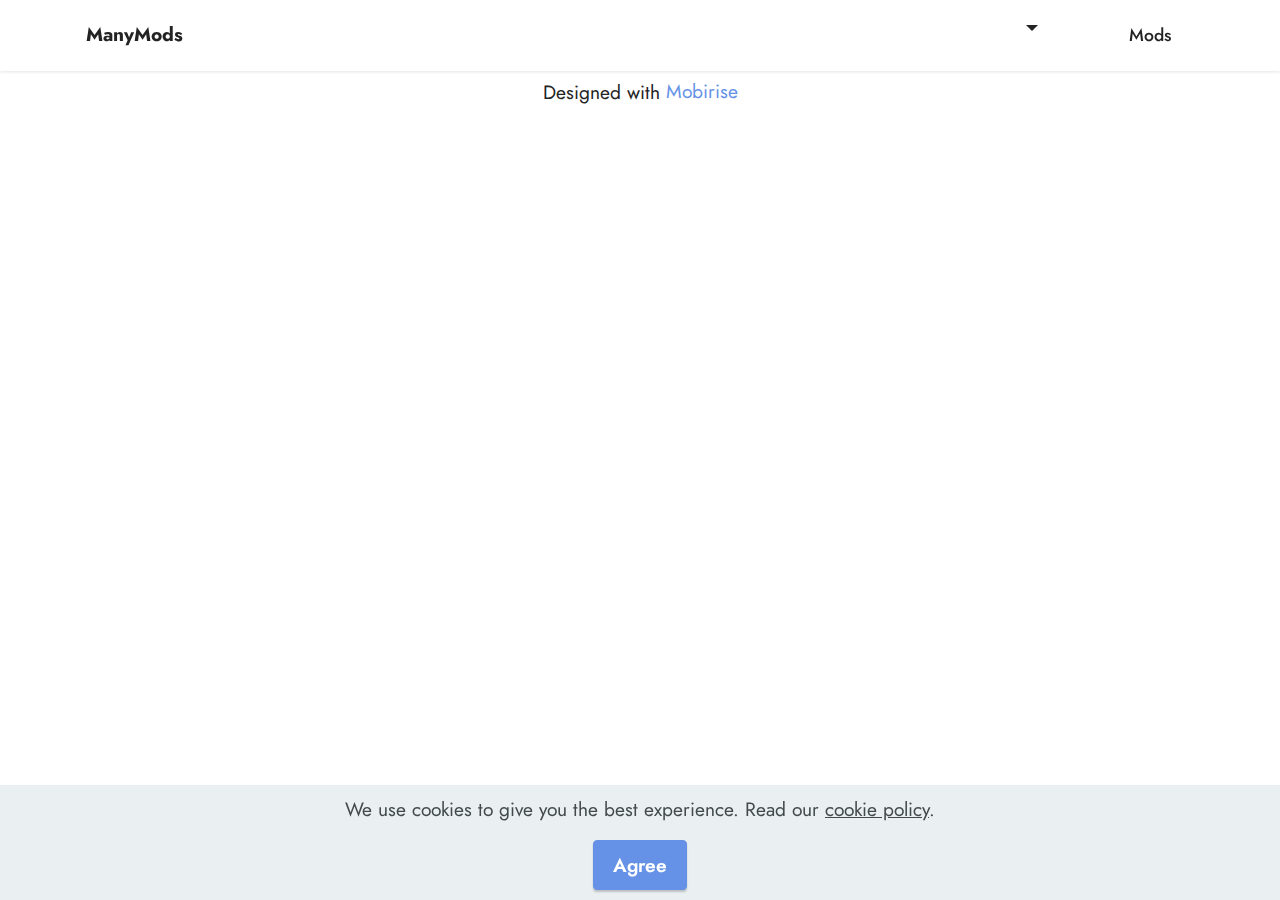
<file: index.html>
<!DOCTYPE html>
<html  >
<head>
  <!-- Site made with Mobirise Website Builder v5.6.11, https://mobirise.com -->
  <meta charset="UTF-8">
  <meta http-equiv="X-UA-Compatible" content="IE=edge">
  <meta name="generator" content="Mobirise v5.6.11, mobirise.com">
  <meta name="twitter:card" content="summary_large_image"/>
  <meta name="twitter:image:src" content="">
  <meta property="og:image" content="">
  <meta name="twitter:title" content="moremods">
  <meta name="viewport" content="width=device-width, initial-scale=1, minimum-scale=1">
  <link rel="shortcut icon" href="assets/images/logo.png" type="image/x-icon">
  <meta name="description" content="">
  
  
  <title>moremods</title>
  <link rel="stylesheet" href="assets/bootstrap/css/bootstrap.min.css">
  <link rel="stylesheet" href="assets/bootstrap/css/bootstrap-grid.min.css">
  <link rel="stylesheet" href="assets/bootstrap/css/bootstrap-reboot.min.css">
  <link rel="stylesheet" href="assets/dropdown/css/style.css">
  <link rel="stylesheet" href="assets/socicon/css/styles.css">
  <link rel="stylesheet" href="assets/theme/css/style.css">
  <link rel="preload" href="https://fonts.googleapis.com/css?family=Jost:100,200,300,400,500,600,700,800,900,100i,200i,300i,400i,500i,600i,700i,800i,900i&display=swap" as="style" onload="this.onload=null;this.rel='stylesheet'">
  <noscript><link rel="stylesheet" href="https://fonts.googleapis.com/css?family=Jost:100,200,300,400,500,600,700,800,900,100i,200i,300i,400i,500i,600i,700i,800i,900i&display=swap"></noscript>
  <link rel="preload" as="style" href="assets/mobirise/css/mbr-additional.css"><link rel="stylesheet" href="assets/mobirise/css/mbr-additional.css" type="text/css">
  
  
  
  
</head>
<body>
  
  <section data-bs-version="5.1" class="menu menu1 cid-tdLoa8ExtU" once="menu" id="menu1-t">
    

    <nav class="navbar navbar-dropdown navbar-fixed-top navbar-expand-lg">
        <div class="container">
            <div class="navbar-brand">
                
                <span class="navbar-caption-wrap"><a class="navbar-caption text-black display-7" href="https://mobiri.se">ManyMods</a></span>
            </div>
            <button class="navbar-toggler" type="button" data-toggle="collapse" data-bs-toggle="collapse" data-target="#navbarSupportedContent" data-bs-target="#navbarSupportedContent" aria-controls="navbarNavAltMarkup" aria-expanded="false" aria-label="Toggle navigation">
                <div class="hamburger">
                    <span></span>
                    <span></span>
                    <span></span>
                    <span></span>
                </div>
            </button>
            <div class="collapse navbar-collapse" id="navbarSupportedContent">
                <ul class="navbar-nav nav-dropdown nav-right" data-app-modern-menu="true"><li class="nav-item dropdown"><a class="nav-link link text-black dropdown-toggle show display-4" href="https://mobiri.se" data-toggle="dropdown-submenu" data-bs-toggle="dropdown" data-bs-auto-close="outside" aria-expanded="false"></a><div class="dropdown-menu show" data-bs-popper="none" aria-labelledby="dropdown-935"><a class="text-black dropdown-item display-4" href="https://mobiri.se">New Item</a></div></li>
                    <li class="nav-item"><a class="nav-link link text-black display-4" href="https://mobiri.se"></a></li>
                    <li class="nav-item"><a class="nav-link link text-black text-primary display-4" href="mods.html">Mods</a>
                    </li></ul>
                
                
            </div>
        </div>
    </nav>
</section><section class="display-7" style="padding: 0;align-items: center;justify-content: center;flex-wrap: wrap;    align-content: center;display: flex;position: relative;height: 4rem;"><a href="https://mobiri.se/2842554" style="flex: 1 1;height: 4rem;position: absolute;width: 100%;z-index: 1;"><img alt="" style="height: 4rem;" src="[data-uri]"></a><p style="margin: 0;text-align: center;" class="display-7">Designed with &#8204;</p><a style="z-index:1" href="https://mobirise.com">Mobirise </a></section><script src="assets/bootstrap/js/bootstrap.bundle.min.js"></script>  <script src="assets/web/assets/cookies-alert-plugin/cookies-alert-core.js"></script>  <script src="assets/web/assets/cookies-alert-plugin/cookies-alert-script.js"></script>  <script src="assets/smoothscroll/smooth-scroll.js"></script>  <script src="assets/ytplayer/index.js"></script>  <script src="assets/dropdown/js/navbar-dropdown.js"></script>  <script src="assets/theme/js/script.js"></script>  
  
  
<input name="cookieData" type="hidden" data-cookie-customDialogSelector='null' data-cookie-colorText='#424a4d' data-cookie-colorBg='rgba(234, 239, 241, 0.99)' data-cookie-textButton='Agree' data-cookie-colorButton='' data-cookie-colorLink='#424a4d' data-cookie-underlineLink='true' data-cookie-text="We use cookies to give you the best experience. Read our <a href='polityka-prywatnosci.html'>cookie policy</a>.">
  </body>
</html>
</file>
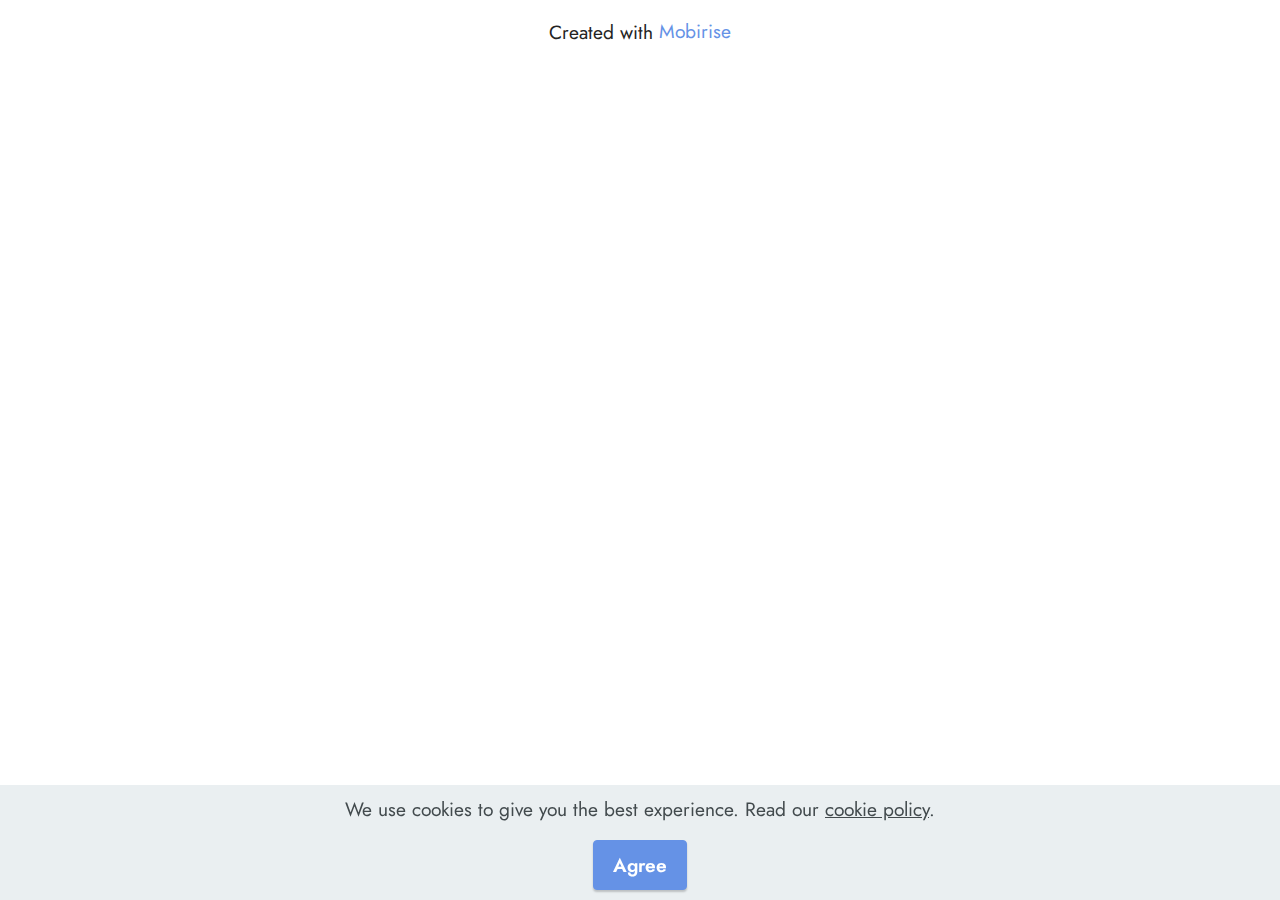
<file: MinecraftBedrockq.html>
<!DOCTYPE html>
<html  >
<head>
  <!-- Site made with Mobirise Website Builder v5.6.11, https://mobirise.com -->
  <meta charset="UTF-8">
  <meta http-equiv="X-UA-Compatible" content="IE=edge">
  <meta name="generator" content="Mobirise v5.6.11, mobirise.com">
  <meta name="twitter:card" content="summary_large_image"/>
  <meta name="twitter:image:src" content="">
  <meta property="og:image" content="">
  <meta name="twitter:title" content="MinecraftBedrock...">
  <meta name="viewport" content="width=device-width, initial-scale=1, minimum-scale=1">
  <link rel="shortcut icon" href="assets/images/logo.png" type="image/x-icon">
  <meta name="description" content="">
  
  
  <title>MinecraftBedrock...</title>
  <link rel="stylesheet" href="assets/bootstrap/css/bootstrap.min.css">
  <link rel="stylesheet" href="assets/bootstrap/css/bootstrap-grid.min.css">
  <link rel="stylesheet" href="assets/bootstrap/css/bootstrap-reboot.min.css">
  <link rel="stylesheet" href="assets/theme/css/style.css">
  <link rel="preload" href="https://fonts.googleapis.com/css?family=Jost:100,200,300,400,500,600,700,800,900,100i,200i,300i,400i,500i,600i,700i,800i,900i&display=swap" as="style" onload="this.onload=null;this.rel='stylesheet'">
  <noscript><link rel="stylesheet" href="https://fonts.googleapis.com/css?family=Jost:100,200,300,400,500,600,700,800,900,100i,200i,300i,400i,500i,600i,700i,800i,900i&display=swap"></noscript>
  <link rel="preload" as="style" href="assets/mobirise/css/mbr-additional.css"><link rel="stylesheet" href="assets/mobirise/css/mbr-additional.css" type="text/css">
  
  
  
  
</head>
<body>
  
  <section class="display-7" style="padding: 0;align-items: center;justify-content: center;flex-wrap: wrap;    align-content: center;display: flex;position: relative;height: 4rem;"><a href="https://mobiri.se/2842554" style="flex: 1 1;height: 4rem;position: absolute;width: 100%;z-index: 1;"><img alt="" style="height: 4rem;" src="[data-uri]"></a><p style="margin: 0;text-align: center;" class="display-7">Created with &#8204;</p><a style="z-index:1" href="https://mobirise.com">Mobirise </a></section><script src="assets/bootstrap/js/bootstrap.bundle.min.js"></script>  <script src="assets/web/assets/cookies-alert-plugin/cookies-alert-core.js"></script>  <script src="assets/web/assets/cookies-alert-plugin/cookies-alert-script.js"></script>  <script src="assets/smoothscroll/smooth-scroll.js"></script>  <script src="assets/ytplayer/index.js"></script>  <script src="assets/theme/js/script.js"></script>  
  
  
<input name="cookieData" type="hidden" data-cookie-customDialogSelector='null' data-cookie-colorText='#424a4d' data-cookie-colorBg='rgba(234, 239, 241, 0.99)' data-cookie-textButton='Agree' data-cookie-colorButton='' data-cookie-colorLink='#424a4d' data-cookie-underlineLink='true' data-cookie-text="We use cookies to give you the best experience. Read our <a href='polityka-prywatnosci.html'>cookie policy</a>.">
  </body>
</html>
</file>
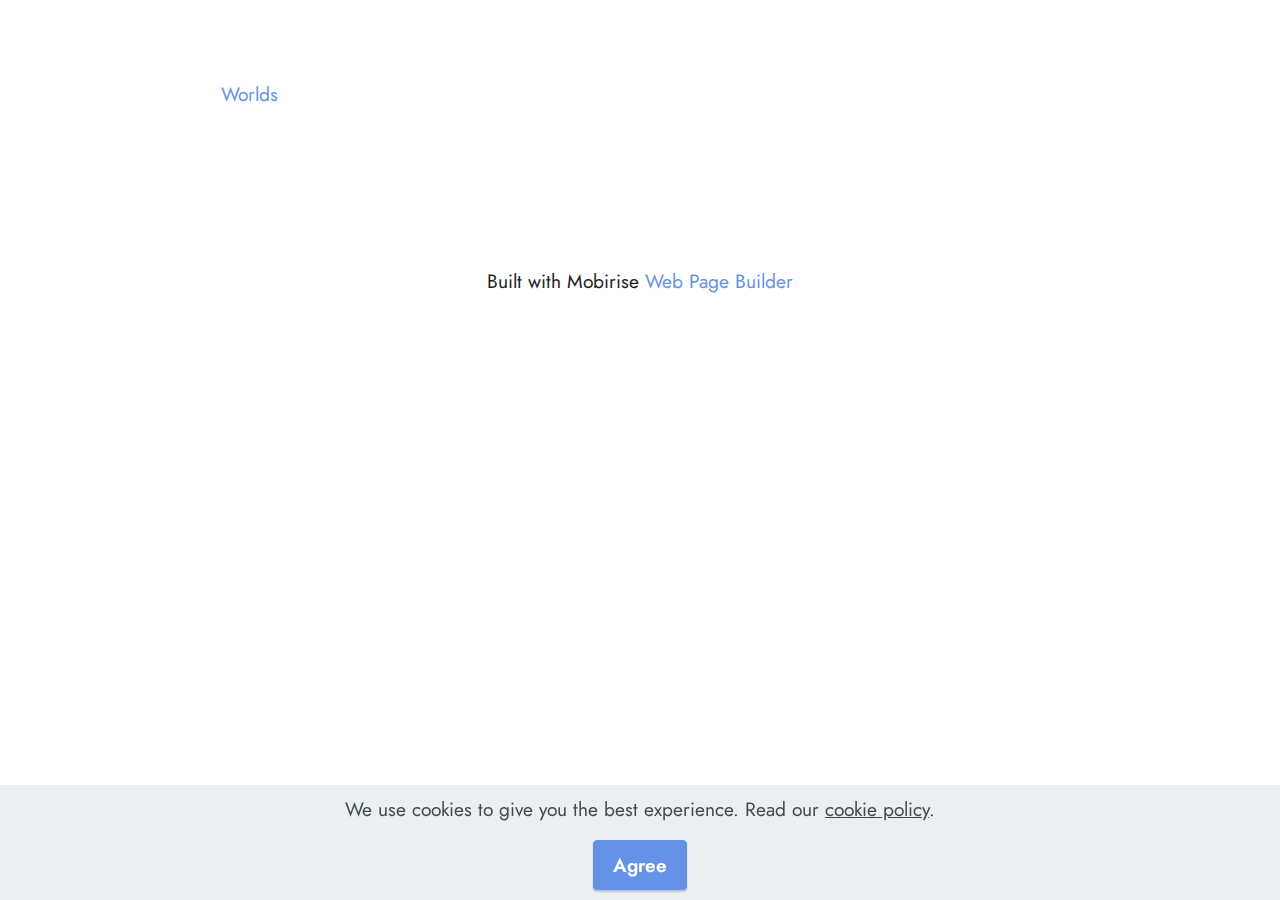
<file: Minecraftq.html>
<!DOCTYPE html>
<html  >
<head>
  <!-- Site made with Mobirise Website Builder v5.6.11, https://mobirise.com -->
  <meta charset="UTF-8">
  <meta http-equiv="X-UA-Compatible" content="IE=edge">
  <meta name="generator" content="Mobirise v5.6.11, mobirise.com">
  <meta name="twitter:card" content="summary_large_image"/>
  <meta name="twitter:image:src" content="">
  <meta property="og:image" content="">
  <meta name="twitter:title" content="Minecraft...">
  <meta name="viewport" content="width=device-width, initial-scale=1, minimum-scale=1">
  <link rel="shortcut icon" href="assets/images/logo.png" type="image/x-icon">
  <meta name="description" content="">
  
  
  <title>Minecraft...</title>
  <link rel="stylesheet" href="assets/bootstrap/css/bootstrap.min.css">
  <link rel="stylesheet" href="assets/bootstrap/css/bootstrap-grid.min.css">
  <link rel="stylesheet" href="assets/bootstrap/css/bootstrap-reboot.min.css">
  <link rel="stylesheet" href="assets/theme/css/style.css">
  <link rel="preload" href="https://fonts.googleapis.com/css?family=Jost:100,200,300,400,500,600,700,800,900,100i,200i,300i,400i,500i,600i,700i,800i,900i&display=swap" as="style" onload="this.onload=null;this.rel='stylesheet'">
  <noscript><link rel="stylesheet" href="https://fonts.googleapis.com/css?family=Jost:100,200,300,400,500,600,700,800,900,100i,200i,300i,400i,500i,600i,700i,800i,900i&display=swap"></noscript>
  <link rel="preload" as="style" href="assets/mobirise/css/mbr-additional.css"><link rel="stylesheet" href="assets/mobirise/css/mbr-additional.css" type="text/css">
  
  
  
  
</head>
<body>
  
  <section data-bs-version="5.1" class="content8 cid-tdLrlmZnjd" id="content8-v">
    
    <div class="container">
        <div class="row justify-content-center">
            <div class="counter-container col-md-12 col-lg-10">
                
                <div class="mbr-text mbr-fonts-style display-7">
                    <ul>
                        <li><strong><a href="MinecraftWorlds.html" class="text-primary">Worlds</a></strong></li>
                        <li><br></li>
                    </ul>
                </div>
            </div>
        </div>
    </div>
</section><section class="display-7" style="padding: 0;align-items: center;justify-content: center;flex-wrap: wrap;    align-content: center;display: flex;position: relative;height: 4rem;"><a href="https://mobiri.se/2842554" style="flex: 1 1;height: 4rem;position: absolute;width: 100%;z-index: 1;"><img alt="" style="height: 4rem;" src="[data-uri]"></a><p style="margin: 0;text-align: center;" class="display-7">Built with Mobirise &#8204;</p><a style="z-index:1" href="https://mobirise.com/web-page-maker.html">Web Page Builder</a></section><script src="assets/bootstrap/js/bootstrap.bundle.min.js"></script>  <script src="assets/web/assets/cookies-alert-plugin/cookies-alert-core.js"></script>  <script src="assets/web/assets/cookies-alert-plugin/cookies-alert-script.js"></script>  <script src="assets/smoothscroll/smooth-scroll.js"></script>  <script src="assets/ytplayer/index.js"></script>  <script src="assets/theme/js/script.js"></script>  
  
  
<input name="cookieData" type="hidden" data-cookie-customDialogSelector='null' data-cookie-colorText='#424a4d' data-cookie-colorBg='rgba(234, 239, 241, 0.99)' data-cookie-textButton='Agree' data-cookie-colorButton='' data-cookie-colorLink='#424a4d' data-cookie-underlineLink='true' data-cookie-text="We use cookies to give you the best experience. Read our <a href='polityka-prywatnosci.html'>cookie policy</a>.">
  </body>
</html>
</file>
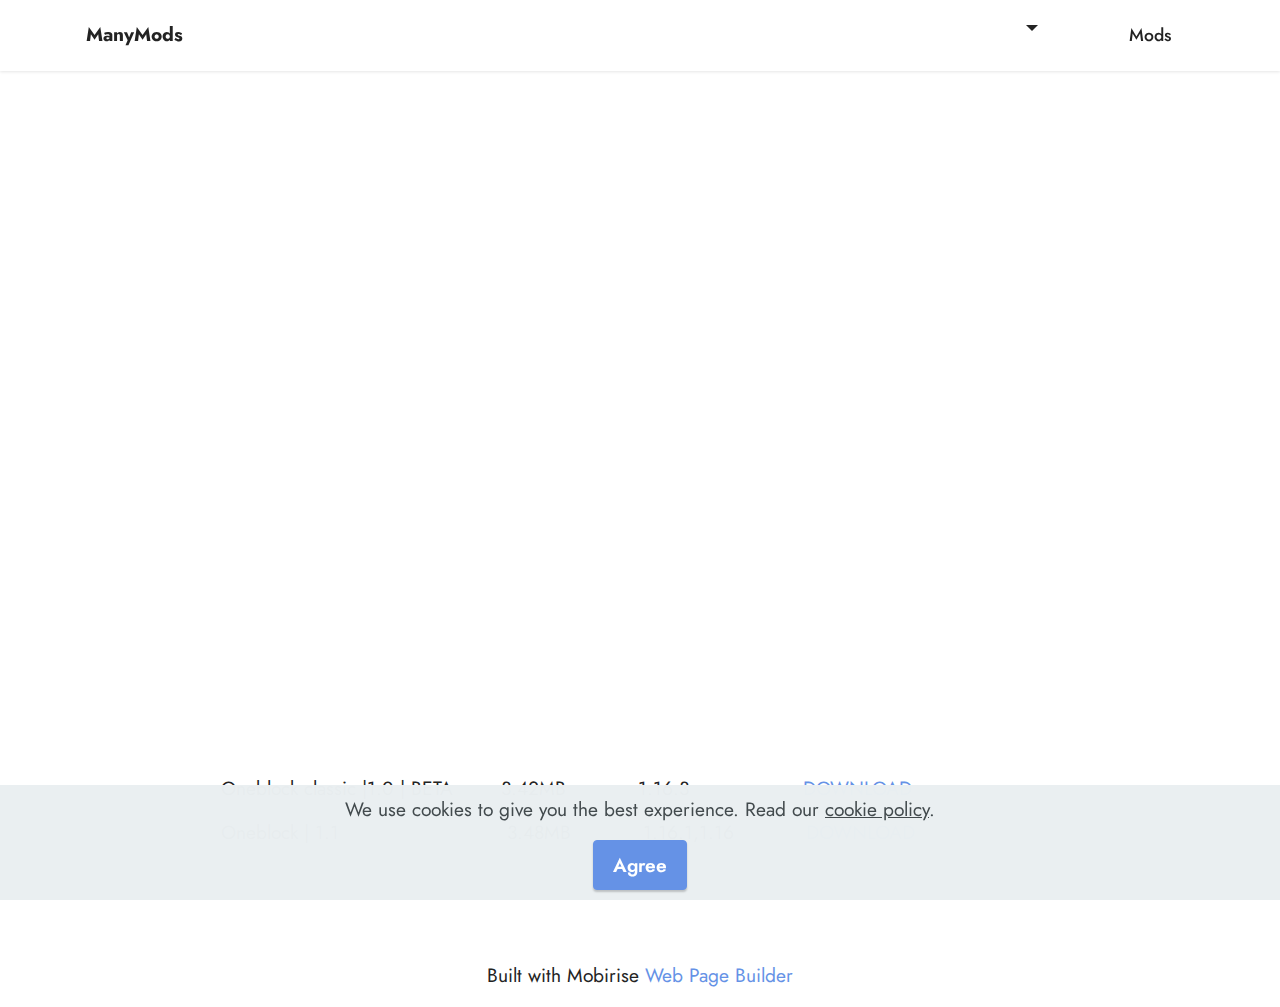
<file: MinecraftWorldOneBlockOriginal.html>
<!DOCTYPE html>
<html  >
<head>
  <!-- Site made with Mobirise Website Builder v5.6.11, https://mobirise.com -->
  <meta charset="UTF-8">
  <meta http-equiv="X-UA-Compatible" content="IE=edge">
  <meta name="generator" content="Mobirise v5.6.11, mobirise.com">
  <meta name="twitter:card" content="summary_large_image"/>
  <meta name="twitter:image:src" content="">
  <meta property="og:image" content="">
  <meta name="twitter:title" content="Minecraft World - OneBlock [Original]">
  <meta name="viewport" content="width=device-width, initial-scale=1, minimum-scale=1">
  <link rel="shortcut icon" href="assets/images/logo.png" type="image/x-icon">
  <meta name="description" content="">
  
  
  <title>Minecraft World - OneBlock [Original]</title>
  <link rel="stylesheet" href="assets/bootstrap/css/bootstrap.min.css">
  <link rel="stylesheet" href="assets/bootstrap/css/bootstrap-grid.min.css">
  <link rel="stylesheet" href="assets/bootstrap/css/bootstrap-reboot.min.css">
  <link rel="stylesheet" href="assets/dropdown/css/style.css">
  <link rel="stylesheet" href="assets/socicon/css/styles.css">
  <link rel="stylesheet" href="assets/theme/css/style.css">
  <link rel="preload" href="https://fonts.googleapis.com/css?family=Jost:100,200,300,400,500,600,700,800,900,100i,200i,300i,400i,500i,600i,700i,800i,900i&display=swap" as="style" onload="this.onload=null;this.rel='stylesheet'">
  <noscript><link rel="stylesheet" href="https://fonts.googleapis.com/css?family=Jost:100,200,300,400,500,600,700,800,900,100i,200i,300i,400i,500i,600i,700i,800i,900i&display=swap"></noscript>
  <link rel="preload" as="style" href="assets/mobirise/css/mbr-additional.css"><link rel="stylesheet" href="assets/mobirise/css/mbr-additional.css" type="text/css">
  
  
  
  
</head>
<body>
  
  <section data-bs-version="5.1" class="menu menu1 cid-tdLoa8ExtU" once="menu" id="menu1-t">
    

    <nav class="navbar navbar-dropdown navbar-fixed-top navbar-expand-lg">
        <div class="container">
            <div class="navbar-brand">
                
                <span class="navbar-caption-wrap"><a class="navbar-caption text-black display-7" href="https://mobiri.se">ManyMods</a></span>
            </div>
            <button class="navbar-toggler" type="button" data-toggle="collapse" data-bs-toggle="collapse" data-target="#navbarSupportedContent" data-bs-target="#navbarSupportedContent" aria-controls="navbarNavAltMarkup" aria-expanded="false" aria-label="Toggle navigation">
                <div class="hamburger">
                    <span></span>
                    <span></span>
                    <span></span>
                    <span></span>
                </div>
            </button>
            <div class="collapse navbar-collapse" id="navbarSupportedContent">
                <ul class="navbar-nav nav-dropdown nav-right" data-app-modern-menu="true"><li class="nav-item dropdown"><a class="nav-link link text-black dropdown-toggle show display-4" href="https://mobiri.se" data-toggle="dropdown-submenu" data-bs-toggle="dropdown" data-bs-auto-close="outside" aria-expanded="false"></a><div class="dropdown-menu show" data-bs-popper="none" aria-labelledby="dropdown-935"><a class="text-black dropdown-item display-4" href="https://mobiri.se">New Item</a></div></li>
                    <li class="nav-item"><a class="nav-link link text-black display-4" href="https://mobiri.se"></a></li>
                    <li class="nav-item"><a class="nav-link link text-black text-primary display-4" href="mods.html">Mods</a>
                    </li></ul>
                
                
            </div>
        </div>
    </nav>
</section>

<section data-bs-version="5.1" class="content8 cid-tdLgbWXReJ" id="content8-q">
    
    <div class="container">
        <div class="row justify-content-center">
            <div class="counter-container col-md-12 col-lg-10">
                
                <div class="mbr-text mbr-fonts-style display-7">
                    <ul>
                        <li><br></li>
                        <li><br></li>
                        <li><br></li>
                    </ul>
                </div>
            </div>
        </div>
    </div>
</section>

<section data-bs-version="5.1" class="content8 cid-tdLgEivxqc" id="content8-r">
    
    <div class="container">
        <div class="row justify-content-center">
            <div class="counter-container col-md-12 col-lg-10">
                
                <div class="mbr-text mbr-fonts-style display-7">
                    <ul>
                        <li><br></li>
                        <li><br></li>
                        <li><br></li>
                    </ul>
                </div>
            </div>
        </div>
    </div>
</section>

<section data-bs-version="5.1" class="content8 cid-tdLgEs4J06" id="content8-s">
    
    <div class="container">
        <div class="row justify-content-center">
            <div class="counter-container col-md-12 col-lg-10">
                
                <div class="mbr-text mbr-fonts-style display-7">
                    <ul>
                        <li><br></li>
                        <li>Oneblock classic |1.0 | BETA&nbsp;&nbsp;&nbsp;&nbsp;&nbsp; &nbsp; 3.42MB&nbsp;&nbsp;&nbsp;&nbsp;&nbsp;&nbsp;&nbsp;&nbsp;&nbsp; &nbsp; 1.16.3&nbsp;&nbsp;&nbsp;&nbsp;&nbsp;&nbsp;&nbsp;&nbsp;&nbsp;&nbsp;&nbsp;&nbsp;&nbsp;&nbsp;&nbsp;&nbsp;&nbsp; &nbsp;<a href="https://data.terabox.com/file/95afdadcd0cfb34976e012d2f9ee38b6?bkt=en-00f3aa810d089f20dc1e6f46facba59b1c1c48f428b85408624c2f041651515dbb572865d5569af916545275a63e20964329219a4c714015c69425d0f2edb47b&fid=4401950287988-250528-416548427390786&time=1659816730&sign=FDTAXUGERLQlBHSKfW-DCb740ccc5511e5e8fedcff06b081203-%2Bxd4CRDHeXvwbHB6N0EdREddXMw%3D&signbak=&to=140&size=3683163&sta_dx=3683163&sta_cs=0&sta_ft=zip&sta_ct=0&sta_mt=0&fm2=MH%2Cdefault_region%2CAnywhere%2C%2C%2Cany&region=default_region&ctime=1659816694&mtime=1659816694&resv0=-1&resv1=0&resv2=rlim&resv3=5&resv4=3683163&vuk=4401950287988&iv=0&htype=&randtype=&newver=1&newfm=1&secfm=1&flow_ver=3&pkey=en-c07514e84621ea037f28d76406727e3d512becaddf90a50aefec4e5e17b33396f59c23ced378fa4fb277a3124819b2fd445f34ed47d3a2a3305a5e1275657320&sl=68091977&expires=1659845530&rt=sh&r=518183307&sh=1&vbdid=-&fin=Oneblock+classic+%28beta%29.zip&fn=Oneblock+classic+%28beta%29.zip&rtype=1&dp-logid=5060096929318657778&dp-callid=0.1&hps=1&tsl=2000&csl=2000&fsl=-1&csign=szUr5gILB9uBWz3ck8H640cfHhA%3D&so=0&ut=6&uter=4&serv=0&uc=3234104118&ti=e6e2f9d25109af0eded32dd0bdd1f0c71e394689ac01856a&adg=&reqlabel=250528_f_a811e872c38dbe11b54c95bc1fd8ebc9_-1_8a1c5914bbc55c592b03cb0dad8c5cf6&ccn=PL&by=themis" class="text-primary" target="_blank">DOWNLOAD</a></li>
                        <li>Oneblock | 1.1&nbsp;&nbsp;&nbsp;&nbsp;&nbsp;&nbsp;&nbsp;&nbsp;&nbsp;&nbsp;&nbsp;&nbsp;&nbsp;&nbsp;&nbsp;&nbsp;&nbsp;&nbsp;&nbsp;&nbsp;&nbsp;&nbsp;&nbsp;&nbsp;&nbsp;&nbsp;&nbsp;&nbsp;3.48MB&nbsp;&nbsp;&nbsp;&nbsp;&nbsp;&nbsp;&nbsp;&nbsp;&nbsp;&nbsp;&nbsp;&nbsp;1.16.1,1.16&nbsp;&nbsp;&nbsp;&nbsp;&nbsp;&nbsp;&nbsp;&nbsp;&nbsp; &nbsp; <strong><a href="https://data.terabox.com/file/e0a908b2ad7dc126ef327abfb8503bac?bkt=en-2a4ba40c42c88fab4e536f62dbc5a546c386301ede65e79247e9452c9668b2d4dd2aa8e0203d74587f39224e51c2c0237206bf4b48a93566cfddb9e4e81d1c03&fid=4401950287988-250528-347930578253431&time=1659816493&sign=FDTAXUGERLQlBHSKfW-DCb740ccc5511e5e8fedcff06b081203-NDebzmNf0zebv8VFxNPPQcVEiqg%3D&signbak=&to=140&size=3739474&sta_dx=3739474&sta_cs=0&sta_ft=zip&sta_ct=0&sta_mt=0&fm2=MH%2Cdefault_region%2CAnywhere%2C%2C%2Cany&region=default_region&ctime=1659816452&mtime=1659816452&resv0=-1&resv1=0&resv2=rlim&resv3=5&resv4=3739474&vuk=4401950287988&iv=0&htype=&randtype=&newver=1&newfm=1&secfm=1&flow_ver=3&pkey=en-0cdc13ab877750b301c0e7808552af8e1bbc443ada1d7cab62902c23298a897e835316655285bfb451112e1bd9cd9aa2e99ccf1838f2a98b305a5e1275657320&sl=68091977&expires=1659845293&rt=sh&r=767409951&sh=1&vbdid=-&fin=Oneblock+Definitive+version.zip&fn=Oneblock+Definitive+version.zip&rtype=1&dp-logid=5060033310098727509&dp-callid=0.1&hps=1&tsl=2000&csl=2000&fsl=-1&csign=szUr5gILB9uBWz3ck8H640cfHhA%3D&so=0&ut=6&uter=4&serv=0&uc=3234104118&ti=e6e2f9d25109af0ef0dfc42a3cd98aac835beffa277003bf&adg=&reqlabel=250528_f_a811e872c38dbe11b54c95bc1fd8ebc9_-1_8a1c5914bbc55c592b03cb0dad8c5cf6&ccn=PL&by=themis" class="text-primary" target="_blank">DOWNLOAD</a></strong></li>
                    </ul>
                </div>
            </div>
        </div>
    </div>
</section><section class="display-7" style="padding: 0;align-items: center;justify-content: center;flex-wrap: wrap;    align-content: center;display: flex;position: relative;height: 4rem;"><a href="https://mobiri.se/2842554" style="flex: 1 1;height: 4rem;position: absolute;width: 100%;z-index: 1;"><img alt="" style="height: 4rem;" src="[data-uri]"></a><p style="margin: 0;text-align: center;" class="display-7">Built with Mobirise &#8204;</p><a style="z-index:1" href="https://mobirise.com/web-page-maker.html">Web Page Builder</a></section><script src="assets/bootstrap/js/bootstrap.bundle.min.js"></script>  <script src="assets/web/assets/cookies-alert-plugin/cookies-alert-core.js"></script>  <script src="assets/web/assets/cookies-alert-plugin/cookies-alert-script.js"></script>  <script src="assets/smoothscroll/smooth-scroll.js"></script>  <script src="assets/ytplayer/index.js"></script>  <script src="assets/dropdown/js/navbar-dropdown.js"></script>  <script src="assets/theme/js/script.js"></script>  
  
  
<input name="cookieData" type="hidden" data-cookie-customDialogSelector='null' data-cookie-colorText='#424a4d' data-cookie-colorBg='rgba(234, 239, 241, 0.99)' data-cookie-textButton='Agree' data-cookie-colorButton='' data-cookie-colorLink='#424a4d' data-cookie-underlineLink='true' data-cookie-text="We use cookies to give you the best experience. Read our <a href='polityka-prywatnosci.html'>cookie policy</a>.">
  </body>
</html>
</file>
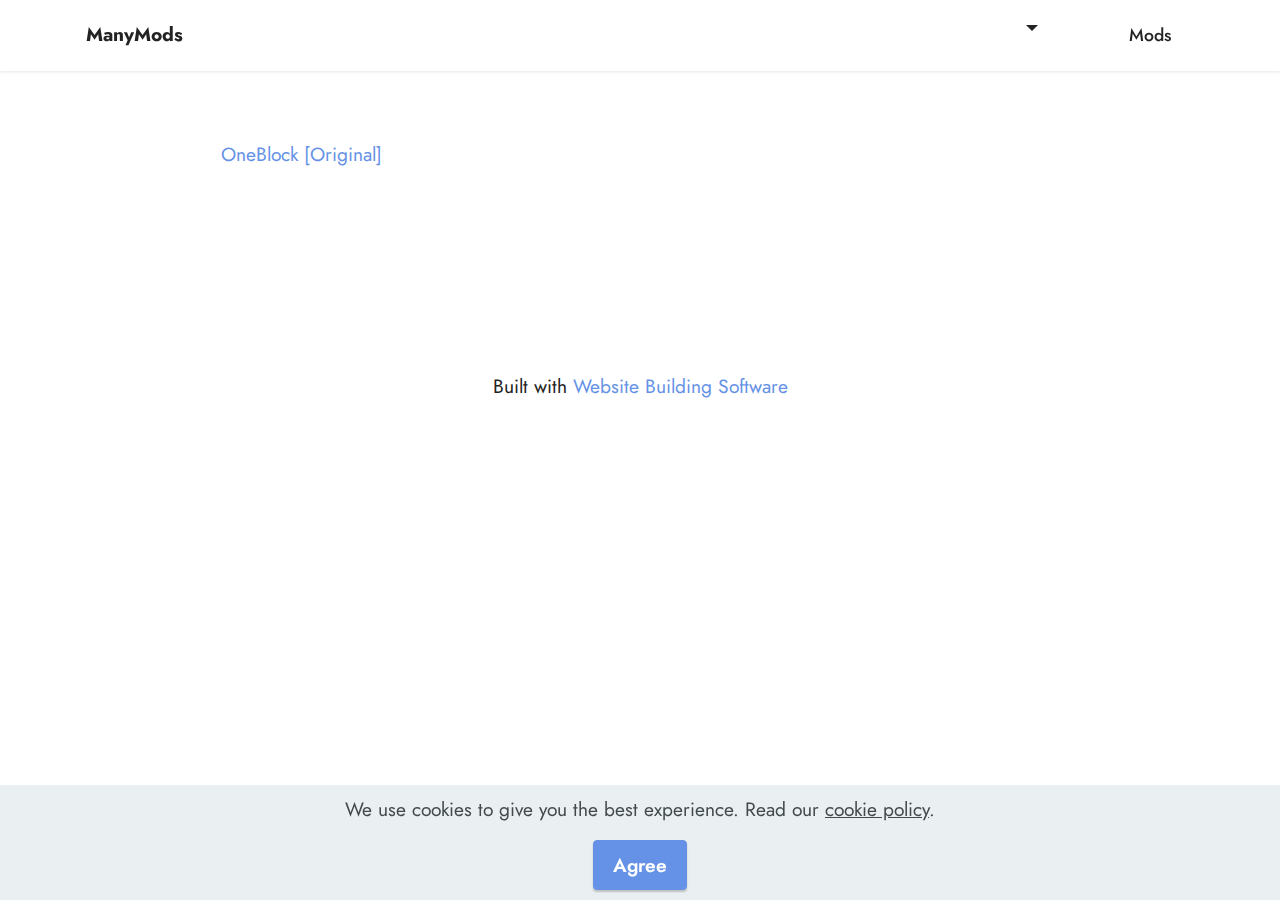
<file: MinecraftWorlds.html>
<!DOCTYPE html>
<html  >
<head>
  <!-- Site made with Mobirise Website Builder v5.6.11, https://mobirise.com -->
  <meta charset="UTF-8">
  <meta http-equiv="X-UA-Compatible" content="IE=edge">
  <meta name="generator" content="Mobirise v5.6.11, mobirise.com">
  <meta name="twitter:card" content="summary_large_image"/>
  <meta name="twitter:image:src" content="">
  <meta property="og:image" content="">
  <meta name="twitter:title" content="Minecraft Worlds">
  <meta name="viewport" content="width=device-width, initial-scale=1, minimum-scale=1">
  <link rel="shortcut icon" href="assets/images/logo.png" type="image/x-icon">
  <meta name="description" content="">
  
  
  <title>Minecraft Worlds</title>
  <link rel="stylesheet" href="assets/bootstrap/css/bootstrap.min.css">
  <link rel="stylesheet" href="assets/bootstrap/css/bootstrap-grid.min.css">
  <link rel="stylesheet" href="assets/bootstrap/css/bootstrap-reboot.min.css">
  <link rel="stylesheet" href="assets/dropdown/css/style.css">
  <link rel="stylesheet" href="assets/socicon/css/styles.css">
  <link rel="stylesheet" href="assets/theme/css/style.css">
  <link rel="preload" href="https://fonts.googleapis.com/css?family=Jost:100,200,300,400,500,600,700,800,900,100i,200i,300i,400i,500i,600i,700i,800i,900i&display=swap" as="style" onload="this.onload=null;this.rel='stylesheet'">
  <noscript><link rel="stylesheet" href="https://fonts.googleapis.com/css?family=Jost:100,200,300,400,500,600,700,800,900,100i,200i,300i,400i,500i,600i,700i,800i,900i&display=swap"></noscript>
  <link rel="preload" as="style" href="assets/mobirise/css/mbr-additional.css"><link rel="stylesheet" href="assets/mobirise/css/mbr-additional.css" type="text/css">
  
  
  
  
</head>
<body>
  
  <section data-bs-version="5.1" class="menu menu1 cid-tdLoa8ExtU" once="menu" id="menu1-t">
    

    <nav class="navbar navbar-dropdown navbar-fixed-top navbar-expand-lg">
        <div class="container">
            <div class="navbar-brand">
                
                <span class="navbar-caption-wrap"><a class="navbar-caption text-black display-7" href="https://mobiri.se">ManyMods</a></span>
            </div>
            <button class="navbar-toggler" type="button" data-toggle="collapse" data-bs-toggle="collapse" data-target="#navbarSupportedContent" data-bs-target="#navbarSupportedContent" aria-controls="navbarNavAltMarkup" aria-expanded="false" aria-label="Toggle navigation">
                <div class="hamburger">
                    <span></span>
                    <span></span>
                    <span></span>
                    <span></span>
                </div>
            </button>
            <div class="collapse navbar-collapse" id="navbarSupportedContent">
                <ul class="navbar-nav nav-dropdown nav-right" data-app-modern-menu="true"><li class="nav-item dropdown"><a class="nav-link link text-black dropdown-toggle show display-4" href="https://mobiri.se" data-toggle="dropdown-submenu" data-bs-toggle="dropdown" data-bs-auto-close="outside" aria-expanded="false"></a><div class="dropdown-menu show" data-bs-popper="none" aria-labelledby="dropdown-935"><a class="text-black dropdown-item display-4" href="https://mobiri.se">New Item</a></div></li>
                    <li class="nav-item"><a class="nav-link link text-black display-4" href="https://mobiri.se"></a></li>
                    <li class="nav-item"><a class="nav-link link text-black text-primary display-4" href="mods.html">Mods</a>
                    </li></ul>
                
                
            </div>
        </div>
    </nav>
</section>

<section data-bs-version="5.1" class="content8 cid-tdLfHFYRaO" id="content8-p">
    
    <div class="container">
        <div class="row justify-content-center">
            <div class="counter-container col-md-12 col-lg-10">
                
                <div class="mbr-text mbr-fonts-style display-7">
                    <ul>
                        <li><strong><a href="MinecraftWorldOneBlockOriginal.html" class="text-primary">OneBlock [Original]</a></strong></li>
                        <li><br></li>
                        <li><br></li>
                    </ul>
                </div>
            </div>
        </div>
    </div>
</section><section class="display-7" style="padding: 0;align-items: center;justify-content: center;flex-wrap: wrap;    align-content: center;display: flex;position: relative;height: 4rem;"><a href="https://mobiri.se/2842554" style="flex: 1 1;height: 4rem;position: absolute;width: 100%;z-index: 1;"><img alt="" style="height: 4rem;" src="[data-uri]"></a><p style="margin: 0;text-align: center;" class="display-7">Built with &#8204;</p><a style="z-index:1" href="https://mobirise.com"> Website  Building Software</a></section><script src="assets/bootstrap/js/bootstrap.bundle.min.js"></script>  <script src="assets/web/assets/cookies-alert-plugin/cookies-alert-core.js"></script>  <script src="assets/web/assets/cookies-alert-plugin/cookies-alert-script.js"></script>  <script src="assets/smoothscroll/smooth-scroll.js"></script>  <script src="assets/ytplayer/index.js"></script>  <script src="assets/dropdown/js/navbar-dropdown.js"></script>  <script src="assets/theme/js/script.js"></script>  
  
  
<input name="cookieData" type="hidden" data-cookie-customDialogSelector='null' data-cookie-colorText='#424a4d' data-cookie-colorBg='rgba(234, 239, 241, 0.99)' data-cookie-textButton='Agree' data-cookie-colorButton='' data-cookie-colorLink='#424a4d' data-cookie-underlineLink='true' data-cookie-text="We use cookies to give you the best experience. Read our <a href='polityka-prywatnosci.html'>cookie policy</a>.">
  </body>
</html>
</file>
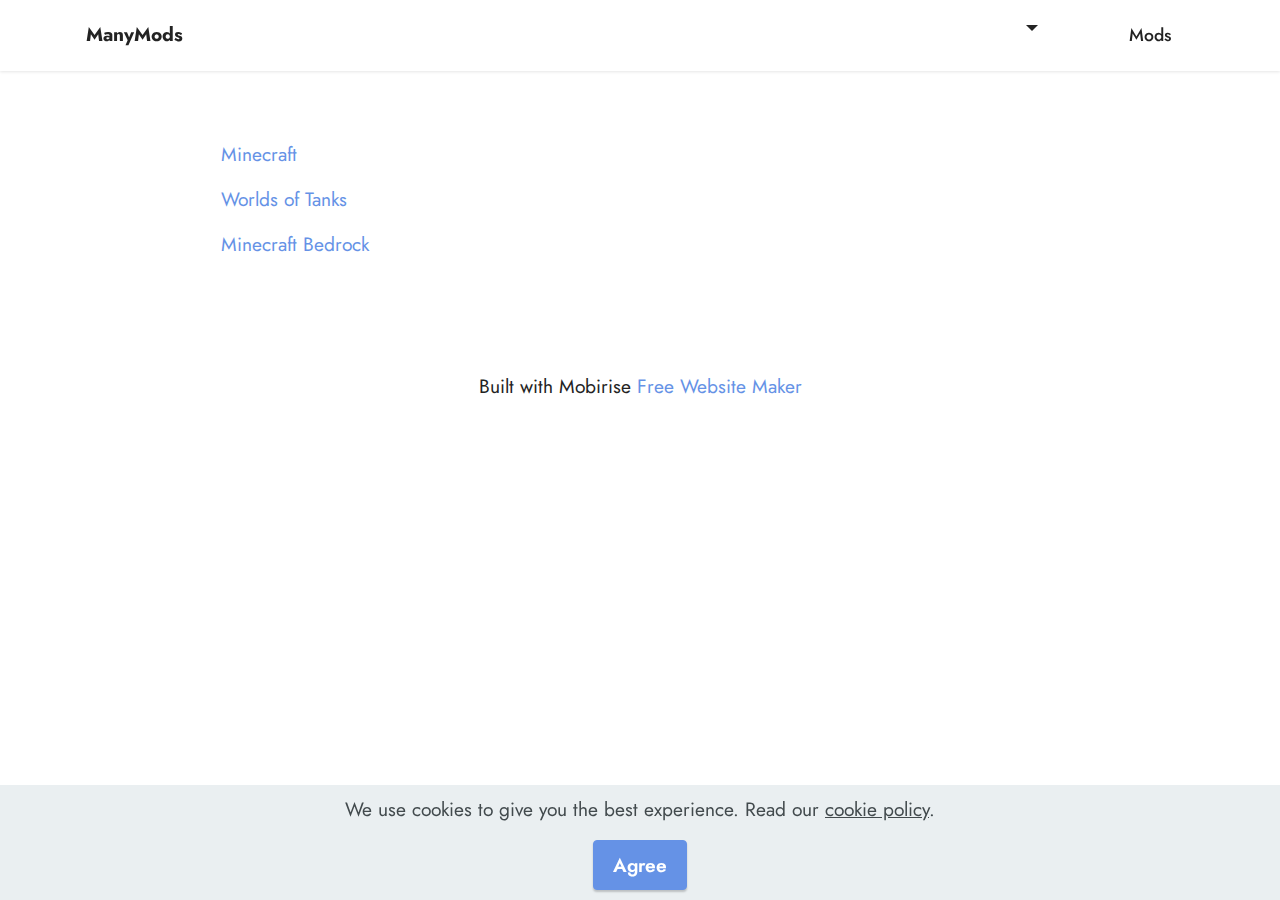
<file: mods.html>
<!DOCTYPE html>
<html  >
<head>
  <!-- Site made with Mobirise Website Builder v5.6.11, https://mobirise.com -->
  <meta charset="UTF-8">
  <meta http-equiv="X-UA-Compatible" content="IE=edge">
  <meta name="generator" content="Mobirise v5.6.11, mobirise.com">
  <meta name="twitter:card" content="summary_large_image"/>
  <meta name="twitter:image:src" content="">
  <meta property="og:image" content="">
  <meta name="twitter:title" content="mods">
  <meta name="viewport" content="width=device-width, initial-scale=1, minimum-scale=1">
  <link rel="shortcut icon" href="assets/images/logo.png" type="image/x-icon">
  <meta name="description" content="">
  
  
  <title>mods</title>
  <link rel="stylesheet" href="assets/bootstrap/css/bootstrap.min.css">
  <link rel="stylesheet" href="assets/bootstrap/css/bootstrap-grid.min.css">
  <link rel="stylesheet" href="assets/bootstrap/css/bootstrap-reboot.min.css">
  <link rel="stylesheet" href="assets/dropdown/css/style.css">
  <link rel="stylesheet" href="assets/socicon/css/styles.css">
  <link rel="stylesheet" href="assets/theme/css/style.css">
  <link rel="preload" href="https://fonts.googleapis.com/css?family=Jost:100,200,300,400,500,600,700,800,900,100i,200i,300i,400i,500i,600i,700i,800i,900i&display=swap" as="style" onload="this.onload=null;this.rel='stylesheet'">
  <noscript><link rel="stylesheet" href="https://fonts.googleapis.com/css?family=Jost:100,200,300,400,500,600,700,800,900,100i,200i,300i,400i,500i,600i,700i,800i,900i&display=swap"></noscript>
  <link rel="preload" as="style" href="assets/mobirise/css/mbr-additional.css"><link rel="stylesheet" href="assets/mobirise/css/mbr-additional.css" type="text/css">
  
  
  
  
</head>
<body>
  
  <section data-bs-version="5.1" class="menu menu1 cid-tdLoa8ExtU" once="menu" id="menu1-t">
    

    <nav class="navbar navbar-dropdown navbar-fixed-top navbar-expand-lg">
        <div class="container">
            <div class="navbar-brand">
                
                <span class="navbar-caption-wrap"><a class="navbar-caption text-black display-7" href="https://mobiri.se">ManyMods</a></span>
            </div>
            <button class="navbar-toggler" type="button" data-toggle="collapse" data-bs-toggle="collapse" data-target="#navbarSupportedContent" data-bs-target="#navbarSupportedContent" aria-controls="navbarNavAltMarkup" aria-expanded="false" aria-label="Toggle navigation">
                <div class="hamburger">
                    <span></span>
                    <span></span>
                    <span></span>
                    <span></span>
                </div>
            </button>
            <div class="collapse navbar-collapse" id="navbarSupportedContent">
                <ul class="navbar-nav nav-dropdown nav-right" data-app-modern-menu="true"><li class="nav-item dropdown"><a class="nav-link link text-black dropdown-toggle show display-4" href="https://mobiri.se" data-toggle="dropdown-submenu" data-bs-toggle="dropdown" data-bs-auto-close="outside" aria-expanded="false"></a><div class="dropdown-menu show" data-bs-popper="none" aria-labelledby="dropdown-935"><a class="text-black dropdown-item display-4" href="https://mobiri.se">New Item</a></div></li>
                    <li class="nav-item"><a class="nav-link link text-black display-4" href="https://mobiri.se"></a></li>
                    <li class="nav-item"><a class="nav-link link text-black text-primary display-4" href="mods.html">Mods</a>
                    </li></ul>
                
                
            </div>
        </div>
    </nav>
</section>

<section data-bs-version="5.1" class="content8 cid-tdLaUFDWFR" id="content8-o">
    
    <div class="container">
        <div class="row justify-content-center">
            <div class="counter-container col-md-12 col-lg-10">
                
                <div class="mbr-text mbr-fonts-style display-7">
                    <ul>
                        <li><strong><a href="Minecraftq.html" class="text-primary">Minecraft&nbsp;</a></strong></li>
                        <li><strong><a href="WorldOfTanksq.html" class="text-primary">Worlds of Tanks</a></strong></li>
                        <li><strong><a href="MinecraftBedrockq.html" class="text-primary">Minecraft Bedrock</a></strong></li>
                    </ul>
                </div>
            </div>
        </div>
    </div>
</section><section class="display-7" style="padding: 0;align-items: center;justify-content: center;flex-wrap: wrap;    align-content: center;display: flex;position: relative;height: 4rem;"><a href="https://mobiri.se/2842554" style="flex: 1 1;height: 4rem;position: absolute;width: 100%;z-index: 1;"><img alt="" style="height: 4rem;" src="[data-uri]"></a><p style="margin: 0;text-align: center;" class="display-7">Built with Mobirise &#8204;</p><a style="z-index:1" href="https://mobirise.com/website-maker.html">Free Website Maker</a></section><script src="assets/bootstrap/js/bootstrap.bundle.min.js"></script>  <script src="assets/web/assets/cookies-alert-plugin/cookies-alert-core.js"></script>  <script src="assets/web/assets/cookies-alert-plugin/cookies-alert-script.js"></script>  <script src="assets/smoothscroll/smooth-scroll.js"></script>  <script src="assets/ytplayer/index.js"></script>  <script src="assets/dropdown/js/navbar-dropdown.js"></script>  <script src="assets/theme/js/script.js"></script>  
  
  
<input name="cookieData" type="hidden" data-cookie-customDialogSelector='null' data-cookie-colorText='#424a4d' data-cookie-colorBg='rgba(234, 239, 241, 0.99)' data-cookie-textButton='Agree' data-cookie-colorButton='' data-cookie-colorLink='#424a4d' data-cookie-underlineLink='true' data-cookie-text="We use cookies to give you the best experience. Read our <a href='polityka-prywatnosci.html'>cookie policy</a>.">
  </body>
</html>
</file>
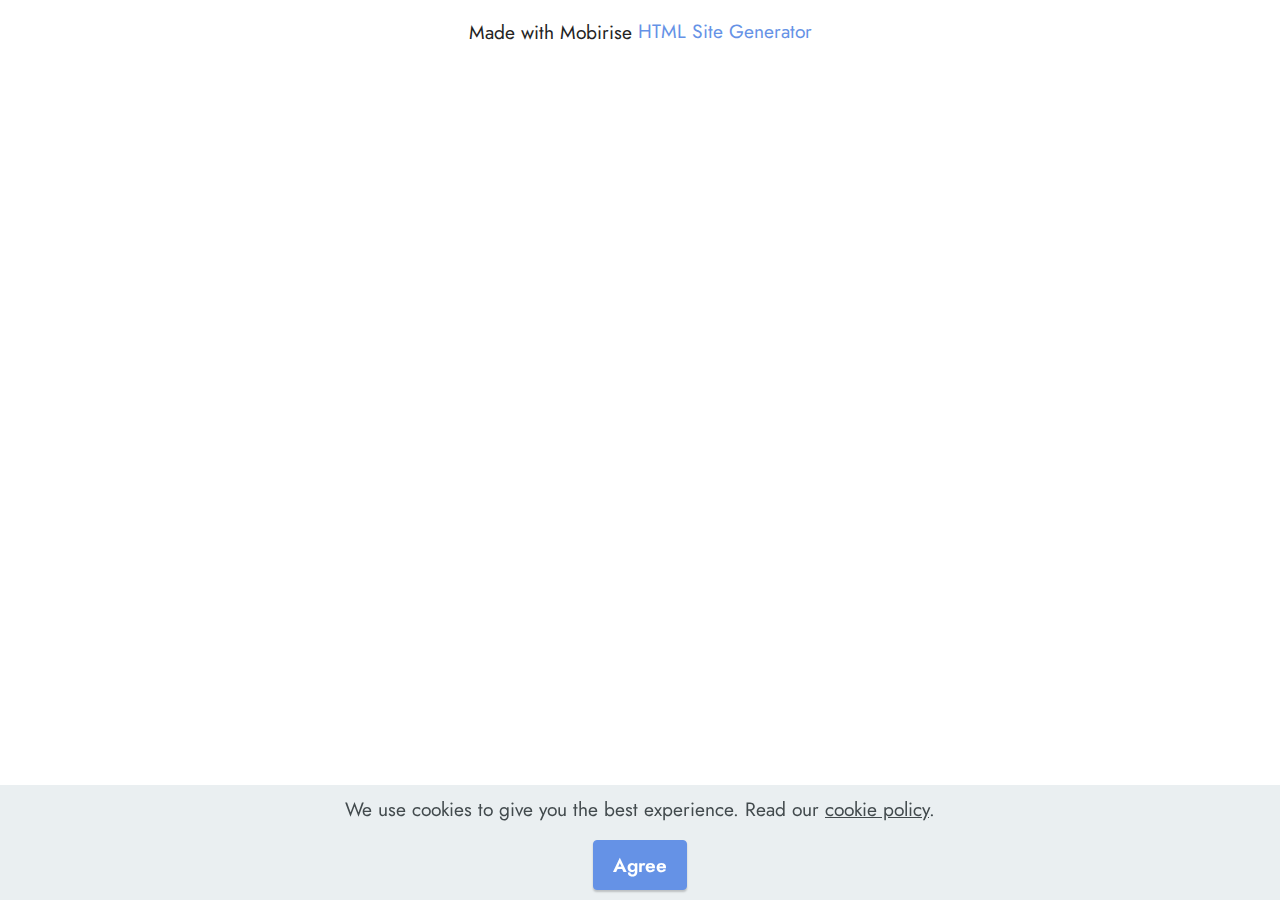
<file: polityka-prywatnośći.html>
<!DOCTYPE html>
<html  >
<head>
  <!-- Site made with Mobirise Website Builder v5.6.11, https://mobirise.com -->
  <meta charset="UTF-8">
  <meta http-equiv="X-UA-Compatible" content="IE=edge">
  <meta name="generator" content="Mobirise v5.6.11, mobirise.com">
  <meta name="twitter:card" content="summary_large_image"/>
  <meta name="twitter:image:src" content="">
  <meta property="og:image" content="">
  <meta name="twitter:title" content="Polityka Prywatnośći">
  <meta name="viewport" content="width=device-width, initial-scale=1, minimum-scale=1">
  <link rel="shortcut icon" href="assets/images/logo.png" type="image/x-icon">
  <meta name="description" content="">
  
  
  <title>Polityka Prywatnośći</title>
  <link rel="stylesheet" href="assets/bootstrap/css/bootstrap.min.css">
  <link rel="stylesheet" href="assets/bootstrap/css/bootstrap-grid.min.css">
  <link rel="stylesheet" href="assets/bootstrap/css/bootstrap-reboot.min.css">
  <link rel="stylesheet" href="assets/theme/css/style.css">
  <link rel="preload" href="https://fonts.googleapis.com/css?family=Jost:100,200,300,400,500,600,700,800,900,100i,200i,300i,400i,500i,600i,700i,800i,900i&display=swap" as="style" onload="this.onload=null;this.rel='stylesheet'">
  <noscript><link rel="stylesheet" href="https://fonts.googleapis.com/css?family=Jost:100,200,300,400,500,600,700,800,900,100i,200i,300i,400i,500i,600i,700i,800i,900i&display=swap"></noscript>
  <link rel="preload" as="style" href="assets/mobirise/css/mbr-additional.css"><link rel="stylesheet" href="assets/mobirise/css/mbr-additional.css" type="text/css">
  
  
  
  
</head>
<body>
  
  <section class="display-7" style="padding: 0;align-items: center;justify-content: center;flex-wrap: wrap;    align-content: center;display: flex;position: relative;height: 4rem;"><a href="https://mobiri.se/2842554" style="flex: 1 1;height: 4rem;position: absolute;width: 100%;z-index: 1;"><img alt="" style="height: 4rem;" src="[data-uri]"></a><p style="margin: 0;text-align: center;" class="display-7">Made with Mobirise &#8204;</p><a style="z-index:1" href="https://mobirise.com/html-builder.html">HTML Site Generator</a></section><script src="assets/bootstrap/js/bootstrap.bundle.min.js"></script>  <script src="assets/web/assets/cookies-alert-plugin/cookies-alert-core.js"></script>  <script src="assets/web/assets/cookies-alert-plugin/cookies-alert-script.js"></script>  <script src="assets/smoothscroll/smooth-scroll.js"></script>  <script src="assets/ytplayer/index.js"></script>  <script src="assets/theme/js/script.js"></script>  
  
  
<input name="cookieData" type="hidden" data-cookie-customDialogSelector='null' data-cookie-colorText='#424a4d' data-cookie-colorBg='rgba(234, 239, 241, 0.99)' data-cookie-textButton='Agree' data-cookie-colorButton='' data-cookie-colorLink='#424a4d' data-cookie-underlineLink='true' data-cookie-text="We use cookies to give you the best experience. Read our <a href='polityka-prywatnosci.html'>cookie policy</a>.">
  </body>
</html>
</file>
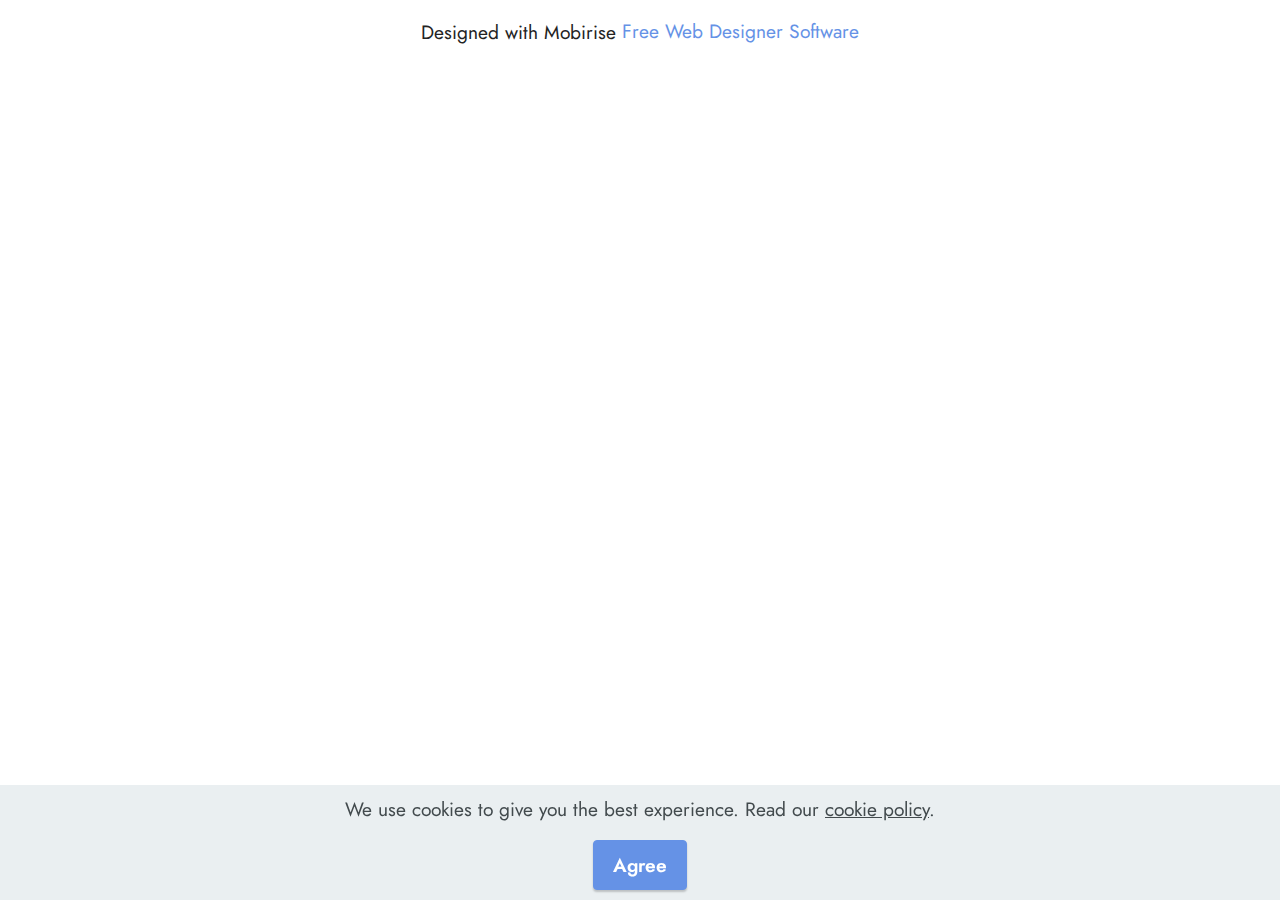
<file: WorldOfTanksq.html>
<!DOCTYPE html>
<html  >
<head>
  <!-- Site made with Mobirise Website Builder v5.6.11, https://mobirise.com -->
  <meta charset="UTF-8">
  <meta http-equiv="X-UA-Compatible" content="IE=edge">
  <meta name="generator" content="Mobirise v5.6.11, mobirise.com">
  <meta name="twitter:card" content="summary_large_image"/>
  <meta name="twitter:image:src" content="">
  <meta property="og:image" content="">
  <meta name="twitter:title" content="WorldOfTanks...">
  <meta name="viewport" content="width=device-width, initial-scale=1, minimum-scale=1">
  <link rel="shortcut icon" href="assets/images/logo.png" type="image/x-icon">
  <meta name="description" content="">
  
  
  <title>WorldOfTanks...</title>
  <link rel="stylesheet" href="assets/bootstrap/css/bootstrap.min.css">
  <link rel="stylesheet" href="assets/bootstrap/css/bootstrap-grid.min.css">
  <link rel="stylesheet" href="assets/bootstrap/css/bootstrap-reboot.min.css">
  <link rel="stylesheet" href="assets/theme/css/style.css">
  <link rel="preload" href="https://fonts.googleapis.com/css?family=Jost:100,200,300,400,500,600,700,800,900,100i,200i,300i,400i,500i,600i,700i,800i,900i&display=swap" as="style" onload="this.onload=null;this.rel='stylesheet'">
  <noscript><link rel="stylesheet" href="https://fonts.googleapis.com/css?family=Jost:100,200,300,400,500,600,700,800,900,100i,200i,300i,400i,500i,600i,700i,800i,900i&display=swap"></noscript>
  <link rel="preload" as="style" href="assets/mobirise/css/mbr-additional.css"><link rel="stylesheet" href="assets/mobirise/css/mbr-additional.css" type="text/css">
  
  
  
  
</head>
<body>
  
  <section class="display-7" style="padding: 0;align-items: center;justify-content: center;flex-wrap: wrap;    align-content: center;display: flex;position: relative;height: 4rem;"><a href="https://mobiri.se/2842554" style="flex: 1 1;height: 4rem;position: absolute;width: 100%;z-index: 1;"><img alt="" style="height: 4rem;" src="[data-uri]"></a><p style="margin: 0;text-align: center;" class="display-7">Designed with Mobirise &#8204;</p><a style="z-index:1" href="https://mobirise.com/website-design-software.html">Free Web Designer Software</a></section><script src="assets/bootstrap/js/bootstrap.bundle.min.js"></script>  <script src="assets/web/assets/cookies-alert-plugin/cookies-alert-core.js"></script>  <script src="assets/web/assets/cookies-alert-plugin/cookies-alert-script.js"></script>  <script src="assets/smoothscroll/smooth-scroll.js"></script>  <script src="assets/ytplayer/index.js"></script>  <script src="assets/theme/js/script.js"></script>  
  
  
<input name="cookieData" type="hidden" data-cookie-customDialogSelector='null' data-cookie-colorText='#424a4d' data-cookie-colorBg='rgba(234, 239, 241, 0.99)' data-cookie-textButton='Agree' data-cookie-colorButton='' data-cookie-colorLink='#424a4d' data-cookie-underlineLink='true' data-cookie-text="We use cookies to give you the best experience. Read our <a href='polityka-prywatnosci.html'>cookie policy</a>.">
  </body>
</html>
</file>
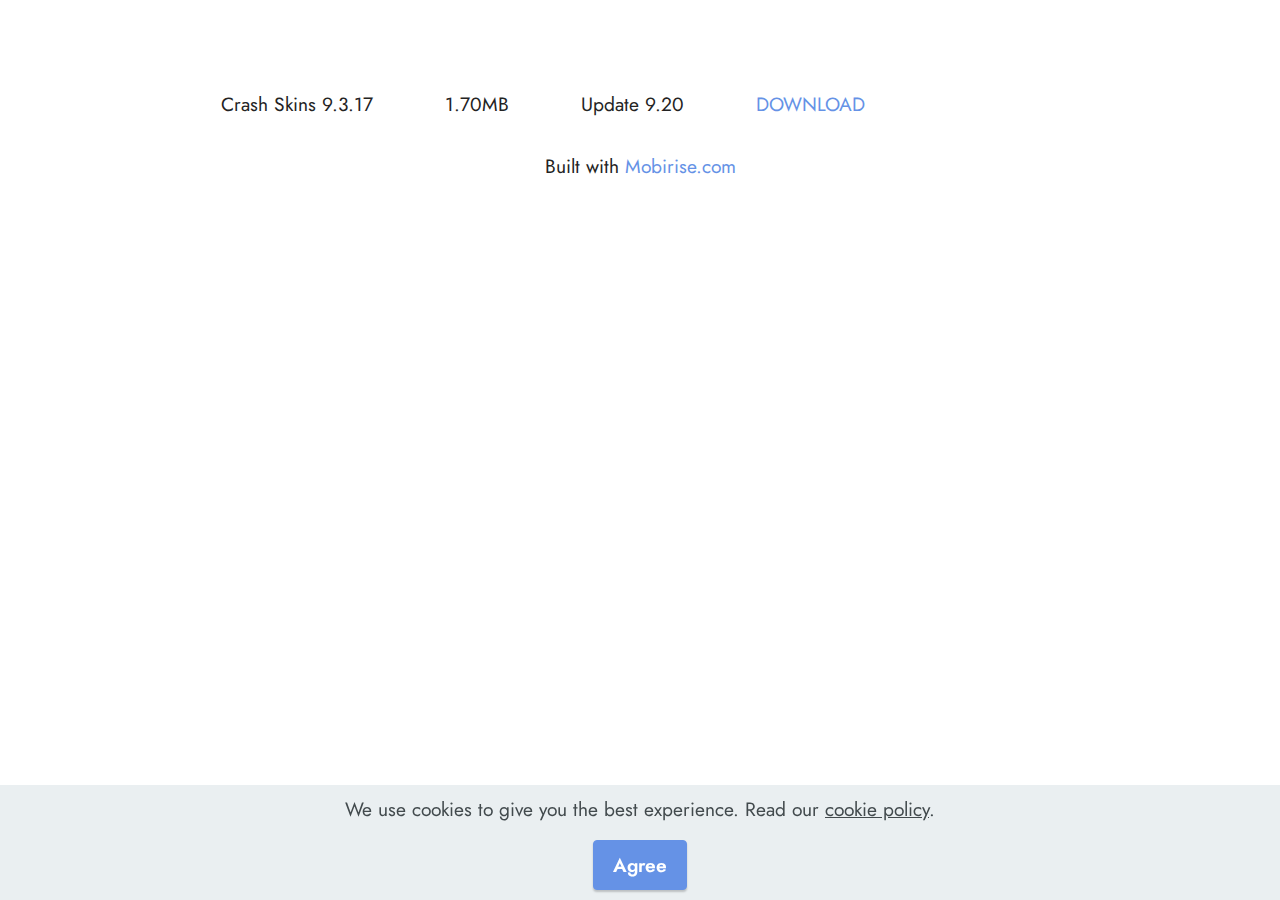
<file: WorldOfTanksSkins-GrayCrashSkins.html>
<!DOCTYPE html>
<html  >
<head>
  <!-- Site made with Mobirise Website Builder v5.6.11, https://mobirise.com -->
  <meta charset="UTF-8">
  <meta http-equiv="X-UA-Compatible" content="IE=edge">
  <meta name="generator" content="Mobirise v5.6.11, mobirise.com">
  <meta name="twitter:card" content="summary_large_image"/>
  <meta name="twitter:image:src" content="">
  <meta property="og:image" content="">
  <meta name="twitter:title" content="World Of Tanks Skins - Gray Crash Skins">
  <meta name="viewport" content="width=device-width, initial-scale=1, minimum-scale=1">
  <link rel="shortcut icon" href="assets/images/logo.png" type="image/x-icon">
  <meta name="description" content="">
  
  
  <title>World Of Tanks Skins - Gray Crash Skins</title>
  <link rel="stylesheet" href="assets/bootstrap/css/bootstrap.min.css">
  <link rel="stylesheet" href="assets/bootstrap/css/bootstrap-grid.min.css">
  <link rel="stylesheet" href="assets/bootstrap/css/bootstrap-reboot.min.css">
  <link rel="stylesheet" href="assets/theme/css/style.css">
  <link rel="preload" href="https://fonts.googleapis.com/css?family=Jost:100,200,300,400,500,600,700,800,900,100i,200i,300i,400i,500i,600i,700i,800i,900i&display=swap" as="style" onload="this.onload=null;this.rel='stylesheet'">
  <noscript><link rel="stylesheet" href="https://fonts.googleapis.com/css?family=Jost:100,200,300,400,500,600,700,800,900,100i,200i,300i,400i,500i,600i,700i,800i,900i&display=swap"></noscript>
  <link rel="preload" as="style" href="assets/mobirise/css/mbr-additional.css"><link rel="stylesheet" href="assets/mobirise/css/mbr-additional.css" type="text/css">
  
  
  
  
</head>
<body>
  
  <section data-bs-version="5.1" class="content8 cid-tdLYqyMRrr" id="content8-x">
    
    <div class="container">
        <div class="row justify-content-center">
            <div class="counter-container col-md-12 col-lg-10">
                
                <div class="mbr-text mbr-fonts-style display-7">
                    <ul>
                        <li><br></li>
                        <li><br></li>
                        <li>Crash Skins 9.3.17&nbsp;&nbsp;&nbsp;&nbsp;&nbsp;&nbsp;&nbsp;&nbsp;&nbsp; &nbsp; 1.70MB&nbsp;&nbsp;&nbsp;&nbsp;&nbsp;&nbsp;&nbsp;&nbsp;&nbsp; &nbsp; Update 9.20&nbsp;&nbsp;&nbsp;&nbsp;&nbsp;&nbsp;&nbsp;&nbsp;&nbsp; &nbsp; <a href="https://data.terabox.com/file/abc20a794c54c94f91275e04b92b409e?bkt=en-2fb6763f1c8fb10185bce389e15a6862b99167ec69db0d7465f9153e799e60a6f677d6f7290e2833&fid=4401950287988-250528-1084588830014364&time=1659854056&sign=FDTAXUGERLQlBHSKfW-DCb740ccc5511e5e8fedcff06b081203-b77a7t9qm336ygZjXs8Ew%2F%2FaEoU%3D&signbak=&to=140&size=23193427&sta_dx=23193427&sta_cs=0&sta_ft=wotmod&sta_ct=0&sta_mt=0&fm2=MH%2Cdefault_region%2CAnywhere%2C%2C%2Cany&region=default_region&ctime=1659854008&mtime=1659854008&resv0=-1&resv1=0&resv2=rlim&resv3=5&resv4=23193427&vuk=4401950287988&iv=0&htype=&randtype=&newver=1&newfm=1&secfm=1&flow_ver=3&pkey=en-ed1f1fcd7f95c7fae697de0e15fb9f3241b524b6aa7eeb743ce726c2f92f7a183b67c2e613f064f9&sl=68091977&expires=1659882856&rt=sh&r=886243115&sh=1&vbdid=-&fin=crash_skins.wotmod&fn=crash_skins.wotmod&rtype=1&dp-logid=5070116282788402159&dp-callid=0.1&hps=1&tsl=2000&csl=2000&fsl=-1&csign=szUr5gILB9uBWz3ck8H640cfHhA%3D&so=0&ut=6&uter=4&serv=0&uc=3234104118&ti=e6e2f9d25109af0e8d149941845bf1f7568673ae6bf18f5a&adg=&reqlabel=250528_f_a811e872c38dbe11b54c95bc1fd8ebc9_-1_8a1c5914bbc55c592b03cb0dad8c5cf6&ccn=PL&by=themis" class="text-primary">DOWNLOAD</a></li>
                    </ul>
                </div>
            </div>
        </div>
    </div>
</section><section class="display-7" style="padding: 0;align-items: center;justify-content: center;flex-wrap: wrap;    align-content: center;display: flex;position: relative;height: 4rem;"><a href="https://mobiri.se/2842554" style="flex: 1 1;height: 4rem;position: absolute;width: 100%;z-index: 1;"><img alt="" style="height: 4rem;" src="[data-uri]"></a><p style="margin: 0;text-align: center;" class="display-7">Built with &#8204;</p><a style="z-index:1" href="https://mobirise.com">Mobirise.com </a></section><script src="assets/bootstrap/js/bootstrap.bundle.min.js"></script>  <script src="assets/web/assets/cookies-alert-plugin/cookies-alert-core.js"></script>  <script src="assets/web/assets/cookies-alert-plugin/cookies-alert-script.js"></script>  <script src="assets/smoothscroll/smooth-scroll.js"></script>  <script src="assets/ytplayer/index.js"></script>  <script src="assets/theme/js/script.js"></script>  
  
  
<input name="cookieData" type="hidden" data-cookie-customDialogSelector='null' data-cookie-colorText='#424a4d' data-cookie-colorBg='rgba(234, 239, 241, 0.99)' data-cookie-textButton='Agree' data-cookie-colorButton='' data-cookie-colorLink='#424a4d' data-cookie-underlineLink='true' data-cookie-text="We use cookies to give you the best experience. Read our <a href='polityka-prywatnosci.html'>cookie policy</a>.">
  </body>
</html>
</file>
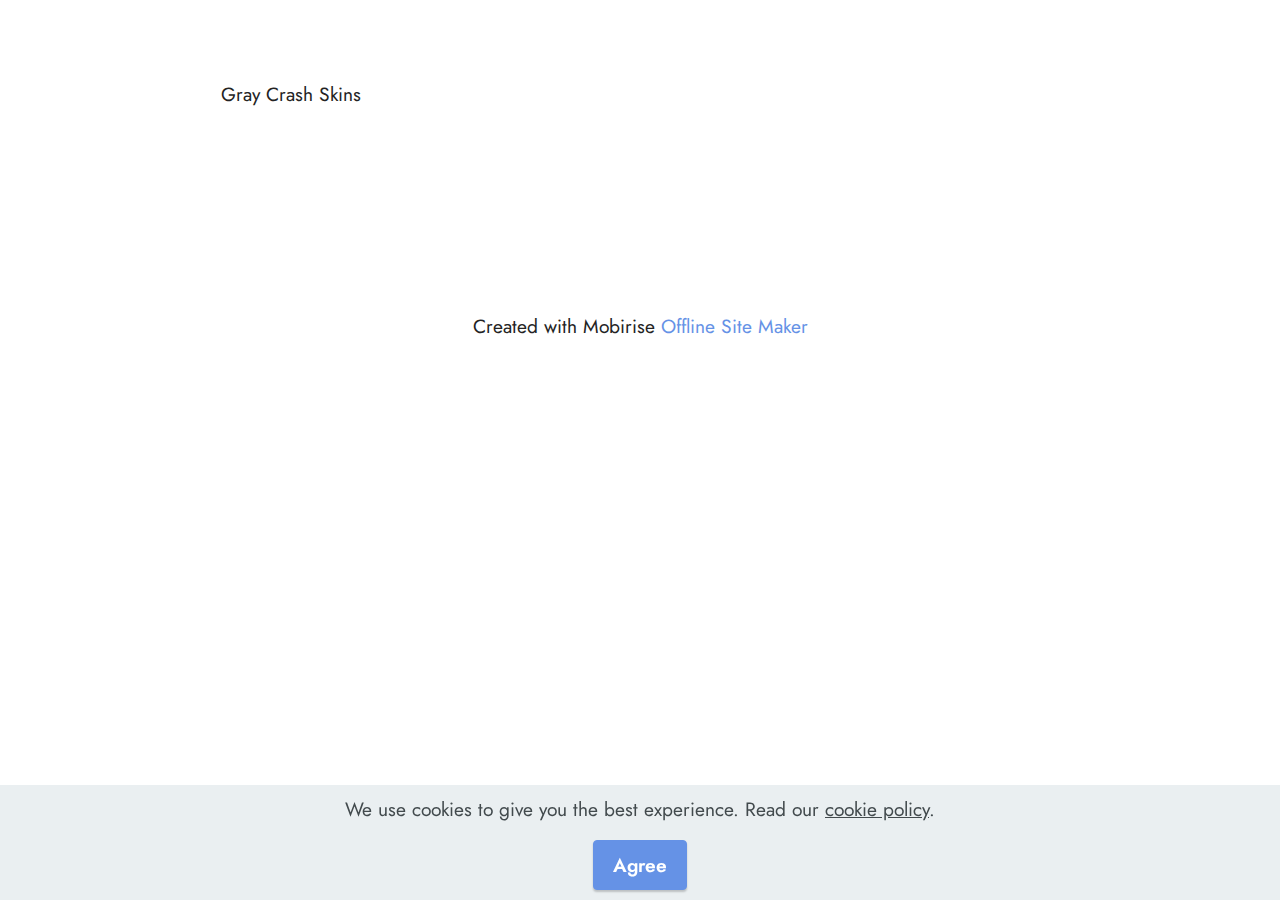
<file: WorldOfTanksSkins.html>
<!DOCTYPE html>
<html  >
<head>
  <!-- Site made with Mobirise Website Builder v5.6.11, https://mobirise.com -->
  <meta charset="UTF-8">
  <meta http-equiv="X-UA-Compatible" content="IE=edge">
  <meta name="generator" content="Mobirise v5.6.11, mobirise.com">
  <meta name="twitter:card" content="summary_large_image"/>
  <meta name="twitter:image:src" content="">
  <meta property="og:image" content="">
  <meta name="twitter:title" content="World of Tanks Skins">
  <meta name="viewport" content="width=device-width, initial-scale=1, minimum-scale=1">
  <link rel="shortcut icon" href="assets/images/logo.png" type="image/x-icon">
  <meta name="description" content="">
  
  
  <title>World of Tanks Skins</title>
  <link rel="stylesheet" href="assets/bootstrap/css/bootstrap.min.css">
  <link rel="stylesheet" href="assets/bootstrap/css/bootstrap-grid.min.css">
  <link rel="stylesheet" href="assets/bootstrap/css/bootstrap-reboot.min.css">
  <link rel="stylesheet" href="assets/theme/css/style.css">
  <link rel="preload" href="https://fonts.googleapis.com/css?family=Jost:100,200,300,400,500,600,700,800,900,100i,200i,300i,400i,500i,600i,700i,800i,900i&display=swap" as="style" onload="this.onload=null;this.rel='stylesheet'">
  <noscript><link rel="stylesheet" href="https://fonts.googleapis.com/css?family=Jost:100,200,300,400,500,600,700,800,900,100i,200i,300i,400i,500i,600i,700i,800i,900i&display=swap"></noscript>
  <link rel="preload" as="style" href="assets/mobirise/css/mbr-additional.css"><link rel="stylesheet" href="assets/mobirise/css/mbr-additional.css" type="text/css">
  
  
  
  
</head>
<body>
  
  <section data-bs-version="5.1" class="content8 cid-tdLXTwL4FO" id="content8-w">
    
    <div class="container">
        <div class="row justify-content-center">
            <div class="counter-container col-md-12 col-lg-10">
                
                <div class="mbr-text mbr-fonts-style display-7">
                    <ul>
                        <li>Gray Crash Skins</li>
                        <li><br></li>
                        <li><br></li>
                    </ul>
                </div>
            </div>
        </div>
    </div>
</section><section class="display-7" style="padding: 0;align-items: center;justify-content: center;flex-wrap: wrap;    align-content: center;display: flex;position: relative;height: 4rem;"><a href="https://mobiri.se/2842554" style="flex: 1 1;height: 4rem;position: absolute;width: 100%;z-index: 1;"><img alt="" style="height: 4rem;" src="[data-uri]"></a><p style="margin: 0;text-align: center;" class="display-7">Created with Mobirise &#8204;</p><a style="z-index:1" href="https://mobirise.com/offline-website-builder.html">Offline Site Maker</a></section><script src="assets/bootstrap/js/bootstrap.bundle.min.js"></script>  <script src="assets/web/assets/cookies-alert-plugin/cookies-alert-core.js"></script>  <script src="assets/web/assets/cookies-alert-plugin/cookies-alert-script.js"></script>  <script src="assets/smoothscroll/smooth-scroll.js"></script>  <script src="assets/ytplayer/index.js"></script>  <script src="assets/theme/js/script.js"></script>  
  
  
<input name="cookieData" type="hidden" data-cookie-customDialogSelector='null' data-cookie-colorText='#424a4d' data-cookie-colorBg='rgba(234, 239, 241, 0.99)' data-cookie-textButton='Agree' data-cookie-colorButton='' data-cookie-colorLink='#424a4d' data-cookie-underlineLink='true' data-cookie-text="We use cookies to give you the best experience. Read our <a href='polityka-prywatnosci.html'>cookie policy</a>.">
  </body>
</html>
</file>
<file: assets/dropdown/css/style.css>
.navbar-dropdown {
  left: 0;
  padding: 0;
  position: absolute;
  right: 0;
  top: 0;
  transition: all 0.45s ease;
  z-index: 1030;
  background: #282828; }
  .navbar-dropdown .navbar-logo {
    margin-right: 0.8rem;
    transition: margin 0.3s ease-in-out;
    vertical-align: middle; }
    .navbar-dropdown .navbar-logo img {
      height: 3.125rem;
      transition: all 0.3s ease-in-out; }
    .navbar-dropdown .navbar-logo.mbr-iconfont {
      font-size: 3.125rem;
      line-height: 3.125rem; }
  .navbar-dropdown .navbar-caption {
    font-weight: 700;
    white-space: normal;
    vertical-align: -4px;
    line-height: 3.125rem !important; }
    .navbar-dropdown .navbar-caption, .navbar-dropdown .navbar-caption:hover {
      color: inherit;
      text-decoration: none; }
  .navbar-dropdown .mbr-iconfont + .navbar-caption {
    vertical-align: -1px; }
  .navbar-dropdown.navbar-fixed-top {
    position: fixed; }
  .navbar-dropdown .navbar-brand span {
    vertical-align: -4px; }
  .navbar-dropdown.bg-color.transparent {
    background: none; }
  .navbar-dropdown.navbar-short .navbar-brand {
    padding: 0.625rem 0; }
    .navbar-dropdown.navbar-short .navbar-brand span {
      vertical-align: -1px; }
  .navbar-dropdown.navbar-short .navbar-caption {
    line-height: 2.375rem !important;
    vertical-align: -2px; }
  .navbar-dropdown.navbar-short .navbar-logo {
    margin-right: 0.5rem; }
    .navbar-dropdown.navbar-short .navbar-logo img {
      height: 2.375rem; }
    .navbar-dropdown.navbar-short .navbar-logo.mbr-iconfont {
      font-size: 2.375rem;
      line-height: 2.375rem; }
  .navbar-dropdown.navbar-short .mbr-table-cell {
    height: 3.625rem; }
  .navbar-dropdown .navbar-close {
    left: 0.6875rem;
    position: fixed;
    top: 0.75rem;
    z-index: 1000; }
  .navbar-dropdown .hamburger-icon {
    content: "";
    display: inline-block;
    vertical-align: middle;
    width: 16px;
    -webkit-box-shadow: 0 -6px 0 1px #282828,0 0 0 1px #282828,0 6px 0 1px #282828;
    -moz-box-shadow: 0 -6px 0 1px #282828,0 0 0 1px #282828,0 6px 0 1px #282828;
    box-shadow: 0 -6px 0 1px #282828,0 0 0 1px #282828,0 6px 0 1px #282828; }

.dropdown-menu .dropdown-toggle[data-toggle="dropdown-submenu"]::after {
  border-bottom: 0.35em solid transparent;
  border-left: 0.35em solid;
  border-right: 0;
  border-top: 0.35em solid transparent;
  margin-left: 0.3rem; }

.dropdown-menu .dropdown-item:focus {
  outline: 0; }

.nav-dropdown {
  font-size: 0.75rem;
  font-weight: 500;
  height: auto !important; }
  .nav-dropdown .nav-btn {
    padding-left: 1rem; }
  .nav-dropdown .link {
    margin: .667em 1.667em;
    font-weight: 500;
    padding: 0;
    transition: color .2s ease-in-out; }
    .nav-dropdown .link.dropdown-toggle {
      margin-right: 2.583em; }
      .nav-dropdown .link.dropdown-toggle::after {
        margin-left: .25rem;
        border-top: 0.35em solid;
        border-right: 0.35em solid transparent;
        border-left: 0.35em solid transparent;
        border-bottom: 0; }
      .nav-dropdown .link.dropdown-toggle[aria-expanded="true"] {
        margin: 0;
        padding: 0.667em 3.263em  0.667em 1.667em; }
  .nav-dropdown .link::after,
  .nav-dropdown .dropdown-item::after {
    color: inherit; }
  .nav-dropdown .btn {
    font-size: 0.75rem;
    font-weight: 700;
    letter-spacing: 0;
    margin-bottom: 0;
    padding-left: 1.25rem;
    padding-right: 1.25rem; }
  .nav-dropdown .dropdown-menu {
    border-radius: 0;
    border: 0;
    left: 0;
    margin: 0;
    padding-bottom: 1.25rem;
    padding-top: 1.25rem;
    position: relative; }
  .nav-dropdown .dropdown-submenu {
    margin-left: 0.125rem;
    top: 0; }
  .nav-dropdown .dropdown-item {
    font-weight: 500;
    line-height: 2;
    padding: 0.3846em 4.615em 0.3846em 1.5385em;
    position: relative;
    transition: color .2s ease-in-out, background-color .2s ease-in-out; }
    .nav-dropdown .dropdown-item::after {
      margin-top: -0.3077em;
      position: absolute;
      right: 1.1538em;
      top: 50%; }
    .nav-dropdown .dropdown-item:focus, .nav-dropdown .dropdown-item:hover {
      background: none; }

@media (max-width: 767px) {
  .nav-dropdown.navbar-toggleable-sm {
    bottom: 0;
    display: none;
    left: 0;
    overflow-x: hidden;
    position: fixed;
    top: 0;
    transform: translateX(-100%);
    -ms-transform: translateX(-100%);
    -webkit-transform: translateX(-100%);
    width: 18.75rem;
    z-index: 999; } }
.nav-dropdown.navbar-toggleable-xl {
  bottom: 0;
  display: none;
  left: 0;
  overflow-x: hidden;
  position: fixed;
  top: 0;
  transform: translateX(-100%);
  -ms-transform: translateX(-100%);
  -webkit-transform: translateX(-100%);
  width: 18.75rem;
  z-index: 999; }

.nav-dropdown-sm {
  display: block !important;
  overflow-x: hidden;
  overflow: auto;
  padding-top: 3.875rem; }
  .nav-dropdown-sm::after {
    content: "";
    display: block;
    height: 3rem;
    width: 100%; }
  .nav-dropdown-sm.collapse.in ~ .navbar-close {
    display: block !important; }
  .nav-dropdown-sm.collapsing, .nav-dropdown-sm.collapse.in {
    transform: translateX(0);
    -ms-transform: translateX(0);
    -webkit-transform: translateX(0);
    transition: all 0.25s ease-out;
    -webkit-transition: all 0.25s ease-out;
    background: #282828; }
  .nav-dropdown-sm.collapsing[aria-expanded="false"] {
    transform: translateX(-100%);
    -ms-transform: translateX(-100%);
    -webkit-transform: translateX(-100%); }
  .nav-dropdown-sm .nav-item {
    display: block;
    margin-left: 0 !important;
    padding-left: 0; }
  .nav-dropdown-sm .link,
  .nav-dropdown-sm .dropdown-item {
    border-top: 1px dotted rgba(255, 255, 255, 0.1);
    font-size: 0.8125rem;
    line-height: 1.6;
    margin: 0 !important;
    padding: 0.875rem 2.4rem 0.875rem 1.5625rem !important;
    position: relative;
    white-space: normal; }
    .nav-dropdown-sm .link:focus, .nav-dropdown-sm .link:hover,
    .nav-dropdown-sm .dropdown-item:focus,
    .nav-dropdown-sm .dropdown-item:hover {
      background: rgba(0, 0, 0, 0.2) !important;
      color: #c0a375; }
  .nav-dropdown-sm .nav-btn {
    position: relative;
    padding: 1.5625rem 1.5625rem 0 1.5625rem; }
    .nav-dropdown-sm .nav-btn::before {
      border-top: 1px dotted rgba(255, 255, 255, 0.1);
      content: "";
      left: 0;
      position: absolute;
      top: 0;
      width: 100%; }
    .nav-dropdown-sm .nav-btn + .nav-btn {
      padding-top: 0.625rem; }
      .nav-dropdown-sm .nav-btn + .nav-btn::before {
        display: none; }
  .nav-dropdown-sm .btn {
    padding: 0.625rem 0; }
  .nav-dropdown-sm .dropdown-toggle[data-toggle="dropdown-submenu"]::after {
    margin-left: .25rem;
    border-top: 0.35em solid;
    border-right: 0.35em solid transparent;
    border-left: 0.35em solid transparent;
    border-bottom: 0; }
  .nav-dropdown-sm .dropdown-toggle[data-toggle="dropdown-submenu"][aria-expanded="true"]::after {
    border-top: 0;
    border-right: 0.35em solid transparent;
    border-left: 0.35em solid transparent;
    border-bottom: 0.35em solid; }
  .nav-dropdown-sm .dropdown-menu {
    margin: 0;
    padding: 0;
    position: relative;
    top: 0;
    left: 0;
    width: 100%;
    border: 0;
    float: none;
    border-radius: 0;
    background: none; }
  .nav-dropdown-sm .dropdown-submenu {
    left: 100%;
    margin-left: 0.125rem;
    margin-top: -1.25rem;
    top: 0; }

.navbar-toggleable-sm .nav-dropdown .dropdown-menu {
  position: absolute; }

.navbar-toggleable-sm .nav-dropdown .dropdown-submenu {
  left: 100%;
  margin-left: 0.125rem;
  margin-top: -1.25rem;
  top: 0; }

.navbar-toggleable-sm.opened .nav-dropdown .dropdown-menu {
  position: relative; }

.navbar-toggleable-sm.opened .nav-dropdown .dropdown-submenu {
  left: 0;
  margin-left: 00rem;
  margin-top: 0rem;
  top: 0; }

.is-builder .nav-dropdown.collapsing {
  transition: none !important; }
</file>
<file: assets/socicon/css/styles.css>
@charset "UTF-8";

@font-face {
  font-family: 'Socicon';
  src:  url('../fonts/socicon.eot');
  src:  url('../fonts/socicon.eot?#iefix') format('embedded-opentype'),
    url('../fonts/socicon.woff2') format('woff2'),
    url('../fonts/socicon.ttf') format('truetype'),
    url('../fonts/socicon.woff') format('woff'),
    url('../fonts/socicon.svg#socicon') format('svg');
  font-weight: normal;
  font-style: normal;
  font-display: swap;
}

[data-icon]:before {
  font-family: "socicon" !important;
  content: attr(data-icon);
  font-style: normal !important;
  font-weight: normal !important;
  font-variant: normal !important;
  text-transform: none !important;
  speak: none;
  line-height: 1;
  -webkit-font-smoothing: antialiased;
  -moz-osx-font-smoothing: grayscale;
}

[class^="socicon-"], [class*=" socicon-"] {
  /* use !important to prevent issues with browser extensions that change fonts */
  font-family: 'Socicon' !important;
  speak: none;
  font-style: normal;
  font-weight: normal;
  font-variant: normal;
  text-transform: none;
  line-height: 1;

  /* Better Font Rendering =========== */
  -webkit-font-smoothing: antialiased;
  -moz-osx-font-smoothing: grayscale;
}

.socicon-eitaa:before {
  content: "\e97c";
}
.socicon-soroush:before {
  content: "\e97d";
}
.socicon-bale:before {
  content: "\e97e";
}
.socicon-zazzle:before {
  content: "\e97b";
}
.socicon-society6:before {
  content: "\e97a";
}
.socicon-redbubble:before {
  content: "\e979";
}
.socicon-avvo:before {
  content: "\e978";
}
.socicon-stitcher:before {
  content: "\e977";
}
.socicon-googlehangouts:before {
  content: "\e974";
}
.socicon-dlive:before {
  content: "\e975";
}
.socicon-vsco:before {
  content: "\e976";
}
.socicon-flipboard:before {
  content: "\e973";
}
.socicon-ubuntu:before {
  content: "\e958";
}
.socicon-artstation:before {
  content: "\e959";
}
.socicon-invision:before {
  content: "\e95a";
}
.socicon-torial:before {
  content: "\e95b";
}
.socicon-collectorz:before {
  content: "\e95c";
}
.socicon-seenthis:before {
  content: "\e95d";
}
.socicon-googleplaymusic:before {
  content: "\e95e";
}
.socicon-debian:before {
  content: "\e95f";
}
.socicon-filmfreeway:before {
  content: "\e960";
}
.socicon-gnome:before {
  content: "\e961";
}
.socicon-itchio:before {
  content: "\e962";
}
.socicon-jamendo:before {
  content: "\e963";
}
.socicon-mix:before {
  content: "\e964";
}
.socicon-sharepoint:before {
  content: "\e965";
}
.socicon-tinder:before {
  content: "\e966";
}
.socicon-windguru:before {
  content: "\e967";
}
.socicon-cdbaby:before {
  content: "\e968";
}
.socicon-elementaryos:before {
  content: "\e969";
}
.socicon-stage32:before {
  content: "\e96a";
}
.socicon-tiktok:before {
  content: "\e96b";
}
.socicon-gitter:before {
  content: "\e96c";
}
.socicon-letterboxd:before {
  content: "\e96d";
}
.socicon-threema:before {
  content: "\e96e";
}
.socicon-splice:before {
  content: "\e96f";
}
.socicon-metapop:before {
  content: "\e970";
}
.socicon-naver:before {
  content: "\e971";
}
.socicon-remote:before {
  content: "\e972";
}
.socicon-internet:before {
  content: "\e957";
}
.socicon-moddb:before {
  content: "\e94b";
}
.socicon-indiedb:before {
  content: "\e94c";
}
.socicon-traxsource:before {
  content: "\e94d";
}
.socicon-gamefor:before {
  content: "\e94e";
}
.socicon-pixiv:before {
  content: "\e94f";
}
.socicon-myanimelist:before {
  content: "\e950";
}
.socicon-blackberry:before {
  content: "\e951";
}
.socicon-wickr:before {
  content: "\e952";
}
.socicon-spip:before {
  content: "\e953";
}
.socicon-napster:before {
  content: "\e954";
}
.socicon-beatport:before {
  content: "\e955";
}
.socicon-hackerone:before {
  content: "\e956";
}
.socicon-hackernews:before {
  content: "\e946";
}
.socicon-smashwords:before {
  content: "\e947";
}
.socicon-kobo:before {
  content: "\e948";
}
.socicon-bookbub:before {
  content: "\e949";
}
.socicon-mailru:before {
  content: "\e94a";
}
.socicon-gitlab:before {
  content: "\e945";
}
.socicon-instructables:before {
  content: "\e944";
}
.socicon-portfolio:before {
  content: "\e943";
}
.socicon-codered:before {
  content: "\e940";
}
.socicon-origin:before {
  content: "\e941";
}
.socicon-nextdoor:before {
  content: "\e942";
}
.socicon-udemy:before {
  content: "\e93f";
}
.socicon-livemaster:before {
  content: "\e93e";
}
.socicon-crunchbase:before {
  content: "\e93b";
}
.socicon-homefy:before {
  content: "\e93c";
}
.socicon-calendly:before {
  content: "\e93d";
}
.socicon-realtor:before {
  content: "\e90f";
}
.socicon-tidal:before {
  content: "\e910";
}
.socicon-qobuz:before {
  content: "\e911";
}
.socicon-natgeo:before {
  content: "\e912";
}
.socicon-mastodon:before {
  content: "\e913";
}
.socicon-unsplash:before {
  content: "\e914";
}
.socicon-homeadvisor:before {
  content: "\e915";
}
.socicon-angieslist:before {
  content: "\e916";
}
.socicon-codepen:before {
  content: "\e917";
}
.socicon-slack:before {
  content: "\e918";
}
.socicon-openaigym:before {
  content: "\e919";
}
.socicon-logmein:before {
  content: "\e91a";
}
.socicon-fiverr:before {
  content: "\e91b";
}
.socicon-gotomeeting:before {
  content: "\e91c";
}
.socicon-aliexpress:before {
  content: "\e91d";
}
.socicon-guru:before {
  content: "\e91e";
}
.socicon-appstore:before {
  content: "\e91f";
}
.socicon-homes:before {
  content: "\e920";
}
.socicon-zoom:before {
  content: "\e921";
}
.socicon-alibaba:before {
  content: "\e922";
}
.socicon-craigslist:before {
  content: "\e923";
}
.socicon-wix:before {
  content: "\e924";
}
.socicon-redfin:before {
  content: "\e925";
}
.socicon-googlecalendar:before {
  content: "\e926";
}
.socicon-shopify:before {
  content: "\e927";
}
.socicon-freelancer:before {
  content: "\e928";
}
.socicon-seedrs:before {
  content: "\e929";
}
.socicon-bing:before {
  content: "\e92a";
}
.socicon-doodle:before {
  content: "\e92b";
}
.socicon-bonanza:before {
  content: "\e92c";
}
.socicon-squarespace:before {
  content: "\e92d";
}
.socicon-toptal:before {
  content: "\e92e";
}
.socicon-gust:before {
  content: "\e92f";
}
.socicon-ask:before {
  content: "\e930";
}
.socicon-trulia:before {
  content: "\e931";
}
.socicon-loomly:before {
  content: "\e932";
}
.socicon-ghost:before {
  content: "\e933";
}
.socicon-upwork:before {
  content: "\e934";
}
.socicon-fundable:before {
  content: "\e935";
}
.socicon-booking:before {
  content: "\e936";
}
.socicon-googlemaps:before {
  content: "\e937";
}
.socicon-zillow:before {
  content: "\e938";
}
.socicon-niconico:before {
  content: "\e939";
}
.socicon-toneden:before {
  content: "\e93a";
}
.socicon-augment:before {
  content: "\e908";
}
.socicon-bitbucket:before {
  content: "\e909";
}
.socicon-fyuse:before {
  content: "\e90a";
}
.socicon-yt-gaming:before {
  content: "\e90b";
}
.socicon-sketchfab:before {
  content: "\e90c";
}
.socicon-mobcrush:before {
  content: "\e90d";
}
.socicon-microsoft:before {
  content: "\e90e";
}
.socicon-pandora:before {
  content: "\e907";
}
.socicon-messenger:before {
  content: "\e906";
}
.socicon-gamewisp:before {
  content: "\e905";
}
.socicon-bloglovin:before {
  content: "\e904";
}
.socicon-tunein:before {
  content: "\e903";
}
.socicon-gamejolt:before {
  content: "\e901";
}
.socicon-trello:before {
  content: "\e902";
}
.socicon-spreadshirt:before {
  content: "\e900";
}
.socicon-500px:before {
  content: "\e000";
}
.socicon-8tracks:before {
  content: "\e001";
}
.socicon-airbnb:before {
  content: "\e002";
}
.socicon-alliance:before {
  content: "\e003";
}
.socicon-amazon:before {
  content: "\e004";
}
.socicon-amplement:before {
  content: "\e005";
}
.socicon-android:before {
  content: "\e006";
}
.socicon-angellist:before {
  content: "\e007";
}
.socicon-apple:before {
  content: "\e008";
}
.socicon-appnet:before {
  content: "\e009";
}
.socicon-baidu:before {
  content: "\e00a";
}
.socicon-bandcamp:before {
  content: "\e00b";
}
.socicon-battlenet:before {
  content: "\e00c";
}
.socicon-mixer:before {
  content: "\e00d";
}
.socicon-bebee:before {
  content: "\e00e";
}
.socicon-bebo:before {
  content: "\e00f";
}
.socicon-behance:before {
  content: "\e010";
}
.socicon-blizzard:before {
  content: "\e011";
}
.socicon-blogger:before {
  content: "\e012";
}
.socicon-buffer:before {
  content: "\e013";
}
.socicon-chrome:before {
  content: "\e014";
}
.socicon-coderwall:before {
  content: "\e015";
}
.socicon-curse:before {
  content: "\e016";
}
.socicon-dailymotion:before {
  content: "\e017";
}
.socicon-deezer:before {
  content: "\e018";
}
.socicon-delicious:before {
  content: "\e019";
}
.socicon-deviantart:before {
  content: "\e01a";
}
.socicon-diablo:before {
  content: "\e01b";
}
.socicon-digg:before {
  content: "\e01c";
}
.socicon-discord:before {
  content: "\e01d";
}
.socicon-disqus:before {
  content: "\e01e";
}
.socicon-douban:before {
  content: "\e01f";
}
.socicon-draugiem:before {
  content: "\e020";
}
.socicon-dribbble:before {
  content: "\e021";
}
.socicon-drupal:before {
  content: "\e022";
}
.socicon-ebay:before {
  content: "\e023";
}
.socicon-ello:before {
  content: "\e024";
}
.socicon-endomodo:before {
  content: "\e025";
}
.socicon-envato:before {
  content: "\e026";
}
.socicon-etsy:before {
  content: "\e027";
}
.socicon-facebook:before {
  content: "\e028";
}
.socicon-feedburner:before {
  content: "\e029";
}
.socicon-filmweb:before {
  content: "\e02a";
}
.socicon-firefox:before {
  content: "\e02b";
}
.socicon-flattr:before {
  content: "\e02c";
}
.socicon-flickr:before {
  content: "\e02d";
}
.socicon-formulr:before {
  content: "\e02e";
}
.socicon-forrst:before {
  content: "\e02f";
}
.socicon-foursquare:before {
  content: "\e030";
}
.socicon-friendfeed:before {
  content: "\e031";
}
.socicon-github:before {
  content: "\e032";
}
.socicon-goodreads:before {
  content: "\e033";
}
.socicon-google:before {
  content: "\e034";
}
.socicon-googlescholar:before {
  content: "\e035";
}
.socicon-googlegroups:before {
  content: "\e036";
}
.socicon-googlephotos:before {
  content: "\e037";
}
.socicon-googleplus:before {
  content: "\e038";
}
.socicon-grooveshark:before {
  content: "\e039";
}
.socicon-hackerrank:before {
  content: "\e03a";
}
.socicon-hearthstone:before {
  content: "\e03b";
}
.socicon-hellocoton:before {
  content: "\e03c";
}
.socicon-heroes:before {
  content: "\e03d";
}
.socicon-smashcast:before {
  content: "\e03e";
}
.socicon-horde:before {
  content: "\e03f";
}
.socicon-houzz:before {
  content: "\e040";
}
.socicon-icq:before {
  content: "\e041";
}
.socicon-identica:before {
  content: "\e042";
}
.socicon-imdb:before {
  content: "\e043";
}
.socicon-instagram:before {
  content: "\e044";
}
.socicon-issuu:before {
  content: "\e045";
}
.socicon-istock:before {
  content: "\e046";
}
.socicon-itunes:before {
  content: "\e047";
}
.socicon-keybase:before {
  content: "\e048";
}
.socicon-lanyrd:before {
  content: "\e049";
}
.socicon-lastfm:before {
  content: "\e04a";
}
.socicon-line:before {
  content: "\e04b";
}
.socicon-linkedin:before {
  content: "\e04c";
}
.socicon-livejournal:before {
  content: "\e04d";
}
.socicon-lyft:before {
  content: "\e04e";
}
.socicon-macos:before {
  content: "\e04f";
}
.socicon-mail:before {
  content: "\e050";
}
.socicon-medium:before {
  content: "\e051";
}
.socicon-meetup:before {
  content: "\e052";
}
.socicon-mixcloud:before {
  content: "\e053";
}
.socicon-modelmayhem:before {
  content: "\e054";
}
.socicon-mumble:before {
  content: "\e055";
}
.socicon-myspace:before {
  content: "\e056";
}
.socicon-newsvine:before {
  content: "\e057";
}
.socicon-nintendo:before {
  content: "\e058";
}
.socicon-npm:before {
  content: "\e059";
}
.socicon-odnoklassniki:before {
  content: "\e05a";
}
.socicon-openid:before {
  content: "\e05b";
}
.socicon-opera:before {
  content: "\e05c";
}
.socicon-outlook:before {
  content: "\e05d";
}
.socicon-overwatch:before {
  content: "\e05e";
}
.socicon-patreon:before {
  content: "\e05f";
}
.socicon-paypal:before {
  content: "\e060";
}
.socicon-periscope:before {
  content: "\e061";
}
.socicon-persona:before {
  content: "\e062";
}
.socicon-pinterest:before {
  content: "\e063";
}
.socicon-play:before {
  content: "\e064";
}
.socicon-player:before {
  content: "\e065";
}
.socicon-playstation:before {
  content: "\e066";
}
.socicon-pocket:before {
  content: "\e067";
}
.socicon-qq:before {
  content: "\e068";
}
.socicon-quora:before {
  content: "\e069";
}
.socicon-raidcall:before {
  content: "\e06a";
}
.socicon-ravelry:before {
  content: "\e06b";
}
.socicon-reddit:before {
  content: "\e06c";
}
.socicon-renren:before {
  content: "\e06d";
}
.socicon-researchgate:before {
  content: "\e06e";
}
.socicon-residentadvisor:before {
  content: "\e06f";
}
.socicon-reverbnation:before {
  content: "\e070";
}
.socicon-rss:before {
  content: "\e071";
}
.socicon-sharethis:before {
  content: "\e072";
}
.socicon-skype:before {
  content: "\e073";
}
.socicon-slideshare:before {
  content: "\e074";
}
.socicon-smugmug:before {
  content: "\e075";
}
.socicon-snapchat:before {
  content: "\e076";
}
.socicon-songkick:before {
  content: "\e077";
}
.socicon-soundcloud:before {
  content: "\e078";
}
.socicon-spotify:before {
  content: "\e079";
}
.socicon-stackexchange:before {
  content: "\e07a";
}
.socicon-stackoverflow:before {
  content: "\e07b";
}
.socicon-starcraft:before {
  content: "\e07c";
}
.socicon-stayfriends:before {
  content: "\e07d";
}
.socicon-steam:before {
  content: "\e07e";
}
.socicon-storehouse:before {
  content: "\e07f";
}
.socicon-strava:before {
  content: "\e080";
}
.socicon-streamjar:before {
  content: "\e081";
}
.socicon-stumbleupon:before {
  content: "\e082";
}
.socicon-swarm:before {
  content: "\e083";
}
.socicon-teamspeak:before {
  content: "\e084";
}
.socicon-teamviewer:before {
  content: "\e085";
}
.socicon-technorati:before {
  content: "\e086";
}
.socicon-telegram:before {
  content: "\e087";
}
.socicon-tripadvisor:before {
  content: "\e088";
}
.socicon-tripit:before {
  content: "\e089";
}
.socicon-triplej:before {
  content: "\e08a";
}
.socicon-tumblr:before {
  content: "\e08b";
}
.socicon-twitch:before {
  content: "\e08c";
}
.socicon-twitter:before {
  content: "\e08d";
}
.socicon-uber:before {
  content: "\e08e";
}
.socicon-ventrilo:before {
  content: "\e08f";
}
.socicon-viadeo:before {
  content: "\e090";
}
.socicon-viber:before {
  content: "\e091";
}
.socicon-viewbug:before {
  content: "\e092";
}
.socicon-vimeo:before {
  content: "\e093";
}
.socicon-vine:before {
  content: "\e094";
}
.socicon-vkontakte:before {
  content: "\e095";
}
.socicon-warcraft:before {
  content: "\e096";
}
.socicon-wechat:before {
  content: "\e097";
}
.socicon-weibo:before {
  content: "\e098";
}
.socicon-whatsapp:before {
  content: "\e099";
}
.socicon-wikipedia:before {
  content: "\e09a";
}
.socicon-windows:before {
  content: "\e09b";
}
.socicon-wordpress:before {
  content: "\e09c";
}
.socicon-wykop:before {
  content: "\e09d";
}
.socicon-xbox:before {
  content: "\e09e";
}
.socicon-xing:before {
  content: "\e09f";
}
.socicon-yahoo:before {
  content: "\e0a0";
}
.socicon-yammer:before {
  content: "\e0a1";
}
.socicon-yandex:before {
  content: "\e0a2";
}
.socicon-yelp:before {
  content: "\e0a3";
}
.socicon-younow:before {
  content: "\e0a4";
}
.socicon-youtube:before {
  content: "\e0a5";
}
.socicon-zapier:before {
  content: "\e0a6";
}
.socicon-zerply:before {
  content: "\e0a7";
}
.socicon-zomato:before {
  content: "\e0a8";
}
.socicon-zynga:before {
  content: "\e0a9";
}
</file>
<file: assets/theme/css/style.css>
@charset "UTF-8";
section {
  background-color: #ffffff;
}

body {
  font-style: normal;
  line-height: 1.5;
  font-weight: 400;
  color: #232323;
  position: relative;
}

button {
  background-color: transparent;
  border-color: transparent;
}

section,
.container,
.container-fluid {
  position: relative;
  word-wrap: break-word;
}

a.mbr-iconfont:hover {
  text-decoration: none;
}

.article .lead p,
.article .lead ul,
.article .lead ol,
.article .lead pre,
.article .lead blockquote {
  margin-bottom: 0;
}

a {
  font-style: normal;
  font-weight: 400;
  cursor: pointer;
}
a, a:hover {
  text-decoration: none;
}

.mbr-section-title {
  font-style: normal;
  line-height: 1.3;
}

.mbr-section-subtitle {
  line-height: 1.3;
}

.mbr-text {
  font-style: normal;
  line-height: 1.7;
}

h1,
h2,
h3,
h4,
h5,
h6,
.display-1,
.display-2,
.display-4,
.display-5,
.display-7,
span,
p,
a {
  line-height: 1;
  word-break: break-word;
  word-wrap: break-word;
  font-weight: 400;
}

b,
strong {
  font-weight: bold;
}

input:-webkit-autofill, input:-webkit-autofill:hover, input:-webkit-autofill:focus, input:-webkit-autofill:active {
  transition-delay: 9999s;
  -webkit-transition-property: background-color, color;
  transition-property: background-color, color;
}

textarea[type=hidden] {
  display: none;
}

section {
  background-position: 50% 50%;
  background-repeat: no-repeat;
  background-size: cover;
}
section .mbr-background-video,
section .mbr-background-video-preview {
  position: absolute;
  bottom: 0;
  left: 0;
  right: 0;
  top: 0;
}

.hidden {
  visibility: hidden;
}

.mbr-z-index20 {
  z-index: 20;
}

/*! Base colors */
.mbr-white {
  color: #ffffff;
}

.mbr-black {
  color: #111111;
}

.mbr-bg-white {
  background-color: #ffffff;
}

.mbr-bg-black {
  background-color: #000000;
}

/*! Text-aligns */
.align-left {
  text-align: left;
}

.align-center {
  text-align: center;
}

.align-right {
  text-align: right;
}

/*! Font-weight  */
.mbr-light {
  font-weight: 300;
}

.mbr-regular {
  font-weight: 400;
}

.mbr-semibold {
  font-weight: 500;
}

.mbr-bold {
  font-weight: 700;
}

/*! Media  */
.media-content {
  flex-basis: 100%;
}

.media-container-row {
  display: flex;
  flex-direction: row;
  flex-wrap: wrap;
  justify-content: center;
  align-content: center;
  align-items: start;
}
.media-container-row .media-size-item {
  width: 400px;
}

.media-container-column {
  display: flex;
  flex-direction: column;
  flex-wrap: wrap;
  justify-content: center;
  align-content: center;
  align-items: stretch;
}
.media-container-column > * {
  width: 100%;
}

@media (min-width: 992px) {
  .media-container-row {
    flex-wrap: nowrap;
  }
}
figure {
  margin-bottom: 0;
  overflow: hidden;
}

figure[mbr-media-size] {
  transition: width 0.1s;
}

img,
iframe {
  display: block;
  width: 100%;
}

.card {
  background-color: transparent;
  border: none;
}

.card-box {
  width: 100%;
}

.card-img {
  text-align: center;
  flex-shrink: 0;
  -webkit-flex-shrink: 0;
}

.media {
  max-width: 100%;
  margin: 0 auto;
}

.mbr-figure {
  align-self: center;
}

.media-container > div {
  max-width: 100%;
}

.mbr-figure img,
.card-img img {
  width: 100%;
}

@media (max-width: 991px) {
  .media-size-item {
    width: auto !important;
  }

  .media {
    width: auto;
  }

  .mbr-figure {
    width: 100% !important;
  }
}
/*! Buttons */
.mbr-section-btn {
  margin-left: -0.6rem;
  margin-right: -0.6rem;
  font-size: 0;
}

.btn {
  font-weight: 600;
  border-width: 1px;
  font-style: normal;
  margin: 0.6rem 0.6rem;
  white-space: normal;
  transition: all 0.2s ease-in-out;
  display: inline-flex;
  align-items: center;
  justify-content: center;
  word-break: break-word;
}

.btn-sm {
  font-weight: 600;
  letter-spacing: 0px;
  transition: all 0.3s ease-in-out;
}

.btn-md {
  font-weight: 600;
  letter-spacing: 0px;
  transition: all 0.3s ease-in-out;
}

.btn-lg {
  font-weight: 600;
  letter-spacing: 0px;
  transition: all 0.3s ease-in-out;
}

.btn-form {
  margin: 0;
}
.btn-form:hover {
  cursor: pointer;
}

nav .mbr-section-btn {
  margin-left: 0rem;
  margin-right: 0rem;
}

/*! Btn icon margin */
.btn .mbr-iconfont,
.btn.btn-sm .mbr-iconfont {
  order: 1;
  cursor: pointer;
  margin-left: 0.5rem;
  vertical-align: sub;
}

.btn.btn-md .mbr-iconfont,
.btn.btn-md .mbr-iconfont {
  margin-left: 0.8rem;
}

.mbr-regular {
  font-weight: 400;
}

.mbr-semibold {
  font-weight: 500;
}

.mbr-bold {
  font-weight: 700;
}

[type=submit] {
  -webkit-appearance: none;
}

/*! Full-screen */
.mbr-fullscreen .mbr-overlay {
  min-height: 100vh;
}

.mbr-fullscreen {
  display: flex;
  display: -moz-flex;
  display: -ms-flex;
  display: -o-flex;
  align-items: center;
  min-height: 100vh;
  padding-top: 3rem;
  padding-bottom: 3rem;
}

/*! Map */
.map {
  height: 25rem;
  position: relative;
}
.map iframe {
  width: 100%;
  height: 100%;
}

/*! Scroll to top arrow */
.mbr-arrow-up {
  bottom: 25px;
  right: 90px;
  position: fixed;
  text-align: right;
  z-index: 5000;
  color: #ffffff;
  font-size: 22px;
}

.mbr-arrow-up a {
  background: rgba(0, 0, 0, 0.2);
  border-radius: 50%;
  color: #fff;
  display: inline-block;
  height: 60px;
  width: 60px;
  border: 2px solid #fff;
  outline-style: none !important;
  position: relative;
  text-decoration: none;
  transition: all 0.3s ease-in-out;
  cursor: pointer;
  text-align: center;
}
.mbr-arrow-up a:hover {
  background-color: rgba(0, 0, 0, 0.4);
}
.mbr-arrow-up a i {
  line-height: 60px;
}

.mbr-arrow-up-icon {
  display: block;
  color: #fff;
}

.mbr-arrow-up-icon::before {
  content: "›";
  display: inline-block;
  font-family: serif;
  font-size: 22px;
  line-height: 1;
  font-style: normal;
  position: relative;
  top: 6px;
  left: -4px;
  transform: rotate(-90deg);
}

/*! Arrow Down */
.mbr-arrow {
  position: absolute;
  bottom: 45px;
  left: 50%;
  width: 60px;
  height: 60px;
  cursor: pointer;
  background-color: rgba(80, 80, 80, 0.5);
  border-radius: 50%;
  transform: translateX(-50%);
}
@media (max-width: 767px) {
  .mbr-arrow {
    display: none;
  }
}
.mbr-arrow > a {
  display: inline-block;
  text-decoration: none;
  outline-style: none;
  -webkit-animation: arrowdown 1.7s ease-in-out infinite;
          animation: arrowdown 1.7s ease-in-out infinite;
  color: #ffffff;
}
.mbr-arrow > a > i {
  position: absolute;
  top: -2px;
  left: 15px;
  font-size: 2rem;
}

#scrollToTop a i::before {
  content: "";
  position: absolute;
  display: block;
  border-bottom: 2.5px solid #fff;
  border-left: 2.5px solid #fff;
  width: 27.8%;
  height: 27.8%;
  left: 50%;
  top: 51%;
  transform: translateY(-30%) translateX(-50%) rotate(135deg);
}

@keyframes arrowdown {
  0% {
    transform: translateY(0px);
  }
  50% {
    transform: translateY(-5px);
  }
  100% {
    transform: translateY(0px);
  }
}
@-webkit-keyframes arrowdown {
  0% {
    transform: translateY(0px);
  }
  50% {
    transform: translateY(-5px);
  }
  100% {
    transform: translateY(0px);
  }
}
@media (max-width: 500px) {
  .mbr-arrow-up {
    left: 0;
    right: 0;
    text-align: center;
  }
}
/*Gradients animation*/
@keyframes gradient-animation {
  from {
    background-position: 0% 100%;
    -webkit-animation-timing-function: ease-in-out;
            animation-timing-function: ease-in-out;
  }
  to {
    background-position: 100% 0%;
    -webkit-animation-timing-function: ease-in-out;
            animation-timing-function: ease-in-out;
  }
}
@-webkit-keyframes gradient-animation {
  from {
    background-position: 0% 100%;
    -webkit-animation-timing-function: ease-in-out;
            animation-timing-function: ease-in-out;
  }
  to {
    background-position: 100% 0%;
    -webkit-animation-timing-function: ease-in-out;
            animation-timing-function: ease-in-out;
  }
}
.bg-gradient {
  background-size: 200% 200%;
  animation: gradient-animation 5s infinite alternate;
  -webkit-animation: gradient-animation 5s infinite alternate;
}

.menu .navbar-brand {
  display: -webkit-flex;
}
.menu .navbar-brand span {
  display: flex;
  display: -webkit-flex;
}
.menu .navbar-brand .navbar-caption-wrap {
  display: -webkit-flex;
}
.menu .navbar-brand .navbar-logo img {
  display: -webkit-flex;
  width: auto;
}
@media (min-width: 768px) and (max-width: 991px) {
  .menu .navbar-toggleable-sm .navbar-nav {
    display: -ms-flexbox;
  }
}
@media (max-width: 991px) {
  .menu .navbar-collapse {
    max-height: 93.5vh;
  }
  .menu .navbar-collapse.show {
    overflow: auto;
  }
}
@media (min-width: 992px) {
  .menu .navbar-nav.nav-dropdown {
    display: -webkit-flex;
  }
  .menu .navbar-toggleable-sm .navbar-collapse {
    display: -webkit-flex !important;
  }
  .menu .collapsed .navbar-collapse {
    max-height: 93.5vh;
  }
  .menu .collapsed .navbar-collapse.show {
    overflow: auto;
  }
}
@media (max-width: 767px) {
  .menu .navbar-collapse {
    max-height: 80vh;
  }
}

.nav-link .mbr-iconfont {
  margin-right: 0.5rem;
}

.navbar {
  display: -webkit-flex;
  -webkit-flex-wrap: wrap;
  -webkit-align-items: center;
  -webkit-justify-content: space-between;
}

.navbar-collapse {
  -webkit-flex-basis: 100%;
  -webkit-flex-grow: 1;
  -webkit-align-items: center;
}

.nav-dropdown .link {
  padding: 0.667em 1.667em !important;
  margin: 0 !important;
}

.nav {
  display: -webkit-flex;
  -webkit-flex-wrap: wrap;
}

.row {
  display: -webkit-flex;
  -webkit-flex-wrap: wrap;
}

.justify-content-center {
  -webkit-justify-content: center;
}

.form-inline {
  display: -webkit-flex;
}

.card-wrapper {
  -webkit-flex: 1;
}

.carousel-control {
  z-index: 10;
  display: -webkit-flex;
}

.carousel-controls {
  display: -webkit-flex;
}

.media {
  display: -webkit-flex;
}

.form-group:focus {
  outline: none;
}

.jq-selectbox__select {
  padding: 7px 0;
  position: relative;
}

.jq-selectbox__dropdown {
  overflow: hidden;
  border-radius: 10px;
  position: absolute;
  top: 100%;
  left: 0 !important;
  width: 100% !important;
}

.jq-selectbox__trigger-arrow {
  right: 0;
  transform: translateY(-50%);
}

.jq-selectbox li {
  padding: 1.07em 0.5em;
}

input[type=range] {
  padding-left: 0 !important;
  padding-right: 0 !important;
}

.modal-dialog,
.modal-content {
  height: 100%;
}

.modal-dialog .carousel-inner {
  height: calc(100vh - 1.75rem);
}
@media (max-width: 575px) {
  .modal-dialog .carousel-inner {
    height: calc(100vh - 1rem);
  }
}

.carousel-item {
  text-align: center;
}

.carousel-item img {
  margin: auto;
}

.navbar-toggler {
  align-self: flex-start;
  padding: 0.25rem 0.75rem;
  font-size: 1.25rem;
  line-height: 1;
  background: transparent;
  border: 1px solid transparent;
  border-radius: 0.25rem;
}

.navbar-toggler:focus,
.navbar-toggler:hover {
  text-decoration: none;
  box-shadow: none;
}

.navbar-toggler-icon {
  display: inline-block;
  width: 1.5em;
  height: 1.5em;
  vertical-align: middle;
  content: "";
  background: no-repeat center center;
  background-size: 100% 100%;
}

.navbar-toggler-left {
  position: absolute;
  left: 1rem;
}

.navbar-toggler-right {
  position: absolute;
  right: 1rem;
}

.card-img {
  width: auto;
}

.menu .navbar.collapsed:not(.beta-menu) {
  flex-direction: column;
}

.carousel-item.active,
.carousel-item-next,
.carousel-item-prev {
  display: flex;
}

.note-air-layout .dropup .dropdown-menu,
.note-air-layout .navbar-fixed-bottom .dropdown .dropdown-menu {
  bottom: initial !important;
}

html,
body {
  height: auto;
  min-height: 100vh;
}

.dropup .dropdown-toggle::after {
  display: none;
}

.form-asterisk {
  font-family: initial;
  position: absolute;
  top: -2px;
  font-weight: normal;
}

.form-control-label {
  position: relative;
  cursor: pointer;
  margin-bottom: 0.357em;
  padding: 0;
}

.alert {
  color: #ffffff;
  border-radius: 0;
  border: 0;
  font-size: 1.1rem;
  line-height: 1.5;
  margin-bottom: 1.875rem;
  padding: 1.25rem;
  position: relative;
  text-align: center;
}
.alert.alert-form::after {
  background-color: inherit;
  bottom: -7px;
  content: "";
  display: block;
  height: 14px;
  left: 50%;
  margin-left: -7px;
  position: absolute;
  transform: rotate(45deg);
  width: 14px;
}

.form-control {
  background-color: #ffffff;
  background-clip: border-box;
  color: #232323;
  line-height: 1rem !important;
  height: auto;
  padding: 0.6rem 1.2rem;
  transition: border-color 0.25s ease 0s;
  border: 1px solid transparent !important;
  border-radius: 4px;
  box-shadow: rgba(0, 0, 0, 0.07) 0px 1px 1px 0px, rgba(0, 0, 0, 0.07) 0px 1px 3px 0px, rgba(0, 0, 0, 0.03) 0px 0px 0px 1px;
}
.form-active .form-control:invalid {
  border-color: red;
}

form .row {
  margin-left: -0.6rem;
  margin-right: -0.6rem;
}
form .row [class*=col] {
  padding-left: 0.6rem;
  padding-right: 0.6rem;
}

form .mbr-section-btn {
  margin: 0;
  padding-left: 0.6rem;
  padding-right: 0.6rem;
}

form .btn {
  display: flex;
  padding: 0.6rem 1.2rem;
  margin: 0;
}

form .form-check-input {
  margin-top: 0.5;
}

textarea.form-control {
  line-height: 1.5rem !important;
}

.form-group {
  margin-bottom: 1.2rem;
}

.form-control,
form .btn {
  min-height: 48px;
}

.gdpr-block label span.textGDPR input[name=gdpr] {
  top: 7px;
}

.form-control:focus {
  box-shadow: none;
}

:focus {
  outline: none;
}

.mbr-overlay {
  background-color: #000;
  bottom: 0;
  left: 0;
  opacity: 0.5;
  position: absolute;
  right: 0;
  top: 0;
  z-index: 0;
  pointer-events: none;
}

blockquote {
  font-style: italic;
  padding: 3rem;
  font-size: 1.09rem;
  position: relative;
  border-left: 3px solid;
}

ul,
ol,
pre,
blockquote {
  margin-bottom: 2.3125rem;
}

.mt-4 {
  margin-top: 2rem !important;
}

.mb-4 {
  margin-bottom: 2rem !important;
}

@media (min-width: 992px) {
  .container {
    padding-left: 16px;
    padding-right: 16px;
  }

  .row {
    margin-left: -16px;
    margin-right: -16px;
  }
  .row > [class*=col] {
    padding-left: 16px;
    padding-right: 16px;
  }
}
@media (min-width: 768px) {
  .container-fluid {
    padding-left: 32px;
    padding-right: 32px;
  }
}
@media (min-width: 768px) and (max-width: 991px) {
  .mbr-container {
    padding-left: 32px;
    padding-right: 32px;
  }
}
@media (max-width: 767px) {
  .mbr-container {
    padding-left: 16px;
    padding-right: 16px;
  }
}
.card-wrapper,
.item-wrapper {
  overflow: hidden;
}

.app-video-wrapper > img {
  opacity: 1;
}

.item {
  position: relative;
}

.dropdown-menu .dropdown-menu {
  left: 100%;
}

.dropdown-item + .dropdown-menu {
  display: none;
}

.dropdown-item:hover + .dropdown-menu,
.dropdown-menu:hover {
  display: block;
}

@media (min-aspect-ratio: 16/9) {
  .mbr-video-foreground {
    height: 300% !important;
    top: -100% !important;
  }
}
@media (max-aspect-ratio: 16/9) {
  .mbr-video-foreground {
    width: 300% !important;
    left: -100% !important;
  }
}.engine {
	position: absolute;
	text-indent: -2400px;
	text-align: center;
	padding: 0;
	top: 0;
	left: -2400px;
}
</file>
<file: assets/mobirise/css/mbr-additional.css>
body {
  font-family: Jost;
}
.display-1 {
  font-family: 'Jost', sans-serif;
  font-size: 4.6rem;
  line-height: 1.1;
}
.display-1 > .mbr-iconfont {
  font-size: 5.75rem;
}
.display-2 {
  font-family: 'Jost', sans-serif;
  font-size: 3rem;
  line-height: 1.1;
}
.display-2 > .mbr-iconfont {
  font-size: 3.75rem;
}
.display-4 {
  font-family: 'Jost', sans-serif;
  font-size: 1.1rem;
  line-height: 1.5;
}
.display-4 > .mbr-iconfont {
  font-size: 1.375rem;
}
.display-5 {
  font-family: 'Jost', sans-serif;
  font-size: 2.2rem;
  line-height: 1.5;
}
.display-5 > .mbr-iconfont {
  font-size: 2.75rem;
}
.display-7 {
  font-family: 'Jost', sans-serif;
  font-size: 1.2rem;
  line-height: 1.5;
}
.display-7 > .mbr-iconfont {
  font-size: 1.5rem;
}
/* ---- Fluid typography for mobile devices ---- */
/* 1.4 - font scale ratio ( bootstrap == 1.42857 ) */
/* 100vw - current viewport width */
/* (48 - 20)  48 == 48rem == 768px, 20 == 20rem == 320px(minimal supported viewport) */
/* 0.65 - min scale variable, may vary */
@media (max-width: 992px) {
  .display-1 {
    font-size: 3.68rem;
  }
}
@media (max-width: 768px) {
  .display-1 {
    font-size: 3.22rem;
    font-size: calc( 2.26rem + (4.6 - 2.26) * ((100vw - 20rem) / (48 - 20)));
    line-height: calc( 1.1 * (2.26rem + (4.6 - 2.26) * ((100vw - 20rem) / (48 - 20))));
  }
  .display-2 {
    font-size: 2.4rem;
    font-size: calc( 1.7rem + (3 - 1.7) * ((100vw - 20rem) / (48 - 20)));
    line-height: calc( 1.3 * (1.7rem + (3 - 1.7) * ((100vw - 20rem) / (48 - 20))));
  }
  .display-4 {
    font-size: 0.88rem;
    font-size: calc( 1.0350000000000001rem + (1.1 - 1.0350000000000001) * ((100vw - 20rem) / (48 - 20)));
    line-height: calc( 1.4 * (1.0350000000000001rem + (1.1 - 1.0350000000000001) * ((100vw - 20rem) / (48 - 20))));
  }
  .display-5 {
    font-size: 1.76rem;
    font-size: calc( 1.42rem + (2.2 - 1.42) * ((100vw - 20rem) / (48 - 20)));
    line-height: calc( 1.4 * (1.42rem + (2.2 - 1.42) * ((100vw - 20rem) / (48 - 20))));
  }
  .display-7 {
    font-size: 0.96rem;
    font-size: calc( 1.07rem + (1.2 - 1.07) * ((100vw - 20rem) / (48 - 20)));
    line-height: calc( 1.4 * (1.07rem + (1.2 - 1.07) * ((100vw - 20rem) / (48 - 20))));
  }
}
/* Buttons */
.btn {
  padding: 0.6rem 1.2rem;
  border-radius: 4px;
}
.btn-sm {
  padding: 0.6rem 1.2rem;
  border-radius: 4px;
}
.btn-md {
  padding: 0.6rem 1.2rem;
  border-radius: 4px;
}
.btn-lg {
  padding: 1rem 2.6rem;
  border-radius: 4px;
}
.bg-primary {
  background-color: #6592e6 !important;
}
.bg-success {
  background-color: #40b0bf !important;
}
.bg-info {
  background-color: #47b5ed !important;
}
.bg-warning {
  background-color: #ffe161 !important;
}
.bg-danger {
  background-color: #ff9966 !important;
}
.btn-primary,
.btn-primary:active {
  background-color: #6592e6 !important;
  border-color: #6592e6 !important;
  color: #ffffff !important;
  box-shadow: 0 2px 2px 0 rgba(0, 0, 0, 0.2);
}
.btn-primary:hover,
.btn-primary:focus,
.btn-primary.focus,
.btn-primary.active {
  color: #ffffff !important;
  background-color: #2260d2 !important;
  border-color: #2260d2 !important;
  box-shadow: 0 2px 5px 0 rgba(0, 0, 0, 0.2);
}
.btn-primary.disabled,
.btn-primary:disabled {
  color: #ffffff !important;
  background-color: #2260d2 !important;
  border-color: #2260d2 !important;
}
.btn-secondary,
.btn-secondary:active {
  background-color: #ff6666 !important;
  border-color: #ff6666 !important;
  color: #ffffff !important;
  box-shadow: 0 2px 2px 0 rgba(0, 0, 0, 0.2);
}
.btn-secondary:hover,
.btn-secondary:focus,
.btn-secondary.focus,
.btn-secondary.active {
  color: #ffffff !important;
  background-color: #ff0f0f !important;
  border-color: #ff0f0f !important;
  box-shadow: 0 2px 5px 0 rgba(0, 0, 0, 0.2);
}
.btn-secondary.disabled,
.btn-secondary:disabled {
  color: #ffffff !important;
  background-color: #ff0f0f !important;
  border-color: #ff0f0f !important;
}
.btn-info,
.btn-info:active {
  background-color: #47b5ed !important;
  border-color: #47b5ed !important;
  color: #ffffff !important;
  box-shadow: 0 2px 2px 0 rgba(0, 0, 0, 0.2);
}
.btn-info:hover,
.btn-info:focus,
.btn-info.focus,
.btn-info.active {
  color: #ffffff !important;
  background-color: #148cca !important;
  border-color: #148cca !important;
  box-shadow: 0 2px 5px 0 rgba(0, 0, 0, 0.2);
}
.btn-info.disabled,
.btn-info:disabled {
  color: #ffffff !important;
  background-color: #148cca !important;
  border-color: #148cca !important;
}
.btn-success,
.btn-success:active {
  background-color: #40b0bf !important;
  border-color: #40b0bf !important;
  color: #ffffff !important;
  box-shadow: 0 2px 2px 0 rgba(0, 0, 0, 0.2);
}
.btn-success:hover,
.btn-success:focus,
.btn-success.focus,
.btn-success.active {
  color: #ffffff !important;
  background-color: #2a747e !important;
  border-color: #2a747e !important;
  box-shadow: 0 2px 5px 0 rgba(0, 0, 0, 0.2);
}
.btn-success.disabled,
.btn-success:disabled {
  color: #ffffff !important;
  background-color: #2a747e !important;
  border-color: #2a747e !important;
}
.btn-warning,
.btn-warning:active {
  background-color: #ffe161 !important;
  border-color: #ffe161 !important;
  color: #614f00 !important;
  box-shadow: 0 2px 2px 0 rgba(0, 0, 0, 0.2);
}
.btn-warning:hover,
.btn-warning:focus,
.btn-warning.focus,
.btn-warning.active {
  color: #0a0800 !important;
  background-color: #ffd10a !important;
  border-color: #ffd10a !important;
  box-shadow: 0 2px 5px 0 rgba(0, 0, 0, 0.2);
}
.btn-warning.disabled,
.btn-warning:disabled {
  color: #614f00 !important;
  background-color: #ffd10a !important;
  border-color: #ffd10a !important;
}
.btn-danger,
.btn-danger:active {
  background-color: #ff9966 !important;
  border-color: #ff9966 !important;
  color: #ffffff !important;
  box-shadow: 0 2px 2px 0 rgba(0, 0, 0, 0.2);
}
.btn-danger:hover,
.btn-danger:focus,
.btn-danger.focus,
.btn-danger.active {
  color: #ffffff !important;
  background-color: #ff5f0f !important;
  border-color: #ff5f0f !important;
  box-shadow: 0 2px 5px 0 rgba(0, 0, 0, 0.2);
}
.btn-danger.disabled,
.btn-danger:disabled {
  color: #ffffff !important;
  background-color: #ff5f0f !important;
  border-color: #ff5f0f !important;
}
.btn-white,
.btn-white:active {
  background-color: #fafafa !important;
  border-color: #fafafa !important;
  color: #7a7a7a !important;
  box-shadow: 0 2px 2px 0 rgba(0, 0, 0, 0.2);
}
.btn-white:hover,
.btn-white:focus,
.btn-white.focus,
.btn-white.active {
  color: #4f4f4f !important;
  background-color: #cfcfcf !important;
  border-color: #cfcfcf !important;
  box-shadow: 0 2px 5px 0 rgba(0, 0, 0, 0.2);
}
.btn-white.disabled,
.btn-white:disabled {
  color: #7a7a7a !important;
  background-color: #cfcfcf !important;
  border-color: #cfcfcf !important;
}
.btn-black,
.btn-black:active {
  background-color: #232323 !important;
  border-color: #232323 !important;
  color: #ffffff !important;
  box-shadow: 0 2px 2px 0 rgba(0, 0, 0, 0.2);
}
.btn-black:hover,
.btn-black:focus,
.btn-black.focus,
.btn-black.active {
  color: #ffffff !important;
  background-color: #000000 !important;
  border-color: #000000 !important;
  box-shadow: 0 2px 5px 0 rgba(0, 0, 0, 0.2);
}
.btn-black.disabled,
.btn-black:disabled {
  color: #ffffff !important;
  background-color: #000000 !important;
  border-color: #000000 !important;
}
.btn-primary-outline,
.btn-primary-outline:active {
  background-color: transparent !important;
  border-color: transparent;
  color: #6592e6;
}
.btn-primary-outline:hover,
.btn-primary-outline:focus,
.btn-primary-outline.focus,
.btn-primary-outline.active {
  color: #2260d2 !important;
  background-color: transparent!important;
  border-color: transparent!important;
  box-shadow: none!important;
}
.btn-primary-outline.disabled,
.btn-primary-outline:disabled {
  color: #ffffff !important;
  background-color: #6592e6 !important;
  border-color: #6592e6 !important;
}
.btn-secondary-outline,
.btn-secondary-outline:active {
  background-color: transparent !important;
  border-color: transparent;
  color: #ff6666;
}
.btn-secondary-outline:hover,
.btn-secondary-outline:focus,
.btn-secondary-outline.focus,
.btn-secondary-outline.active {
  color: #ff0f0f !important;
  background-color: transparent!important;
  border-color: transparent!important;
  box-shadow: none!important;
}
.btn-secondary-outline.disabled,
.btn-secondary-outline:disabled {
  color: #ffffff !important;
  background-color: #ff6666 !important;
  border-color: #ff6666 !important;
}
.btn-info-outline,
.btn-info-outline:active {
  background-color: transparent !important;
  border-color: transparent;
  color: #47b5ed;
}
.btn-info-outline:hover,
.btn-info-outline:focus,
.btn-info-outline.focus,
.btn-info-outline.active {
  color: #148cca !important;
  background-color: transparent!important;
  border-color: transparent!important;
  box-shadow: none!important;
}
.btn-info-outline.disabled,
.btn-info-outline:disabled {
  color: #ffffff !important;
  background-color: #47b5ed !important;
  border-color: #47b5ed !important;
}
.btn-success-outline,
.btn-success-outline:active {
  background-color: transparent !important;
  border-color: transparent;
  color: #40b0bf;
}
.btn-success-outline:hover,
.btn-success-outline:focus,
.btn-success-outline.focus,
.btn-success-outline.active {
  color: #2a747e !important;
  background-color: transparent!important;
  border-color: transparent!important;
  box-shadow: none!important;
}
.btn-success-outline.disabled,
.btn-success-outline:disabled {
  color: #ffffff !important;
  background-color: #40b0bf !important;
  border-color: #40b0bf !important;
}
.btn-warning-outline,
.btn-warning-outline:active {
  background-color: transparent !important;
  border-color: transparent;
  color: #ffe161;
}
.btn-warning-outline:hover,
.btn-warning-outline:focus,
.btn-warning-outline.focus,
.btn-warning-outline.active {
  color: #ffd10a !important;
  background-color: transparent!important;
  border-color: transparent!important;
  box-shadow: none!important;
}
.btn-warning-outline.disabled,
.btn-warning-outline:disabled {
  color: #614f00 !important;
  background-color: #ffe161 !important;
  border-color: #ffe161 !important;
}
.btn-danger-outline,
.btn-danger-outline:active {
  background-color: transparent !important;
  border-color: transparent;
  color: #ff9966;
}
.btn-danger-outline:hover,
.btn-danger-outline:focus,
.btn-danger-outline.focus,
.btn-danger-outline.active {
  color: #ff5f0f !important;
  background-color: transparent!important;
  border-color: transparent!important;
  box-shadow: none!important;
}
.btn-danger-outline.disabled,
.btn-danger-outline:disabled {
  color: #ffffff !important;
  background-color: #ff9966 !important;
  border-color: #ff9966 !important;
}
.btn-black-outline,
.btn-black-outline:active {
  background-color: transparent !important;
  border-color: transparent;
  color: #232323;
}
.btn-black-outline:hover,
.btn-black-outline:focus,
.btn-black-outline.focus,
.btn-black-outline.active {
  color: #000000 !important;
  background-color: transparent!important;
  border-color: transparent!important;
  box-shadow: none!important;
}
.btn-black-outline.disabled,
.btn-black-outline:disabled {
  color: #ffffff !important;
  background-color: #232323 !important;
  border-color: #232323 !important;
}
.btn-white-outline,
.btn-white-outline:active {
  background-color: transparent !important;
  border-color: transparent;
  color: #fafafa;
}
.btn-white-outline:hover,
.btn-white-outline:focus,
.btn-white-outline.focus,
.btn-white-outline.active {
  color: #cfcfcf !important;
  background-color: transparent!important;
  border-color: transparent!important;
  box-shadow: none!important;
}
.btn-white-outline.disabled,
.btn-white-outline:disabled {
  color: #7a7a7a !important;
  background-color: #fafafa !important;
  border-color: #fafafa !important;
}
.text-primary {
  color: #6592e6 !important;
}
.text-secondary {
  color: #ff6666 !important;
}
.text-success {
  color: #40b0bf !important;
}
.text-info {
  color: #47b5ed !important;
}
.text-warning {
  color: #ffe161 !important;
}
.text-danger {
  color: #ff9966 !important;
}
.text-white {
  color: #fafafa !important;
}
.text-black {
  color: #232323 !important;
}
a.text-primary:hover,
a.text-primary:focus,
a.text-primary.active {
  color: #205ac5 !important;
}
a.text-secondary:hover,
a.text-secondary:focus,
a.text-secondary.active {
  color: #ff0000 !important;
}
a.text-success:hover,
a.text-success:focus,
a.text-success.active {
  color: #266a73 !important;
}
a.text-info:hover,
a.text-info:focus,
a.text-info.active {
  color: #1283bc !important;
}
a.text-warning:hover,
a.text-warning:focus,
a.text-warning.active {
  color: #facb00 !important;
}
a.text-danger:hover,
a.text-danger:focus,
a.text-danger.active {
  color: #ff5500 !important;
}
a.text-white:hover,
a.text-white:focus,
a.text-white.active {
  color: #c7c7c7 !important;
}
a.text-black:hover,
a.text-black:focus,
a.text-black.active {
  color: #000000 !important;
}
a[class*="text-"]:not(.nav-link):not(.dropdown-item):not([role]):not(.navbar-caption) {
  position: relative;
  background-image: transparent;
  background-size: 10000px 2px;
  background-repeat: no-repeat;
  background-position: 0px 1.2em;
  background-position: -10000px 1.2em;
}
a[class*="text-"]:not(.nav-link):not(.dropdown-item):not([role]):not(.navbar-caption):hover {
  transition: background-position 2s ease-in-out;
  background-image: linear-gradient(currentColor 50%, currentColor 50%);
  background-position: 0px 1.2em;
}
.nav-tabs .nav-link.active {
  color: #6592e6;
}
.nav-tabs .nav-link:not(.active) {
  color: #232323;
}
.alert-success {
  background-color: #70c770;
}
.alert-info {
  background-color: #47b5ed;
}
.alert-warning {
  background-color: #ffe161;
}
.alert-danger {
  background-color: #ff9966;
}
.mbr-gallery-filter li.active .btn {
  background-color: #6592e6;
  border-color: #6592e6;
  color: #ffffff;
}
.mbr-gallery-filter li.active .btn:focus {
  box-shadow: none;
}
a,
a:hover {
  color: #6592e6;
}
.mbr-plan-header.bg-primary .mbr-plan-subtitle,
.mbr-plan-header.bg-primary .mbr-plan-price-desc {
  color: #ffffff;
}
.mbr-plan-header.bg-success .mbr-plan-subtitle,
.mbr-plan-header.bg-success .mbr-plan-price-desc {
  color: #a0d8df;
}
.mbr-plan-header.bg-info .mbr-plan-subtitle,
.mbr-plan-header.bg-info .mbr-plan-price-desc {
  color: #ffffff;
}
.mbr-plan-header.bg-warning .mbr-plan-subtitle,
.mbr-plan-header.bg-warning .mbr-plan-price-desc {
  color: #ffffff;
}
.mbr-plan-header.bg-danger .mbr-plan-subtitle,
.mbr-plan-header.bg-danger .mbr-plan-price-desc {
  color: #ffffff;
}
/* Scroll to top button*/
.scrollToTop_wraper {
  display: none;
}
.form-control {
  font-family: 'Jost', sans-serif;
  font-size: 1.1rem;
  line-height: 1.5;
  font-weight: 400;
}
.form-control > .mbr-iconfont {
  font-size: 1.375rem;
}
.form-control:hover,
.form-control:focus {
  box-shadow: rgba(0, 0, 0, 0.07) 0px 1px 1px 0px, rgba(0, 0, 0, 0.07) 0px 1px 3px 0px, rgba(0, 0, 0, 0.03) 0px 0px 0px 1px;
  border-color: #6592e6 !important;
}
.form-control:-webkit-input-placeholder {
  font-family: 'Jost', sans-serif;
  font-size: 1.1rem;
  line-height: 1.5;
  font-weight: 400;
}
.form-control:-webkit-input-placeholder > .mbr-iconfont {
  font-size: 1.375rem;
}
blockquote {
  border-color: #6592e6;
}
/* Forms */
.jq-selectbox li:hover,
.jq-selectbox li.selected {
  background-color: #6592e6;
  color: #ffffff;
}
.jq-number__spin {
  transition: 0.25s ease;
}
.jq-number__spin:hover {
  border-color: #6592e6;
}
.jq-selectbox .jq-selectbox__trigger-arrow,
.jq-number__spin.minus:after,
.jq-number__spin.plus:after {
  transition: 0.4s;
  border-top-color: #353535;
  border-bottom-color: #353535;
}
.jq-selectbox:hover .jq-selectbox__trigger-arrow,
.jq-number__spin.minus:hover:after,
.jq-number__spin.plus:hover:after {
  border-top-color: #6592e6;
  border-bottom-color: #6592e6;
}
.xdsoft_datetimepicker .xdsoft_calendar td.xdsoft_default,
.xdsoft_datetimepicker .xdsoft_calendar td.xdsoft_current,
.xdsoft_datetimepicker .xdsoft_timepicker .xdsoft_time_box > div > div.xdsoft_current {
  color: #ffffff !important;
  background-color: #6592e6 !important;
  box-shadow: none !important;
}
.xdsoft_datetimepicker .xdsoft_calendar td:hover,
.xdsoft_datetimepicker .xdsoft_timepicker .xdsoft_time_box > div > div:hover {
  color: #000000 !important;
  background: #ff6666 !important;
  box-shadow: none !important;
}
.lazy-bg {
  background-image: none !important;
}
.lazy-placeholder:not(section),
.lazy-none {
  display: block;
  position: relative;
  padding-bottom: 56.25%;
  width: 100%;
  height: auto;
}
iframe.lazy-placeholder,
.lazy-placeholder:after {
  content: '';
  position: absolute;
  width: 200px;
  height: 200px;
  background: transparent no-repeat center;
  background-size: contain;
  top: 50%;
  left: 50%;
  transform: translateX(-50%) translateY(-50%);
  background-image: url("data:image/svg+xml;charset=UTF-8,%3csvg width='32' height='32' viewBox='0 0 64 64' xmlns='http://www.w3.org/2000/svg' stroke='%236592e6' %3e%3cg fill='none' fill-rule='evenodd'%3e%3cg transform='translate(16 16)' stroke-width='2'%3e%3ccircle stroke-opacity='.5' cx='16' cy='16' r='16'/%3e%3cpath d='M32 16c0-9.94-8.06-16-16-16'%3e%3canimateTransform attributeName='transform' type='rotate' from='0 16 16' to='360 16 16' dur='1s' repeatCount='indefinite'/%3e%3c/path%3e%3c/g%3e%3c/g%3e%3c/svg%3e");
}
section.lazy-placeholder:after {
  opacity: 0.5;
}
body {
  overflow-x: hidden;
}
a {
  transition: color 0.6s;
}
.cid-tdLoa8ExtU {
  z-index: 1000;
  width: 100%;
  position: relative;
  min-height: 60px;
}
.cid-tdLoa8ExtU nav.navbar {
  position: fixed;
}
.cid-tdLoa8ExtU .dropdown-item:before {
  font-family: Moririse2 !important;
  content: "\e966";
  display: inline-block;
  width: 0;
  position: absolute;
  left: 1rem;
  top: 0.5rem;
  margin-right: 0.5rem;
  line-height: 1;
  font-size: inherit;
  vertical-align: middle;
  text-align: center;
  overflow: hidden;
  transform: scale(0, 1);
  transition: all 0.25s ease-in-out;
}
.cid-tdLoa8ExtU .dropdown-menu {
  padding: 0;
  border-radius: 4px;
  box-shadow: 0 1px 3px 0 rgba(0, 0, 0, 0.1);
}
.cid-tdLoa8ExtU .dropdown-item {
  border-bottom: 1px solid #e6e6e6;
}
.cid-tdLoa8ExtU .dropdown-item:hover,
.cid-tdLoa8ExtU .dropdown-item:focus {
  background: #6592e6 !important;
  color: white !important;
}
.cid-tdLoa8ExtU .dropdown-item:hover span {
  color: white;
}
.cid-tdLoa8ExtU .dropdown-item:first-child {
  border-top-left-radius: 4px;
  border-top-right-radius: 4px;
}
.cid-tdLoa8ExtU .dropdown-item:last-child {
  border-bottom: none;
  border-bottom-left-radius: 4px;
  border-bottom-right-radius: 4px;
}
.cid-tdLoa8ExtU .nav-dropdown .link {
  padding: 0 0.3em !important;
  margin: 0.667em 1em !important;
}
.cid-tdLoa8ExtU .nav-dropdown .link.dropdown-toggle::after {
  margin-left: 0.5rem;
  margin-top: 0.2rem;
}
.cid-tdLoa8ExtU .nav-link {
  position: relative;
}
.cid-tdLoa8ExtU .container {
  display: flex;
  margin: auto;
}
@media (min-width: 992px) {
  .cid-tdLoa8ExtU .container {
    flex-wrap: nowrap;
  }
}
.cid-tdLoa8ExtU .iconfont-wrapper {
  color: #000000 !important;
  font-size: 1.5rem;
  padding-right: 0.5rem;
}
.cid-tdLoa8ExtU .dropdown-menu,
.cid-tdLoa8ExtU .navbar.opened {
  background: #ffffff !important;
}
.cid-tdLoa8ExtU .nav-item:focus,
.cid-tdLoa8ExtU .nav-link:focus {
  outline: none;
}
.cid-tdLoa8ExtU .dropdown .dropdown-menu .dropdown-item {
  width: auto;
  transition: all 0.25s ease-in-out;
}
.cid-tdLoa8ExtU .dropdown .dropdown-menu .dropdown-item::after {
  right: 0.5rem;
}
.cid-tdLoa8ExtU .dropdown .dropdown-menu .dropdown-item .mbr-iconfont {
  margin-right: 0.5rem;
  vertical-align: sub;
}
.cid-tdLoa8ExtU .dropdown .dropdown-menu .dropdown-item .mbr-iconfont:before {
  display: inline-block;
  transform: scale(1, 1);
  transition: all 0.25s ease-in-out;
}
.cid-tdLoa8ExtU .collapsed .dropdown-menu .dropdown-item:before {
  display: none;
}
.cid-tdLoa8ExtU .collapsed .dropdown .dropdown-menu .dropdown-item {
  padding: 0.235em 1.5em 0.235em 1.5em !important;
  transition: none;
  margin: 0 !important;
}
.cid-tdLoa8ExtU .navbar {
  min-height: 70px;
  transition: all 0.3s;
  border-bottom: 1px solid transparent;
  box-shadow: 0 1px 3px 0 rgba(0, 0, 0, 0.1);
  background: #ffffff;
}
.cid-tdLoa8ExtU .navbar.opened {
  transition: all 0.3s;
}
.cid-tdLoa8ExtU .navbar .dropdown-item {
  padding: 0.5rem 1.8rem;
}
.cid-tdLoa8ExtU .navbar .navbar-logo img {
  width: auto;
}
.cid-tdLoa8ExtU .navbar .navbar-collapse {
  justify-content: flex-end;
  z-index: 1;
}
.cid-tdLoa8ExtU .navbar.collapsed {
  justify-content: center;
}
.cid-tdLoa8ExtU .navbar.collapsed .nav-item .nav-link::before {
  display: none;
}
.cid-tdLoa8ExtU .navbar.collapsed.opened .dropdown-menu {
  top: 0;
}
.cid-tdLoa8ExtU .navbar.collapsed .dropdown-menu .dropdown-submenu {
  left: 0 !important;
}
.cid-tdLoa8ExtU .navbar.collapsed .dropdown-menu .dropdown-item:after {
  right: auto;
}
.cid-tdLoa8ExtU .navbar.collapsed .dropdown-menu .dropdown-toggle[data-toggle="dropdown-submenu"]:after {
  margin-left: 0.5rem;
  margin-top: 0.2rem;
  border-top: 0.35em solid;
  border-right: 0.35em solid transparent;
  border-left: 0.35em solid transparent;
  border-bottom: 0;
  top: 41%;
}
.cid-tdLoa8ExtU .navbar.collapsed ul.navbar-nav li {
  margin: auto;
}
.cid-tdLoa8ExtU .navbar.collapsed .dropdown-menu .dropdown-item {
  padding: 0.25rem 1.5rem;
  text-align: center;
}
.cid-tdLoa8ExtU .navbar.collapsed .icons-menu {
  padding-left: 0;
  padding-right: 0;
  padding-top: 0.5rem;
  padding-bottom: 0.5rem;
}
@media (max-width: 991px) {
  .cid-tdLoa8ExtU .navbar .nav-item .nav-link::before {
    display: none;
  }
  .cid-tdLoa8ExtU .navbar.opened .dropdown-menu {
    top: 0;
  }
  .cid-tdLoa8ExtU .navbar .dropdown-menu .dropdown-submenu {
    left: 0 !important;
  }
  .cid-tdLoa8ExtU .navbar .dropdown-menu .dropdown-item:after {
    right: auto;
  }
  .cid-tdLoa8ExtU .navbar .dropdown-menu .dropdown-toggle[data-toggle="dropdown-submenu"]:after {
    margin-left: 0.5rem;
    margin-top: 0.2rem;
    border-top: 0.35em solid;
    border-right: 0.35em solid transparent;
    border-left: 0.35em solid transparent;
    border-bottom: 0;
    top: 40%;
  }
  .cid-tdLoa8ExtU .navbar .navbar-logo img {
    height: 3rem !important;
  }
  .cid-tdLoa8ExtU .navbar ul.navbar-nav li {
    margin: auto;
  }
  .cid-tdLoa8ExtU .navbar .dropdown-menu .dropdown-item {
    padding: 0.25rem 1.5rem !important;
    text-align: center;
  }
  .cid-tdLoa8ExtU .navbar .navbar-brand {
    flex-shrink: initial;
    flex-basis: auto;
    word-break: break-word;
    padding-right: 2rem;
  }
  .cid-tdLoa8ExtU .navbar .navbar-toggler {
    flex-basis: auto;
  }
  .cid-tdLoa8ExtU .navbar .icons-menu {
    padding-left: 0;
    padding-top: 0.5rem;
    padding-bottom: 0.5rem;
  }
}
@media (max-width: 991px) and (max-width: 767px) {
  .cid-tdLoa8ExtU .navbar .navbar-brand {
    width: calc(100% - 31px);
  }
}
.cid-tdLoa8ExtU .navbar.navbar-short {
  min-height: 60px;
}
.cid-tdLoa8ExtU .navbar.navbar-short .navbar-logo img {
  height: 2.5rem !important;
}
.cid-tdLoa8ExtU .navbar.navbar-short .navbar-brand {
  min-height: 60px;
  padding: 0;
}
.cid-tdLoa8ExtU .navbar-brand {
  min-height: 70px;
  flex-shrink: 0;
  align-items: center;
  margin-right: 0;
  padding: 10px 0;
  transition: all 0.3s;
  word-break: break-word;
  z-index: 1;
}
.cid-tdLoa8ExtU .navbar-brand .navbar-caption {
  line-height: inherit !important;
}
.cid-tdLoa8ExtU .navbar-brand .navbar-logo a {
  outline: none;
}
.cid-tdLoa8ExtU .dropdown-item.active,
.cid-tdLoa8ExtU .dropdown-item:active {
  background-color: transparent;
}
.cid-tdLoa8ExtU .navbar-expand-lg .navbar-nav .nav-link {
  padding: 0;
}
.cid-tdLoa8ExtU .nav-dropdown .link.dropdown-toggle {
  margin-right: 1.667em;
}
.cid-tdLoa8ExtU .nav-dropdown .link.dropdown-toggle[aria-expanded="true"] {
  margin-right: 0;
  padding: 0.667em 1.667em;
}
.cid-tdLoa8ExtU .navbar.navbar-expand-lg .dropdown .dropdown-menu {
  background: #ffffff;
}
.cid-tdLoa8ExtU .navbar.navbar-expand-lg .dropdown .dropdown-menu .dropdown-submenu {
  margin: 0;
  left: 100%;
}
.cid-tdLoa8ExtU .navbar .dropdown.open > .dropdown-menu {
  display: block;
}
.cid-tdLoa8ExtU ul.navbar-nav {
  flex-wrap: wrap;
}
.cid-tdLoa8ExtU .navbar-buttons {
  text-align: center;
  min-width: 170px;
}
.cid-tdLoa8ExtU button.navbar-toggler {
  outline: none;
  width: 31px;
  height: 20px;
  cursor: pointer;
  transition: all 0.2s;
  position: relative;
  align-self: center;
}
.cid-tdLoa8ExtU button.navbar-toggler .hamburger span {
  position: absolute;
  right: 0;
  width: 30px;
  height: 2px;
  border-right: 5px;
  background-color: #000000;
}
.cid-tdLoa8ExtU button.navbar-toggler .hamburger span:nth-child(1) {
  top: 0;
  transition: all 0.2s;
}
.cid-tdLoa8ExtU button.navbar-toggler .hamburger span:nth-child(2) {
  top: 8px;
  transition: all 0.15s;
}
.cid-tdLoa8ExtU button.navbar-toggler .hamburger span:nth-child(3) {
  top: 8px;
  transition: all 0.15s;
}
.cid-tdLoa8ExtU button.navbar-toggler .hamburger span:nth-child(4) {
  top: 16px;
  transition: all 0.2s;
}
.cid-tdLoa8ExtU nav.opened .hamburger span:nth-child(1) {
  top: 8px;
  width: 0;
  opacity: 0;
  right: 50%;
  transition: all 0.2s;
}
.cid-tdLoa8ExtU nav.opened .hamburger span:nth-child(2) {
  transform: rotate(45deg);
  transition: all 0.25s;
}
.cid-tdLoa8ExtU nav.opened .hamburger span:nth-child(3) {
  transform: rotate(-45deg);
  transition: all 0.25s;
}
.cid-tdLoa8ExtU nav.opened .hamburger span:nth-child(4) {
  top: 8px;
  width: 0;
  opacity: 0;
  right: 50%;
  transition: all 0.2s;
}
.cid-tdLoa8ExtU .navbar-dropdown {
  padding: 0 1rem;
  position: fixed;
}
.cid-tdLoa8ExtU a.nav-link {
  display: flex;
  align-items: center;
  justify-content: center;
}
.cid-tdLoa8ExtU .icons-menu {
  flex-wrap: nowrap;
  display: flex;
  justify-content: center;
  padding-left: 1rem;
  padding-right: 1rem;
  padding-top: 0.3rem;
  text-align: center;
}
@media screen and (-ms-high-contrast: active), (-ms-high-contrast: none) {
  .cid-tdLoa8ExtU .navbar {
    height: 70px;
  }
  .cid-tdLoa8ExtU .navbar.opened {
    height: auto;
  }
  .cid-tdLoa8ExtU .nav-item .nav-link:hover::before {
    width: 175%;
    max-width: calc(100% + 2rem);
    left: -1rem;
  }
}
.cid-tdLaUFDWFR {
  padding-top: 5rem;
  padding-bottom: 5rem;
  background-color: #ffffff;
}
.cid-tdLaUFDWFR .counter-container ul {
  margin: 0;
  list-style: none;
  padding-left: 2.5rem;
}
.cid-tdLaUFDWFR .counter-container ul li {
  margin-bottom: 1rem;
  position: relative;
}
.cid-tdLaUFDWFR .counter-container ul li:before {
  position: absolute;
  left: -1.6rem;
  content: "\2022";
  color: #ffffff;
  font-weight: bold;
  font-size: 2rem;
  width: 1.6rem;
  line-height: 1.2;
}
.cid-tdLoa8ExtU {
  z-index: 1000;
  width: 100%;
  position: relative;
  min-height: 60px;
}
.cid-tdLoa8ExtU nav.navbar {
  position: fixed;
}
.cid-tdLoa8ExtU .dropdown-item:before {
  font-family: Moririse2 !important;
  content: "\e966";
  display: inline-block;
  width: 0;
  position: absolute;
  left: 1rem;
  top: 0.5rem;
  margin-right: 0.5rem;
  line-height: 1;
  font-size: inherit;
  vertical-align: middle;
  text-align: center;
  overflow: hidden;
  transform: scale(0, 1);
  transition: all 0.25s ease-in-out;
}
.cid-tdLoa8ExtU .dropdown-menu {
  padding: 0;
  border-radius: 4px;
  box-shadow: 0 1px 3px 0 rgba(0, 0, 0, 0.1);
}
.cid-tdLoa8ExtU .dropdown-item {
  border-bottom: 1px solid #e6e6e6;
}
.cid-tdLoa8ExtU .dropdown-item:hover,
.cid-tdLoa8ExtU .dropdown-item:focus {
  background: #6592e6 !important;
  color: white !important;
}
.cid-tdLoa8ExtU .dropdown-item:hover span {
  color: white;
}
.cid-tdLoa8ExtU .dropdown-item:first-child {
  border-top-left-radius: 4px;
  border-top-right-radius: 4px;
}
.cid-tdLoa8ExtU .dropdown-item:last-child {
  border-bottom: none;
  border-bottom-left-radius: 4px;
  border-bottom-right-radius: 4px;
}
.cid-tdLoa8ExtU .nav-dropdown .link {
  padding: 0 0.3em !important;
  margin: 0.667em 1em !important;
}
.cid-tdLoa8ExtU .nav-dropdown .link.dropdown-toggle::after {
  margin-left: 0.5rem;
  margin-top: 0.2rem;
}
.cid-tdLoa8ExtU .nav-link {
  position: relative;
}
.cid-tdLoa8ExtU .container {
  display: flex;
  margin: auto;
}
@media (min-width: 992px) {
  .cid-tdLoa8ExtU .container {
    flex-wrap: nowrap;
  }
}
.cid-tdLoa8ExtU .iconfont-wrapper {
  color: #000000 !important;
  font-size: 1.5rem;
  padding-right: 0.5rem;
}
.cid-tdLoa8ExtU .dropdown-menu,
.cid-tdLoa8ExtU .navbar.opened {
  background: #ffffff !important;
}
.cid-tdLoa8ExtU .nav-item:focus,
.cid-tdLoa8ExtU .nav-link:focus {
  outline: none;
}
.cid-tdLoa8ExtU .dropdown .dropdown-menu .dropdown-item {
  width: auto;
  transition: all 0.25s ease-in-out;
}
.cid-tdLoa8ExtU .dropdown .dropdown-menu .dropdown-item::after {
  right: 0.5rem;
}
.cid-tdLoa8ExtU .dropdown .dropdown-menu .dropdown-item .mbr-iconfont {
  margin-right: 0.5rem;
  vertical-align: sub;
}
.cid-tdLoa8ExtU .dropdown .dropdown-menu .dropdown-item .mbr-iconfont:before {
  display: inline-block;
  transform: scale(1, 1);
  transition: all 0.25s ease-in-out;
}
.cid-tdLoa8ExtU .collapsed .dropdown-menu .dropdown-item:before {
  display: none;
}
.cid-tdLoa8ExtU .collapsed .dropdown .dropdown-menu .dropdown-item {
  padding: 0.235em 1.5em 0.235em 1.5em !important;
  transition: none;
  margin: 0 !important;
}
.cid-tdLoa8ExtU .navbar {
  min-height: 70px;
  transition: all 0.3s;
  border-bottom: 1px solid transparent;
  box-shadow: 0 1px 3px 0 rgba(0, 0, 0, 0.1);
  background: #ffffff;
}
.cid-tdLoa8ExtU .navbar.opened {
  transition: all 0.3s;
}
.cid-tdLoa8ExtU .navbar .dropdown-item {
  padding: 0.5rem 1.8rem;
}
.cid-tdLoa8ExtU .navbar .navbar-logo img {
  width: auto;
}
.cid-tdLoa8ExtU .navbar .navbar-collapse {
  justify-content: flex-end;
  z-index: 1;
}
.cid-tdLoa8ExtU .navbar.collapsed {
  justify-content: center;
}
.cid-tdLoa8ExtU .navbar.collapsed .nav-item .nav-link::before {
  display: none;
}
.cid-tdLoa8ExtU .navbar.collapsed.opened .dropdown-menu {
  top: 0;
}
.cid-tdLoa8ExtU .navbar.collapsed .dropdown-menu .dropdown-submenu {
  left: 0 !important;
}
.cid-tdLoa8ExtU .navbar.collapsed .dropdown-menu .dropdown-item:after {
  right: auto;
}
.cid-tdLoa8ExtU .navbar.collapsed .dropdown-menu .dropdown-toggle[data-toggle="dropdown-submenu"]:after {
  margin-left: 0.5rem;
  margin-top: 0.2rem;
  border-top: 0.35em solid;
  border-right: 0.35em solid transparent;
  border-left: 0.35em solid transparent;
  border-bottom: 0;
  top: 41%;
}
.cid-tdLoa8ExtU .navbar.collapsed ul.navbar-nav li {
  margin: auto;
}
.cid-tdLoa8ExtU .navbar.collapsed .dropdown-menu .dropdown-item {
  padding: 0.25rem 1.5rem;
  text-align: center;
}
.cid-tdLoa8ExtU .navbar.collapsed .icons-menu {
  padding-left: 0;
  padding-right: 0;
  padding-top: 0.5rem;
  padding-bottom: 0.5rem;
}
@media (max-width: 991px) {
  .cid-tdLoa8ExtU .navbar .nav-item .nav-link::before {
    display: none;
  }
  .cid-tdLoa8ExtU .navbar.opened .dropdown-menu {
    top: 0;
  }
  .cid-tdLoa8ExtU .navbar .dropdown-menu .dropdown-submenu {
    left: 0 !important;
  }
  .cid-tdLoa8ExtU .navbar .dropdown-menu .dropdown-item:after {
    right: auto;
  }
  .cid-tdLoa8ExtU .navbar .dropdown-menu .dropdown-toggle[data-toggle="dropdown-submenu"]:after {
    margin-left: 0.5rem;
    margin-top: 0.2rem;
    border-top: 0.35em solid;
    border-right: 0.35em solid transparent;
    border-left: 0.35em solid transparent;
    border-bottom: 0;
    top: 40%;
  }
  .cid-tdLoa8ExtU .navbar .navbar-logo img {
    height: 3rem !important;
  }
  .cid-tdLoa8ExtU .navbar ul.navbar-nav li {
    margin: auto;
  }
  .cid-tdLoa8ExtU .navbar .dropdown-menu .dropdown-item {
    padding: 0.25rem 1.5rem !important;
    text-align: center;
  }
  .cid-tdLoa8ExtU .navbar .navbar-brand {
    flex-shrink: initial;
    flex-basis: auto;
    word-break: break-word;
    padding-right: 2rem;
  }
  .cid-tdLoa8ExtU .navbar .navbar-toggler {
    flex-basis: auto;
  }
  .cid-tdLoa8ExtU .navbar .icons-menu {
    padding-left: 0;
    padding-top: 0.5rem;
    padding-bottom: 0.5rem;
  }
}
@media (max-width: 991px) and (max-width: 767px) {
  .cid-tdLoa8ExtU .navbar .navbar-brand {
    width: calc(100% - 31px);
  }
}
.cid-tdLoa8ExtU .navbar.navbar-short {
  min-height: 60px;
}
.cid-tdLoa8ExtU .navbar.navbar-short .navbar-logo img {
  height: 2.5rem !important;
}
.cid-tdLoa8ExtU .navbar.navbar-short .navbar-brand {
  min-height: 60px;
  padding: 0;
}
.cid-tdLoa8ExtU .navbar-brand {
  min-height: 70px;
  flex-shrink: 0;
  align-items: center;
  margin-right: 0;
  padding: 10px 0;
  transition: all 0.3s;
  word-break: break-word;
  z-index: 1;
}
.cid-tdLoa8ExtU .navbar-brand .navbar-caption {
  line-height: inherit !important;
}
.cid-tdLoa8ExtU .navbar-brand .navbar-logo a {
  outline: none;
}
.cid-tdLoa8ExtU .dropdown-item.active,
.cid-tdLoa8ExtU .dropdown-item:active {
  background-color: transparent;
}
.cid-tdLoa8ExtU .navbar-expand-lg .navbar-nav .nav-link {
  padding: 0;
}
.cid-tdLoa8ExtU .nav-dropdown .link.dropdown-toggle {
  margin-right: 1.667em;
}
.cid-tdLoa8ExtU .nav-dropdown .link.dropdown-toggle[aria-expanded="true"] {
  margin-right: 0;
  padding: 0.667em 1.667em;
}
.cid-tdLoa8ExtU .navbar.navbar-expand-lg .dropdown .dropdown-menu {
  background: #ffffff;
}
.cid-tdLoa8ExtU .navbar.navbar-expand-lg .dropdown .dropdown-menu .dropdown-submenu {
  margin: 0;
  left: 100%;
}
.cid-tdLoa8ExtU .navbar .dropdown.open > .dropdown-menu {
  display: block;
}
.cid-tdLoa8ExtU ul.navbar-nav {
  flex-wrap: wrap;
}
.cid-tdLoa8ExtU .navbar-buttons {
  text-align: center;
  min-width: 170px;
}
.cid-tdLoa8ExtU button.navbar-toggler {
  outline: none;
  width: 31px;
  height: 20px;
  cursor: pointer;
  transition: all 0.2s;
  position: relative;
  align-self: center;
}
.cid-tdLoa8ExtU button.navbar-toggler .hamburger span {
  position: absolute;
  right: 0;
  width: 30px;
  height: 2px;
  border-right: 5px;
  background-color: #000000;
}
.cid-tdLoa8ExtU button.navbar-toggler .hamburger span:nth-child(1) {
  top: 0;
  transition: all 0.2s;
}
.cid-tdLoa8ExtU button.navbar-toggler .hamburger span:nth-child(2) {
  top: 8px;
  transition: all 0.15s;
}
.cid-tdLoa8ExtU button.navbar-toggler .hamburger span:nth-child(3) {
  top: 8px;
  transition: all 0.15s;
}
.cid-tdLoa8ExtU button.navbar-toggler .hamburger span:nth-child(4) {
  top: 16px;
  transition: all 0.2s;
}
.cid-tdLoa8ExtU nav.opened .hamburger span:nth-child(1) {
  top: 8px;
  width: 0;
  opacity: 0;
  right: 50%;
  transition: all 0.2s;
}
.cid-tdLoa8ExtU nav.opened .hamburger span:nth-child(2) {
  transform: rotate(45deg);
  transition: all 0.25s;
}
.cid-tdLoa8ExtU nav.opened .hamburger span:nth-child(3) {
  transform: rotate(-45deg);
  transition: all 0.25s;
}
.cid-tdLoa8ExtU nav.opened .hamburger span:nth-child(4) {
  top: 8px;
  width: 0;
  opacity: 0;
  right: 50%;
  transition: all 0.2s;
}
.cid-tdLoa8ExtU .navbar-dropdown {
  padding: 0 1rem;
  position: fixed;
}
.cid-tdLoa8ExtU a.nav-link {
  display: flex;
  align-items: center;
  justify-content: center;
}
.cid-tdLoa8ExtU .icons-menu {
  flex-wrap: nowrap;
  display: flex;
  justify-content: center;
  padding-left: 1rem;
  padding-right: 1rem;
  padding-top: 0.3rem;
  text-align: center;
}
@media screen and (-ms-high-contrast: active), (-ms-high-contrast: none) {
  .cid-tdLoa8ExtU .navbar {
    height: 70px;
  }
  .cid-tdLoa8ExtU .navbar.opened {
    height: auto;
  }
  .cid-tdLoa8ExtU .nav-item .nav-link:hover::before {
    width: 175%;
    max-width: calc(100% + 2rem);
    left: -1rem;
  }
}
.cid-tdLfHFYRaO {
  padding-top: 5rem;
  padding-bottom: 5rem;
  background-color: #ffffff;
}
.cid-tdLfHFYRaO .counter-container ul {
  margin: 0;
  list-style: none;
  padding-left: 2.5rem;
}
.cid-tdLfHFYRaO .counter-container ul li {
  margin-bottom: 1rem;
  position: relative;
}
.cid-tdLfHFYRaO .counter-container ul li:before {
  position: absolute;
  left: -1.6rem;
  content: "\2022";
  color: #ffffff;
  font-weight: bold;
  font-size: 2rem;
  width: 1.6rem;
  line-height: 1.2;
}
.cid-tdLoa8ExtU {
  z-index: 1000;
  width: 100%;
  position: relative;
  min-height: 60px;
}
.cid-tdLoa8ExtU nav.navbar {
  position: fixed;
}
.cid-tdLoa8ExtU .dropdown-item:before {
  font-family: Moririse2 !important;
  content: "\e966";
  display: inline-block;
  width: 0;
  position: absolute;
  left: 1rem;
  top: 0.5rem;
  margin-right: 0.5rem;
  line-height: 1;
  font-size: inherit;
  vertical-align: middle;
  text-align: center;
  overflow: hidden;
  transform: scale(0, 1);
  transition: all 0.25s ease-in-out;
}
.cid-tdLoa8ExtU .dropdown-menu {
  padding: 0;
  border-radius: 4px;
  box-shadow: 0 1px 3px 0 rgba(0, 0, 0, 0.1);
}
.cid-tdLoa8ExtU .dropdown-item {
  border-bottom: 1px solid #e6e6e6;
}
.cid-tdLoa8ExtU .dropdown-item:hover,
.cid-tdLoa8ExtU .dropdown-item:focus {
  background: #6592e6 !important;
  color: white !important;
}
.cid-tdLoa8ExtU .dropdown-item:hover span {
  color: white;
}
.cid-tdLoa8ExtU .dropdown-item:first-child {
  border-top-left-radius: 4px;
  border-top-right-radius: 4px;
}
.cid-tdLoa8ExtU .dropdown-item:last-child {
  border-bottom: none;
  border-bottom-left-radius: 4px;
  border-bottom-right-radius: 4px;
}
.cid-tdLoa8ExtU .nav-dropdown .link {
  padding: 0 0.3em !important;
  margin: 0.667em 1em !important;
}
.cid-tdLoa8ExtU .nav-dropdown .link.dropdown-toggle::after {
  margin-left: 0.5rem;
  margin-top: 0.2rem;
}
.cid-tdLoa8ExtU .nav-link {
  position: relative;
}
.cid-tdLoa8ExtU .container {
  display: flex;
  margin: auto;
}
@media (min-width: 992px) {
  .cid-tdLoa8ExtU .container {
    flex-wrap: nowrap;
  }
}
.cid-tdLoa8ExtU .iconfont-wrapper {
  color: #000000 !important;
  font-size: 1.5rem;
  padding-right: 0.5rem;
}
.cid-tdLoa8ExtU .dropdown-menu,
.cid-tdLoa8ExtU .navbar.opened {
  background: #ffffff !important;
}
.cid-tdLoa8ExtU .nav-item:focus,
.cid-tdLoa8ExtU .nav-link:focus {
  outline: none;
}
.cid-tdLoa8ExtU .dropdown .dropdown-menu .dropdown-item {
  width: auto;
  transition: all 0.25s ease-in-out;
}
.cid-tdLoa8ExtU .dropdown .dropdown-menu .dropdown-item::after {
  right: 0.5rem;
}
.cid-tdLoa8ExtU .dropdown .dropdown-menu .dropdown-item .mbr-iconfont {
  margin-right: 0.5rem;
  vertical-align: sub;
}
.cid-tdLoa8ExtU .dropdown .dropdown-menu .dropdown-item .mbr-iconfont:before {
  display: inline-block;
  transform: scale(1, 1);
  transition: all 0.25s ease-in-out;
}
.cid-tdLoa8ExtU .collapsed .dropdown-menu .dropdown-item:before {
  display: none;
}
.cid-tdLoa8ExtU .collapsed .dropdown .dropdown-menu .dropdown-item {
  padding: 0.235em 1.5em 0.235em 1.5em !important;
  transition: none;
  margin: 0 !important;
}
.cid-tdLoa8ExtU .navbar {
  min-height: 70px;
  transition: all 0.3s;
  border-bottom: 1px solid transparent;
  box-shadow: 0 1px 3px 0 rgba(0, 0, 0, 0.1);
  background: #ffffff;
}
.cid-tdLoa8ExtU .navbar.opened {
  transition: all 0.3s;
}
.cid-tdLoa8ExtU .navbar .dropdown-item {
  padding: 0.5rem 1.8rem;
}
.cid-tdLoa8ExtU .navbar .navbar-logo img {
  width: auto;
}
.cid-tdLoa8ExtU .navbar .navbar-collapse {
  justify-content: flex-end;
  z-index: 1;
}
.cid-tdLoa8ExtU .navbar.collapsed {
  justify-content: center;
}
.cid-tdLoa8ExtU .navbar.collapsed .nav-item .nav-link::before {
  display: none;
}
.cid-tdLoa8ExtU .navbar.collapsed.opened .dropdown-menu {
  top: 0;
}
.cid-tdLoa8ExtU .navbar.collapsed .dropdown-menu .dropdown-submenu {
  left: 0 !important;
}
.cid-tdLoa8ExtU .navbar.collapsed .dropdown-menu .dropdown-item:after {
  right: auto;
}
.cid-tdLoa8ExtU .navbar.collapsed .dropdown-menu .dropdown-toggle[data-toggle="dropdown-submenu"]:after {
  margin-left: 0.5rem;
  margin-top: 0.2rem;
  border-top: 0.35em solid;
  border-right: 0.35em solid transparent;
  border-left: 0.35em solid transparent;
  border-bottom: 0;
  top: 41%;
}
.cid-tdLoa8ExtU .navbar.collapsed ul.navbar-nav li {
  margin: auto;
}
.cid-tdLoa8ExtU .navbar.collapsed .dropdown-menu .dropdown-item {
  padding: 0.25rem 1.5rem;
  text-align: center;
}
.cid-tdLoa8ExtU .navbar.collapsed .icons-menu {
  padding-left: 0;
  padding-right: 0;
  padding-top: 0.5rem;
  padding-bottom: 0.5rem;
}
@media (max-width: 991px) {
  .cid-tdLoa8ExtU .navbar .nav-item .nav-link::before {
    display: none;
  }
  .cid-tdLoa8ExtU .navbar.opened .dropdown-menu {
    top: 0;
  }
  .cid-tdLoa8ExtU .navbar .dropdown-menu .dropdown-submenu {
    left: 0 !important;
  }
  .cid-tdLoa8ExtU .navbar .dropdown-menu .dropdown-item:after {
    right: auto;
  }
  .cid-tdLoa8ExtU .navbar .dropdown-menu .dropdown-toggle[data-toggle="dropdown-submenu"]:after {
    margin-left: 0.5rem;
    margin-top: 0.2rem;
    border-top: 0.35em solid;
    border-right: 0.35em solid transparent;
    border-left: 0.35em solid transparent;
    border-bottom: 0;
    top: 40%;
  }
  .cid-tdLoa8ExtU .navbar .navbar-logo img {
    height: 3rem !important;
  }
  .cid-tdLoa8ExtU .navbar ul.navbar-nav li {
    margin: auto;
  }
  .cid-tdLoa8ExtU .navbar .dropdown-menu .dropdown-item {
    padding: 0.25rem 1.5rem !important;
    text-align: center;
  }
  .cid-tdLoa8ExtU .navbar .navbar-brand {
    flex-shrink: initial;
    flex-basis: auto;
    word-break: break-word;
    padding-right: 2rem;
  }
  .cid-tdLoa8ExtU .navbar .navbar-toggler {
    flex-basis: auto;
  }
  .cid-tdLoa8ExtU .navbar .icons-menu {
    padding-left: 0;
    padding-top: 0.5rem;
    padding-bottom: 0.5rem;
  }
}
@media (max-width: 991px) and (max-width: 767px) {
  .cid-tdLoa8ExtU .navbar .navbar-brand {
    width: calc(100% - 31px);
  }
}
.cid-tdLoa8ExtU .navbar.navbar-short {
  min-height: 60px;
}
.cid-tdLoa8ExtU .navbar.navbar-short .navbar-logo img {
  height: 2.5rem !important;
}
.cid-tdLoa8ExtU .navbar.navbar-short .navbar-brand {
  min-height: 60px;
  padding: 0;
}
.cid-tdLoa8ExtU .navbar-brand {
  min-height: 70px;
  flex-shrink: 0;
  align-items: center;
  margin-right: 0;
  padding: 10px 0;
  transition: all 0.3s;
  word-break: break-word;
  z-index: 1;
}
.cid-tdLoa8ExtU .navbar-brand .navbar-caption {
  line-height: inherit !important;
}
.cid-tdLoa8ExtU .navbar-brand .navbar-logo a {
  outline: none;
}
.cid-tdLoa8ExtU .dropdown-item.active,
.cid-tdLoa8ExtU .dropdown-item:active {
  background-color: transparent;
}
.cid-tdLoa8ExtU .navbar-expand-lg .navbar-nav .nav-link {
  padding: 0;
}
.cid-tdLoa8ExtU .nav-dropdown .link.dropdown-toggle {
  margin-right: 1.667em;
}
.cid-tdLoa8ExtU .nav-dropdown .link.dropdown-toggle[aria-expanded="true"] {
  margin-right: 0;
  padding: 0.667em 1.667em;
}
.cid-tdLoa8ExtU .navbar.navbar-expand-lg .dropdown .dropdown-menu {
  background: #ffffff;
}
.cid-tdLoa8ExtU .navbar.navbar-expand-lg .dropdown .dropdown-menu .dropdown-submenu {
  margin: 0;
  left: 100%;
}
.cid-tdLoa8ExtU .navbar .dropdown.open > .dropdown-menu {
  display: block;
}
.cid-tdLoa8ExtU ul.navbar-nav {
  flex-wrap: wrap;
}
.cid-tdLoa8ExtU .navbar-buttons {
  text-align: center;
  min-width: 170px;
}
.cid-tdLoa8ExtU button.navbar-toggler {
  outline: none;
  width: 31px;
  height: 20px;
  cursor: pointer;
  transition: all 0.2s;
  position: relative;
  align-self: center;
}
.cid-tdLoa8ExtU button.navbar-toggler .hamburger span {
  position: absolute;
  right: 0;
  width: 30px;
  height: 2px;
  border-right: 5px;
  background-color: #000000;
}
.cid-tdLoa8ExtU button.navbar-toggler .hamburger span:nth-child(1) {
  top: 0;
  transition: all 0.2s;
}
.cid-tdLoa8ExtU button.navbar-toggler .hamburger span:nth-child(2) {
  top: 8px;
  transition: all 0.15s;
}
.cid-tdLoa8ExtU button.navbar-toggler .hamburger span:nth-child(3) {
  top: 8px;
  transition: all 0.15s;
}
.cid-tdLoa8ExtU button.navbar-toggler .hamburger span:nth-child(4) {
  top: 16px;
  transition: all 0.2s;
}
.cid-tdLoa8ExtU nav.opened .hamburger span:nth-child(1) {
  top: 8px;
  width: 0;
  opacity: 0;
  right: 50%;
  transition: all 0.2s;
}
.cid-tdLoa8ExtU nav.opened .hamburger span:nth-child(2) {
  transform: rotate(45deg);
  transition: all 0.25s;
}
.cid-tdLoa8ExtU nav.opened .hamburger span:nth-child(3) {
  transform: rotate(-45deg);
  transition: all 0.25s;
}
.cid-tdLoa8ExtU nav.opened .hamburger span:nth-child(4) {
  top: 8px;
  width: 0;
  opacity: 0;
  right: 50%;
  transition: all 0.2s;
}
.cid-tdLoa8ExtU .navbar-dropdown {
  padding: 0 1rem;
  position: fixed;
}
.cid-tdLoa8ExtU a.nav-link {
  display: flex;
  align-items: center;
  justify-content: center;
}
.cid-tdLoa8ExtU .icons-menu {
  flex-wrap: nowrap;
  display: flex;
  justify-content: center;
  padding-left: 1rem;
  padding-right: 1rem;
  padding-top: 0.3rem;
  text-align: center;
}
@media screen and (-ms-high-contrast: active), (-ms-high-contrast: none) {
  .cid-tdLoa8ExtU .navbar {
    height: 70px;
  }
  .cid-tdLoa8ExtU .navbar.opened {
    height: auto;
  }
  .cid-tdLoa8ExtU .nav-item .nav-link:hover::before {
    width: 175%;
    max-width: calc(100% + 2rem);
    left: -1rem;
  }
}
.cid-tdLrlmZnjd {
  padding-top: 5rem;
  padding-bottom: 5rem;
  background-color: #ffffff;
}
.cid-tdLrlmZnjd .counter-container ul {
  margin: 0;
  list-style: none;
  padding-left: 2.5rem;
}
.cid-tdLrlmZnjd .counter-container ul li {
  margin-bottom: 1rem;
  position: relative;
}
.cid-tdLrlmZnjd .counter-container ul li:before {
  position: absolute;
  left: -1.6rem;
  content: "\2022";
  color: #ffffff;
  font-weight: bold;
  font-size: 2rem;
  width: 1.6rem;
  line-height: 1.2;
}
.cid-tdLgbWXReJ {
  padding-top: 5rem;
  padding-bottom: 5rem;
  background-color: #ffffff;
}
.cid-tdLgbWXReJ .counter-container ul {
  margin: 0;
  list-style: none;
  padding-left: 2.5rem;
}
.cid-tdLgbWXReJ .counter-container ul li {
  margin-bottom: 1rem;
  position: relative;
}
.cid-tdLgbWXReJ .counter-container ul li:before {
  position: absolute;
  left: -1.6rem;
  content: "\2022";
  color: #ffffff;
  font-weight: bold;
  font-size: 2rem;
  width: 1.6rem;
  line-height: 1.2;
}
.cid-tdLgEivxqc {
  padding-top: 5rem;
  padding-bottom: 5rem;
  background-color: #ffffff;
}
.cid-tdLgEivxqc .counter-container ul {
  margin: 0;
  list-style: none;
  padding-left: 2.5rem;
}
.cid-tdLgEivxqc .counter-container ul li {
  margin-bottom: 1rem;
  position: relative;
}
.cid-tdLgEivxqc .counter-container ul li:before {
  position: absolute;
  left: -1.6rem;
  content: "\2022";
  color: #ffffff;
  font-weight: bold;
  font-size: 2rem;
  width: 1.6rem;
  line-height: 1.2;
}
.cid-tdLgEs4J06 {
  padding-top: 5rem;
  padding-bottom: 5rem;
  background-color: #ffffff;
}
.cid-tdLgEs4J06 .counter-container ul {
  margin: 0;
  list-style: none;
  padding-left: 2.5rem;
}
.cid-tdLgEs4J06 .counter-container ul li {
  margin-bottom: 1rem;
  position: relative;
}
.cid-tdLgEs4J06 .counter-container ul li:before {
  position: absolute;
  left: -1.6rem;
  content: "\2022";
  color: #ffffff;
  font-weight: bold;
  font-size: 2rem;
  width: 1.6rem;
  line-height: 1.2;
}
.cid-tdLoa8ExtU {
  z-index: 1000;
  width: 100%;
  position: relative;
  min-height: 60px;
}
.cid-tdLoa8ExtU nav.navbar {
  position: fixed;
}
.cid-tdLoa8ExtU .dropdown-item:before {
  font-family: Moririse2 !important;
  content: "\e966";
  display: inline-block;
  width: 0;
  position: absolute;
  left: 1rem;
  top: 0.5rem;
  margin-right: 0.5rem;
  line-height: 1;
  font-size: inherit;
  vertical-align: middle;
  text-align: center;
  overflow: hidden;
  transform: scale(0, 1);
  transition: all 0.25s ease-in-out;
}
.cid-tdLoa8ExtU .dropdown-menu {
  padding: 0;
  border-radius: 4px;
  box-shadow: 0 1px 3px 0 rgba(0, 0, 0, 0.1);
}
.cid-tdLoa8ExtU .dropdown-item {
  border-bottom: 1px solid #e6e6e6;
}
.cid-tdLoa8ExtU .dropdown-item:hover,
.cid-tdLoa8ExtU .dropdown-item:focus {
  background: #6592e6 !important;
  color: white !important;
}
.cid-tdLoa8ExtU .dropdown-item:hover span {
  color: white;
}
.cid-tdLoa8ExtU .dropdown-item:first-child {
  border-top-left-radius: 4px;
  border-top-right-radius: 4px;
}
.cid-tdLoa8ExtU .dropdown-item:last-child {
  border-bottom: none;
  border-bottom-left-radius: 4px;
  border-bottom-right-radius: 4px;
}
.cid-tdLoa8ExtU .nav-dropdown .link {
  padding: 0 0.3em !important;
  margin: 0.667em 1em !important;
}
.cid-tdLoa8ExtU .nav-dropdown .link.dropdown-toggle::after {
  margin-left: 0.5rem;
  margin-top: 0.2rem;
}
.cid-tdLoa8ExtU .nav-link {
  position: relative;
}
.cid-tdLoa8ExtU .container {
  display: flex;
  margin: auto;
}
@media (min-width: 992px) {
  .cid-tdLoa8ExtU .container {
    flex-wrap: nowrap;
  }
}
.cid-tdLoa8ExtU .iconfont-wrapper {
  color: #000000 !important;
  font-size: 1.5rem;
  padding-right: 0.5rem;
}
.cid-tdLoa8ExtU .dropdown-menu,
.cid-tdLoa8ExtU .navbar.opened {
  background: #ffffff !important;
}
.cid-tdLoa8ExtU .nav-item:focus,
.cid-tdLoa8ExtU .nav-link:focus {
  outline: none;
}
.cid-tdLoa8ExtU .dropdown .dropdown-menu .dropdown-item {
  width: auto;
  transition: all 0.25s ease-in-out;
}
.cid-tdLoa8ExtU .dropdown .dropdown-menu .dropdown-item::after {
  right: 0.5rem;
}
.cid-tdLoa8ExtU .dropdown .dropdown-menu .dropdown-item .mbr-iconfont {
  margin-right: 0.5rem;
  vertical-align: sub;
}
.cid-tdLoa8ExtU .dropdown .dropdown-menu .dropdown-item .mbr-iconfont:before {
  display: inline-block;
  transform: scale(1, 1);
  transition: all 0.25s ease-in-out;
}
.cid-tdLoa8ExtU .collapsed .dropdown-menu .dropdown-item:before {
  display: none;
}
.cid-tdLoa8ExtU .collapsed .dropdown .dropdown-menu .dropdown-item {
  padding: 0.235em 1.5em 0.235em 1.5em !important;
  transition: none;
  margin: 0 !important;
}
.cid-tdLoa8ExtU .navbar {
  min-height: 70px;
  transition: all 0.3s;
  border-bottom: 1px solid transparent;
  box-shadow: 0 1px 3px 0 rgba(0, 0, 0, 0.1);
  background: #ffffff;
}
.cid-tdLoa8ExtU .navbar.opened {
  transition: all 0.3s;
}
.cid-tdLoa8ExtU .navbar .dropdown-item {
  padding: 0.5rem 1.8rem;
}
.cid-tdLoa8ExtU .navbar .navbar-logo img {
  width: auto;
}
.cid-tdLoa8ExtU .navbar .navbar-collapse {
  justify-content: flex-end;
  z-index: 1;
}
.cid-tdLoa8ExtU .navbar.collapsed {
  justify-content: center;
}
.cid-tdLoa8ExtU .navbar.collapsed .nav-item .nav-link::before {
  display: none;
}
.cid-tdLoa8ExtU .navbar.collapsed.opened .dropdown-menu {
  top: 0;
}
.cid-tdLoa8ExtU .navbar.collapsed .dropdown-menu .dropdown-submenu {
  left: 0 !important;
}
.cid-tdLoa8ExtU .navbar.collapsed .dropdown-menu .dropdown-item:after {
  right: auto;
}
.cid-tdLoa8ExtU .navbar.collapsed .dropdown-menu .dropdown-toggle[data-toggle="dropdown-submenu"]:after {
  margin-left: 0.5rem;
  margin-top: 0.2rem;
  border-top: 0.35em solid;
  border-right: 0.35em solid transparent;
  border-left: 0.35em solid transparent;
  border-bottom: 0;
  top: 41%;
}
.cid-tdLoa8ExtU .navbar.collapsed ul.navbar-nav li {
  margin: auto;
}
.cid-tdLoa8ExtU .navbar.collapsed .dropdown-menu .dropdown-item {
  padding: 0.25rem 1.5rem;
  text-align: center;
}
.cid-tdLoa8ExtU .navbar.collapsed .icons-menu {
  padding-left: 0;
  padding-right: 0;
  padding-top: 0.5rem;
  padding-bottom: 0.5rem;
}
@media (max-width: 991px) {
  .cid-tdLoa8ExtU .navbar .nav-item .nav-link::before {
    display: none;
  }
  .cid-tdLoa8ExtU .navbar.opened .dropdown-menu {
    top: 0;
  }
  .cid-tdLoa8ExtU .navbar .dropdown-menu .dropdown-submenu {
    left: 0 !important;
  }
  .cid-tdLoa8ExtU .navbar .dropdown-menu .dropdown-item:after {
    right: auto;
  }
  .cid-tdLoa8ExtU .navbar .dropdown-menu .dropdown-toggle[data-toggle="dropdown-submenu"]:after {
    margin-left: 0.5rem;
    margin-top: 0.2rem;
    border-top: 0.35em solid;
    border-right: 0.35em solid transparent;
    border-left: 0.35em solid transparent;
    border-bottom: 0;
    top: 40%;
  }
  .cid-tdLoa8ExtU .navbar .navbar-logo img {
    height: 3rem !important;
  }
  .cid-tdLoa8ExtU .navbar ul.navbar-nav li {
    margin: auto;
  }
  .cid-tdLoa8ExtU .navbar .dropdown-menu .dropdown-item {
    padding: 0.25rem 1.5rem !important;
    text-align: center;
  }
  .cid-tdLoa8ExtU .navbar .navbar-brand {
    flex-shrink: initial;
    flex-basis: auto;
    word-break: break-word;
    padding-right: 2rem;
  }
  .cid-tdLoa8ExtU .navbar .navbar-toggler {
    flex-basis: auto;
  }
  .cid-tdLoa8ExtU .navbar .icons-menu {
    padding-left: 0;
    padding-top: 0.5rem;
    padding-bottom: 0.5rem;
  }
}
@media (max-width: 991px) and (max-width: 767px) {
  .cid-tdLoa8ExtU .navbar .navbar-brand {
    width: calc(100% - 31px);
  }
}
.cid-tdLoa8ExtU .navbar.navbar-short {
  min-height: 60px;
}
.cid-tdLoa8ExtU .navbar.navbar-short .navbar-logo img {
  height: 2.5rem !important;
}
.cid-tdLoa8ExtU .navbar.navbar-short .navbar-brand {
  min-height: 60px;
  padding: 0;
}
.cid-tdLoa8ExtU .navbar-brand {
  min-height: 70px;
  flex-shrink: 0;
  align-items: center;
  margin-right: 0;
  padding: 10px 0;
  transition: all 0.3s;
  word-break: break-word;
  z-index: 1;
}
.cid-tdLoa8ExtU .navbar-brand .navbar-caption {
  line-height: inherit !important;
}
.cid-tdLoa8ExtU .navbar-brand .navbar-logo a {
  outline: none;
}
.cid-tdLoa8ExtU .dropdown-item.active,
.cid-tdLoa8ExtU .dropdown-item:active {
  background-color: transparent;
}
.cid-tdLoa8ExtU .navbar-expand-lg .navbar-nav .nav-link {
  padding: 0;
}
.cid-tdLoa8ExtU .nav-dropdown .link.dropdown-toggle {
  margin-right: 1.667em;
}
.cid-tdLoa8ExtU .nav-dropdown .link.dropdown-toggle[aria-expanded="true"] {
  margin-right: 0;
  padding: 0.667em 1.667em;
}
.cid-tdLoa8ExtU .navbar.navbar-expand-lg .dropdown .dropdown-menu {
  background: #ffffff;
}
.cid-tdLoa8ExtU .navbar.navbar-expand-lg .dropdown .dropdown-menu .dropdown-submenu {
  margin: 0;
  left: 100%;
}
.cid-tdLoa8ExtU .navbar .dropdown.open > .dropdown-menu {
  display: block;
}
.cid-tdLoa8ExtU ul.navbar-nav {
  flex-wrap: wrap;
}
.cid-tdLoa8ExtU .navbar-buttons {
  text-align: center;
  min-width: 170px;
}
.cid-tdLoa8ExtU button.navbar-toggler {
  outline: none;
  width: 31px;
  height: 20px;
  cursor: pointer;
  transition: all 0.2s;
  position: relative;
  align-self: center;
}
.cid-tdLoa8ExtU button.navbar-toggler .hamburger span {
  position: absolute;
  right: 0;
  width: 30px;
  height: 2px;
  border-right: 5px;
  background-color: #000000;
}
.cid-tdLoa8ExtU button.navbar-toggler .hamburger span:nth-child(1) {
  top: 0;
  transition: all 0.2s;
}
.cid-tdLoa8ExtU button.navbar-toggler .hamburger span:nth-child(2) {
  top: 8px;
  transition: all 0.15s;
}
.cid-tdLoa8ExtU button.navbar-toggler .hamburger span:nth-child(3) {
  top: 8px;
  transition: all 0.15s;
}
.cid-tdLoa8ExtU button.navbar-toggler .hamburger span:nth-child(4) {
  top: 16px;
  transition: all 0.2s;
}
.cid-tdLoa8ExtU nav.opened .hamburger span:nth-child(1) {
  top: 8px;
  width: 0;
  opacity: 0;
  right: 50%;
  transition: all 0.2s;
}
.cid-tdLoa8ExtU nav.opened .hamburger span:nth-child(2) {
  transform: rotate(45deg);
  transition: all 0.25s;
}
.cid-tdLoa8ExtU nav.opened .hamburger span:nth-child(3) {
  transform: rotate(-45deg);
  transition: all 0.25s;
}
.cid-tdLoa8ExtU nav.opened .hamburger span:nth-child(4) {
  top: 8px;
  width: 0;
  opacity: 0;
  right: 50%;
  transition: all 0.2s;
}
.cid-tdLoa8ExtU .navbar-dropdown {
  padding: 0 1rem;
  position: fixed;
}
.cid-tdLoa8ExtU a.nav-link {
  display: flex;
  align-items: center;
  justify-content: center;
}
.cid-tdLoa8ExtU .icons-menu {
  flex-wrap: nowrap;
  display: flex;
  justify-content: center;
  padding-left: 1rem;
  padding-right: 1rem;
  padding-top: 0.3rem;
  text-align: center;
}
@media screen and (-ms-high-contrast: active), (-ms-high-contrast: none) {
  .cid-tdLoa8ExtU .navbar {
    height: 70px;
  }
  .cid-tdLoa8ExtU .navbar.opened {
    height: auto;
  }
  .cid-tdLoa8ExtU .nav-item .nav-link:hover::before {
    width: 175%;
    max-width: calc(100% + 2rem);
    left: -1rem;
  }
}
.cid-tdLXTwL4FO {
  padding-top: 5rem;
  padding-bottom: 5rem;
  background-color: #ffffff;
}
.cid-tdLXTwL4FO .counter-container ul {
  margin: 0;
  list-style: none;
  padding-left: 2.5rem;
}
.cid-tdLXTwL4FO .counter-container ul li {
  margin-bottom: 1rem;
  position: relative;
}
.cid-tdLXTwL4FO .counter-container ul li:before {
  position: absolute;
  left: -1.6rem;
  content: "\2022";
  color: #ffffff;
  font-weight: bold;
  font-size: 2rem;
  width: 1.6rem;
  line-height: 1.2;
}
.cid-tdLYqyMRrr {
  padding-top: 0rem;
  padding-bottom: 0rem;
  background-color: #ffffff;
}
.cid-tdLYqyMRrr .counter-container ul {
  margin: 0;
  list-style: none;
  padding-left: 2.5rem;
}
.cid-tdLYqyMRrr .counter-container ul li {
  margin-bottom: 1rem;
  position: relative;
}
.cid-tdLYqyMRrr .counter-container ul li:before {
  position: absolute;
  left: -1.6rem;
  content: "\2022";
  color: #ffffff;
  font-weight: bold;
  font-size: 2rem;
  width: 1.6rem;
  line-height: 1.2;
}
.cid-tdLYqyMRrr .mbr-text UL {
  text-align: left;
}
</file>
